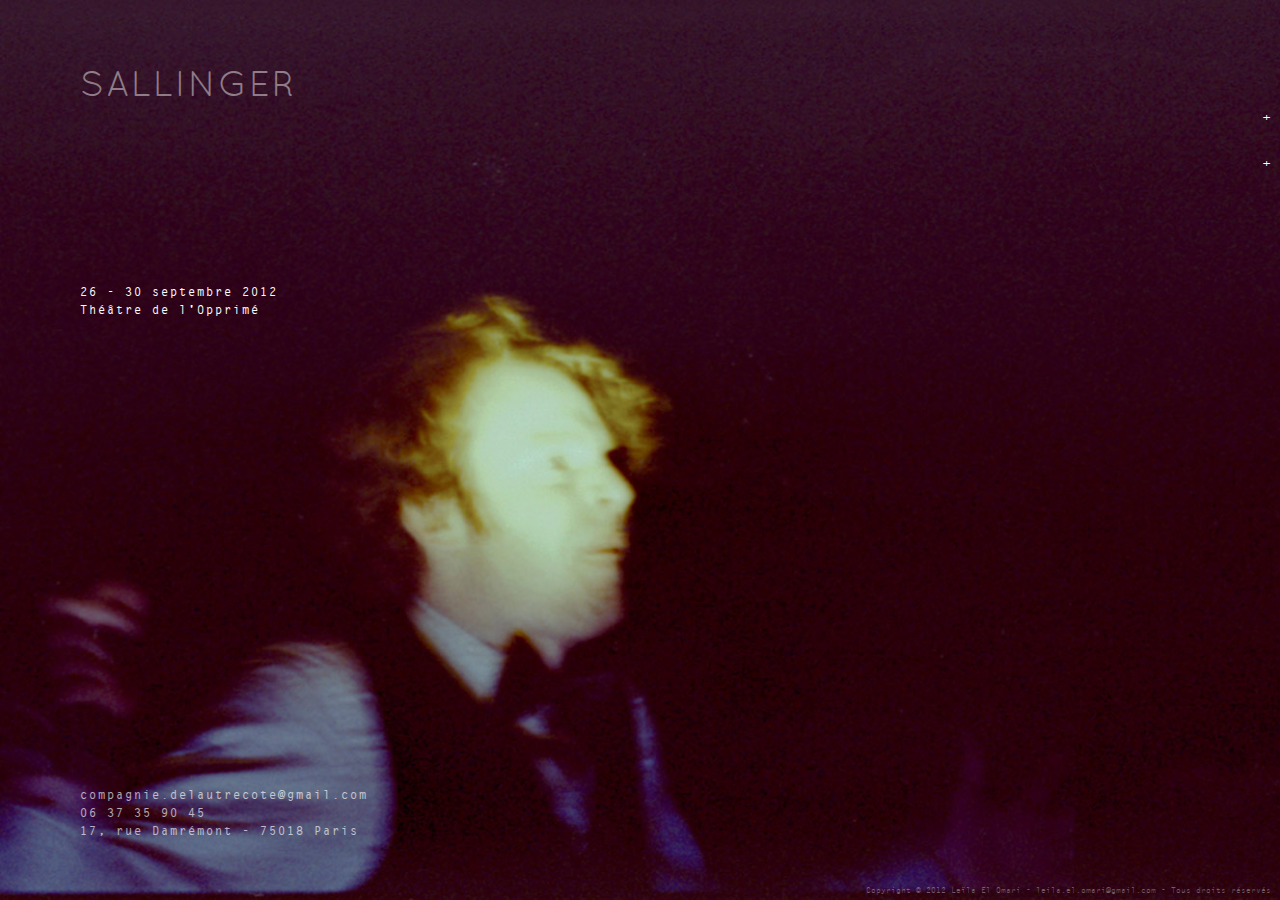
<file: index.html>
<html>
<head>
	<title>Compagnie De l'autre côté</title>
<meta http-equiv="Content-Type" content="text/html; charset=UTF-8">
<!-- icone en haut de l'onglet : <link href="http://www.compagniedelautrecote.com/delautrecote.ico" type="image/ico" rel="icon"> -->
  <meta name="Keywords" content="Compagnie De l'autre côté, De l'autre côté, De l'autre cote, Sallinger">
  <meta name="Description" content="La compagnie De l'autre côté présente Sallinger, une pièce de Bernard-Marie Koltès, librement inspirée de l'oeuvre de Jerome David Salinger" lang="fr">
 <!-- image quand on copie le lien sur fb par exemple : <meta content="image1.jpg" property="og:image"> -->
  <meta name="searchtitle" content="Compagnie De l'autre côté">
  <meta name="robots" content="index, follow">
  <meta name="category" content="art"/>
  <meta name="author" content="Leïla El omari" lang="fr">
  <meta name="copyright" content="photographie & webdesign © Leïla El Omari">
  <meta name="identifier-url" content="http://www.compagniedelautrecote.com/">

<link rel="stylesheet" type="text/css" href="font/stylesheet.css" media="all" title="texte" />
<style type="text/css">
<!--

body {
	background-color:#000000;
	background-image:url(bg.jpg);
	background-size:cover;
	background-attachment:fixed
}

.title {
	font-family: "quicksand_bookregular", "Arial";
	font-size: 36px;
	line-height: 16px;
	color:#FFFFFF;
	letter-spacing:2;
}
.text1 {
	font-family: "letter_gothic_stdregular";
	font-size: 12px;
	line-height: 16px;
	color: #FFFFFF;
	letter-spacing:2;
}
.text2 {
    font-family:"letter_gothic_stdbold";
	font-size: 12px;
	line-height: 18px;
	color: #FFFFFF;
	letter-spacing:2;
}
.text3 {
    font-family:"letter_gothic_stdregular";
	font-size: 12px;
	line-height: 16px;
	color: #FFFFFF;
	letter-spacing:2;
	text-align:right;
}
.text4 {
	font-family: "letter_gothic_stdbold";
	font-size: 12px;
	line-height: 18px;
	color: #FFFFFF;
	letter-spacing:2;
	text-align:right;
}
.spaces {
    font-family:"letter_gothic_stdregular";
	font-size: 6px;
	line-height: 8px;
	color: #FFFFFF;
}
.credits {
    font-family:"letter_gothic_stdregular";
	font-size: 8px;
	line-height: 8px;
	color: #FFFFFF;
	opacity:0.35;
}
	
 a:link { text-decoration:none; font-family: "Letter Gothic Std"; font-size: 12px;line-height: 16px; color:"#FFFFFF"; }
 
 a:visited {
	text-decoration:none;
	font-size: 12px;
	line-height: 16px;
	color:"#FFFFFF";
	letter-spacing:2;
}
 a:hover {
	text-decoration:none;
	font-size: 12px;
	line-height: 16px;
		color:"#FFFFFF";
		letter-spacing:2;
}
 a:active {
	text-decoration:none;
	font-size: 12px;
	line-height: 16px;
		color:"#FFFFFF";
		letter-spacing:2;
}
a:link {
	text-decoration: none;
	color:"#FFFFFF";
	letter-spacing:2;
}

-->
</style>

<?
header("Content-type: application/pdf");
header("Content-Disposition: attachment; filename=$pdf");
readfile($pdf);
?>
      <script type="text/javascript">   
//<!--


function MP_ResizeContainer(id,w,h){
	var container = document.getElementById(id)
	container.style.width = w+"px"
	container.style.height = h+"px"
}

var subs_array = new Array("sub1","sub2","sub3"); 
function displaySubs(the_sub){ 
        if (document.getElementById(the_sub).style.display==""){ 
        document.getElementById(the_sub).style.display = "none";return 
  } 
  for (i=2;i<subs_array.length;i++){ 
        var my_sub = document.getElementById(subs_array[i]); 
        my_sub.style.display = "none"; 
        } 
  document.getElementById(the_sub).style.display = ""; 
  } 

var subs2_array = new Array("sub4","sub5");
function displaySubs2(the_sub){ 
        if (document.getElementById(the_sub).style.display==""){ 
        document.getElementById(the_sub).style.display = "none";return 
  } 
  for (i=0;i<subs2_array.length;i++){ 
        var my_sub = document.getElementById(subs2_array[i]); 
        my_sub.style.display = "none"; 
        } 
  document.getElementById(the_sub).style.display = ""; 
  } 

function set_opacity(id, opacity)
{
        el = document.getElementById(id);
        el.style["filter"] = "alpha(opacity="+opacity+")";
        el.style["-moz-opacity"] = opacity/100;
        el.style["-khtml-opacity"] = opacity/100;
        el.style["opacity"] = opacity/100;
        return true;
}

// --> 

	</script>


      <script src="Scripts/AC_RunActiveContent.js" type="text/javascript"></script>
</head>

<body>
   
    <p style="position:absolute; top:60px; left:80px">        
        <span style="opacity:0.45"><a href="http://www.theatredelopprime.com/sallinger.html" target="_blank" class="headings" onMouseOver="displaySubs('sub1')" onFocus="if(this.blur)this.blur()"><font class="title">SALLINGER<br></font></a></span>                    
      <span id="sub1" style="display:none; opacity:1;"><font class="spaces"><br><br><br><br></font><font class="text2">De Bernard-Marie Koltès</font><font class="spaces"><br></font><font class="text2">Mise en scène Nicolas Hardy</font><font class="spaces"><br><br></font><span style="opacity:0.35"><font class="text1">avec Chloé Chazé,François Deblock, Rhizlaine El Cohen, Lola Eliakim, <br>Fabian Ferrari, Ambre Pietri, Clément Séjourné, Damien Zanoly <br> Direction sonore Minyin, Musicien Diarmid Hurrell</font> </span>   
      </span> 
    </p>
      
    <p>      
    <span id="sub3" style="display:none; opacity:0.60; position:absolute; top:248px; left:80px"><font class="text1">mer. jeu. ven. sam. > </font><font class="text2">20h30<br></font><font class="text1">dim. > </font><font class="text2">17h<br></font>             
      </span>           
        <span style="position:absolute; opacity:1; top:283px; left:80px"><a href="http://www.theatredelopprime.com/sallinger.html" target="_blank" onMouseOver="displaySubs('sub3')"><font class="text2">26 - 30 septembre 2012</font></a><br>
        <a href="http://www.theatredelopprime.com/sallinger.html" target="_blank" onMouseOver="displaySubs('sub2')" ><font class="text2">Théâtre de l'Opprimé<br></font></a>                          
      <span id="sub2" style="opacity:0.60; display:none"><font class="text2">78 / 80 rue de Charolais</font><font class="text2"><br>75012 Paris </font>             
      </span></span>
    </p>
    
    <p>
    <span style="position:absolute; bottom:60px; left:80px; opacity:0.65;"><font class="text2"><a href="mailto:compagnie.delautrecote@gmail.com"><font class="text2">compagnie.delautrecote@gmail.com</font></a> 
   <br><font class="text2">06 37 35 90 45</font><br><font class="text2">17, rue Damrémont - 75018 Paris</font></font></span>
    </p>
    
    
    
    <!-- PLAYER
    
    
    <div id="preview_button" style="width: 17px; height: 17px; position:absolute; top:30px; right: 47px;">
<script type="text/javascript">
AC_FL_RunContent( 'width','100%','height','100%','data','musicplayer_f6.swf?&container_id=preview_button&button_width=17&button_height=17&menu_width=311&menu_height=206&song_url=farewell_picnic.mp3&','type','application/x-shockwave-flash','movie','musicplayer_f6?&container_id=preview_button&button_width=17&button_height=17&menu_width=311&menu_height=206&song_url=farewell_picnic.mp3&','wmode','transparent' ); //end AC code
</script><noscript><object width="100%" height="100%" data="musicplayer_f6.swf?&container_id=preview_button&button_width=17&button_height=17&menu_width=311&menu_height=206&song_url=farewell_picnic.mp3&" type="application/x-shockwave-flash">
<param value="musicplayer_f6.swf?&container_id=preview_button&button_width=17&button_height=17&menu_width=311&menu_height=206&song_url=farewell_picnic.mp3&" name="movie">
<param value="transparent" name="wmode">
</object></noscript>
</div>

		-->

    
    
    <span style="position:absolute; top:97px; right:8px"><font class="text3">

            
            
        <!-- MOINS
	   		<p>
            <a href="" onMouseOver="displaySubs2('sub6')"><font class="text4">-</font></a>
            <span id="sub6"></span>
            </p> 
        -->
     
     	<!--       
    		<p>
            <br>
            + photos
            </p>
            
            <p>
            <br>
            + vimeo
            </p>
            
            <p>
            <br>
            + facebook
            </p>
            
	-->
            
             <p>
            <a href="http://issuu.com/compagniedelautrecote/docs/sallinger_dossier" target="_blank" onMouseOver="displaySubs2('sub4')"><font class="text4"> +</font></a>
            <span id="sub4" style="display:none;"><a href="http://issuu.com/compagniedelautrecote/docs/sallinger_dossier" target="_blank"><font class="text1" style="opacity:0.25">dossier (consulter)</font></a></span>
            </p>
            
            <p>
            <br>
            <a href="sallinger.pdf" onMouseOver="displaySubs2('sub5')"><font class="text4">+</font></a>  
            <span id="sub5" style="display:none;"><a href="sallinger.pdf" target="_blank"><font class="text1" style="opacity:0.25">dossier (télécharger)</font></a></span>
            </p>
           
    </font>
  	</span>
    

    
    
    <div style="position:absolute; bottom:5px; right:9px;"> <font class="credits">
Copyright © 2012 Leïla El Omari - leila.el.omari@gmail.com - Tous droits réservés</font></span></div>
    
</body>
</html>
</file>
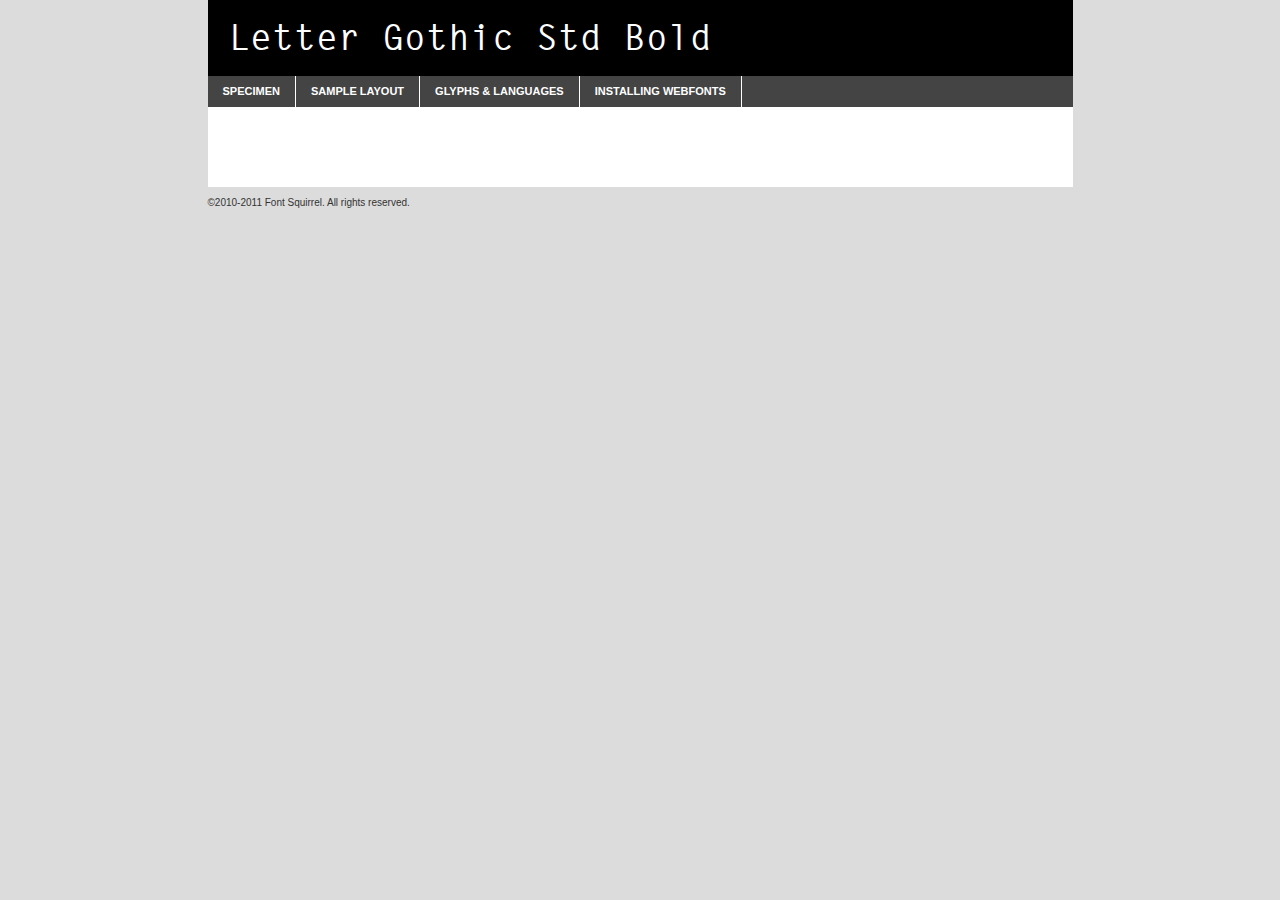
<file: font/lettergothicstd-bold-demo.html>
<!DOCTYPE html PUBLIC "-//W3C//DTD XHTML 1.0 Transitional//EN"
	"http://www.w3.org/TR/xhtml1/DTD/xhtml1-transitional.dtd">

<html xmlns="http://www.w3.org/1999/xhtml" xml:lang="en" lang="en">
<head>
	<meta http-equiv="Content-Type" content="text/html; charset=utf-8" />
	<script src="http://ajax.googleapis.com/ajax/libs/jquery/1.7.2/jquery.min.js" type="text/javascript" charset="utf-8"></script>
	<script src="specimen_files/easytabs.js" type="text/javascript" charset="utf-8"></script>
	<link rel="stylesheet" href="specimen_files/specimen_stylesheet.css" type="text/css" charset="utf-8" />
	<link rel="stylesheet" href="stylesheet.css" type="text/css" charset="utf-8" />

	<style type="text/css">
					body{
				font-family: 'letter_gothic_stdbold';
							}
		</style>

	<title>Letter Gothic Std Bold Specimen</title>
	
	
	<script type="text/javascript" charset="utf-8">
		$(document).ready(function() {
			$('#container').easyTabs({defaultContent:1});
		});
	</script>
</head>

<body>
<div id="container">
	<div id="header">
		Letter Gothic Std Bold	</div>
	<ul class="tabs">
		<li><a href="#specimen">Specimen</a></li>
		<li><a href="#layout">Sample Layout</a></li>
				<li><a href="#glyphs">Glyphs &amp; Languages</a></li>
		<li><a href="#installing">Installing Webfonts</a></li>
		
	</ul>
	
	<div id="main_content">

		
			<div id="specimen">
		
				<div class="section">
					<div class="grid12 firstcol">
						<div class="huge">AaBb</div>
					</div>
				</div>
		
				<div class="section">
					<div class="glyph_range">A&#x200B;B&#x200b;C&#x200b;D&#x200b;E&#x200b;F&#x200b;G&#x200b;H&#x200b;I&#x200b;J&#x200b;K&#x200b;L&#x200b;M&#x200b;N&#x200b;O&#x200b;P&#x200b;Q&#x200b;R&#x200b;S&#x200b;T&#x200b;U&#x200b;V&#x200b;W&#x200b;X&#x200b;Y&#x200b;Z&#x200b;a&#x200b;b&#x200b;c&#x200b;d&#x200b;e&#x200b;f&#x200b;g&#x200b;h&#x200b;i&#x200b;j&#x200b;k&#x200b;l&#x200b;m&#x200b;n&#x200b;o&#x200b;p&#x200b;q&#x200b;r&#x200b;s&#x200b;t&#x200b;u&#x200b;v&#x200b;w&#x200b;x&#x200b;y&#x200b;z&#x200b;1&#x200b;2&#x200b;3&#x200b;4&#x200b;5&#x200b;6&#x200b;7&#x200b;8&#x200b;9&#x200b;0&#x200b;&amp;&#x200b;.&#x200b;,&#x200b;?&#x200b;!&#x200b;&#64;&#x200b;(&#x200b;)&#x200b;#&#x200b;$&#x200b;%&#x200b;*&#x200b;+&#x200b;-&#x200b;=&#x200b;:&#x200b;;</div>
				</div>
				<div class="section">
					<div class="grid12 firstcol">
						<table class="sample_table">
							<tr><td>10</td><td class="size10">abcdefghijklmnopqrstuvwxyzABCDEFGHIJKLMNOPQRSTUVWXYZ0123456789abcdefghijklmnopqrstuvwxyzABCDEFGHIJKLMNOPQRSTUVWXYZ0123456789abcdefghijklmnopqrstuvwxyzABCDEFGHIJKLMNOPQRSTUVWXYZ</td></tr>
							<tr><td>11</td><td class="size11">abcdefghijklmnopqrstuvwxyzABCDEFGHIJKLMNOPQRSTUVWXYZ0123456789abcdefghijklmnopqrstuvwxyzABCDEFGHIJKLMNOPQRSTUVWXYZ0123456789abcdefghijklmnopqrstuvwxyzABCDEFGHIJKLMNOPQRSTUVWXYZ</td></tr>
							<tr><td>12</td><td class="size12">abcdefghijklmnopqrstuvwxyzABCDEFGHIJKLMNOPQRSTUVWXYZ0123456789abcdefghijklmnopqrstuvwxyzABCDEFGHIJKLMNOPQRSTUVWXYZ0123456789abcdefghijklmnopqrstuvwxyzABCDEFGHIJKLMNOPQRSTUVWXYZ</td></tr>
							<tr><td>13</td><td class="size13">abcdefghijklmnopqrstuvwxyzABCDEFGHIJKLMNOPQRSTUVWXYZ0123456789abcdefghijklmnopqrstuvwxyzABCDEFGHIJKLMNOPQRSTUVWXYZ0123456789abcdefghijklmnopqrstuvwxyzABCDEFGHIJKLMNOPQRSTUVWXYZ</td></tr>
							<tr><td>14</td><td class="size14">abcdefghijklmnopqrstuvwxyzABCDEFGHIJKLMNOPQRSTUVWXYZ0123456789abcdefghijklmnopqrstuvwxyzABCDEFGHIJKLMNOPQRSTUVWXYZ0123456789abcdefghijklmnopqrstuvwxyzABCDEFGHIJKLMNOPQRSTUVWXYZ</td></tr>
							<tr><td>16</td><td class="size16">abcdefghijklmnopqrstuvwxyzABCDEFGHIJKLMNOPQRSTUVWXYZ0123456789abcdefghijklmnopqrstuvwxyzABCDEFGHIJKLMNOPQRSTUVWXYZ</td></tr>
							<tr><td>18</td><td class="size18">abcdefghijklmnopqrstuvwxyzABCDEFGHIJKLMNOPQRSTUVWXYZ0123456789abcdefghijklmnopqrstuvwxyzABCDEFGHIJKLMNOPQRSTUVWXYZ</td></tr>
							<tr><td>20</td><td class="size20">abcdefghijklmnopqrstuvwxyzABCDEFGHIJKLMNOPQRSTUVWXYZ0123456789abcdefghijklmnopqrstuvwxyzABCDEFGHIJKLMNOPQRSTUVWXYZ</td></tr>
							<tr><td>24</td><td class="size24">abcdefghijklmnopqrstuvwxyzABCDEFGHIJKLMNOPQRSTUVWXYZ0123456789abcdefghijklmnopqrstuvwxyzABCDEFGHIJKLMNOPQRSTUVWXYZ</td></tr>
							<tr><td>30</td><td class="size30">abcdefghijklmnopqrstuvwxyzABCDEFGHIJKLMNOPQRSTUVWXYZ0123456789abcdefghijklmnopqrstuvwxyzABCDEFGHIJKLMNOPQRSTUVWXYZ</td></tr>
							<tr><td>36</td><td class="size36">abcdefghijklmnopqrstuvwxyzABCDEFGHIJKLMNOPQRSTUVWXYZ0123456789abcdefghijklmnopqrstuvwxyzABCDEFGHIJKLMNOPQRSTUVWXYZ</td></tr>
							<tr><td>48</td><td class="size48">abcdefghijklmnopqrstuvwxyzABCDEFGHIJKLMNOPQRSTUVWXYZ0123456789abcdefghijklmnopqrstuvwxyzABCDEFGHIJKLMNOPQRSTUVWXYZ</td></tr>
							<tr><td>60</td><td class="size60">abcdefghijklmnopqrstuvwxyzABCDEFGHIJKLMNOPQRSTUVWXYZ0123456789abcdefghijklmnopqrstuvwxyzABCDEFGHIJKLMNOPQRSTUVWXYZ</td></tr>
							<tr><td>72</td><td class="size72">abcdefghijklmnopqrstuvwxyzABCDEFGHIJKLMNOPQRSTUVWXYZ0123456789abcdefghijklmnopqrstuvwxyzABCDEFGHIJKLMNOPQRSTUVWXYZ</td></tr>
							<tr><td>90</td><td class="size90">abcdefghijklmnopqrstuvwxyzABCDEFGHIJKLMNOPQRSTUVWXYZ0123456789abcdefghijklmnopqrstuvwxyzABCDEFGHIJKLMNOPQRSTUVWXYZ</td></tr>
						</table>
				
					</div>
			
				</div>
		
		
		
								<div class="section" id="bodycomparison">


										<div id="xheight">
				<div class="fontbody">&#xE000;&#xE000;&#xE000;&#xE000;&#xE000;&#xE000;&#xE000;&#xE000;&#xE000;&#xE000;&#xE000;&#xE000;&#xE000;&#xE000;&#xE000;&#xE000;&#xE000;&#xE000;&#xE000;&#xE000;&#xE000;&#xE000;&#xE000;&#xE000;&#xE000;&#xE000;&#xE000;&#xE000;&#xE000;&#xE000;&#xE000;&#xE000;&#xE000;&#xE000;&#xE000;&#xE000;&#xE000;&#xE000;&#xE000;&#xE000;&#xE000;&#xE000;&#xE000;&#xE000;&#xE000;&#xE000;&#xE000;&#xE000;&#xE000;&#xE000;&#xE000;&#xE000;&#xE000;&#xE000;&#xE000;&#xE000;&#xE000;&#xE000;&#xE000;&#xE000;&#xE000;&#xE000;&#xE000;&#xE000;&#xE000;&#xE000;&#xE000;&#xE000;&#xE000;&#xE000;&#xE000;&#xE000;&#xE000;&#xE000;&#xE000;&#xE000;&#xE000;&#xE000;&#xE000;&#xE000;&#xE000;&#xE000;&#xE000;&#xE000;&#xE000;&#xE000;&#xE000;&#xE000;&#xE000;&#xE000;&#xE000;&#xE000;&#xE000;&#xE000;&#xE000;&#xE000;&#xE000;&#xE000;&#xE000;body</div><div class="arialbody">body</div><div class="verdanabody">body</div><div class="georgiabody">body</div></div>
										<div class="fontbody" style="z-index:1">
											body<span>Letter Gothic Std Bold</span>
										</div>
										<div class="arialbody" style="z-index:1">
											body<span>Arial</span>
										</div>
										<div class="verdanabody" style="z-index:1">
											body<span>Verdana</span>
										</div>
										<div class="georgiabody" style="z-index:1">
											body<span>Georgia</span>
										</div>



								</div>
		
		
				<div class="section psample psample_row1" id="">
					
					<div class="grid2 firstcol">
						<p class="size10"><span>10.</span>Aenean lacinia bibendum nulla sed consectetur. Fusce dapibus, tellus ac cursus commodo, tortor mauris condimentum nibh, ut fermentum massa justo sit amet risus. Nullam id dolor id nibh ultricies vehicula ut id elit. Cum sociis natoque penatibus et magnis dis parturient montes, nascetur ridiculus mus. Nulla vitae elit libero, a pharetra augue.</p>
			
					</div>
					<div class="grid3">
						<p class="size11"><span>11.</span>Aenean lacinia bibendum nulla sed consectetur. Fusce dapibus, tellus ac cursus commodo, tortor mauris condimentum nibh, ut fermentum massa justo sit amet risus. Nullam id dolor id nibh ultricies vehicula ut id elit. Cum sociis natoque penatibus et magnis dis parturient montes, nascetur ridiculus mus. Nulla vitae elit libero, a pharetra augue.</p>
			
					</div>
					<div class="grid3">
						<p class="size12"><span>12.</span>Aenean lacinia bibendum nulla sed consectetur. Fusce dapibus, tellus ac cursus commodo, tortor mauris condimentum nibh, ut fermentum massa justo sit amet risus. Nullam id dolor id nibh ultricies vehicula ut id elit. Cum sociis natoque penatibus et magnis dis parturient montes, nascetur ridiculus mus. Nulla vitae elit libero, a pharetra augue.</p>
			
					</div>
					<div class="grid4">
						<p class="size13"><span>13.</span>Aenean lacinia bibendum nulla sed consectetur. Fusce dapibus, tellus ac cursus commodo, tortor mauris condimentum nibh, ut fermentum massa justo sit amet risus. Nullam id dolor id nibh ultricies vehicula ut id elit. Cum sociis natoque penatibus et magnis dis parturient montes, nascetur ridiculus mus. Nulla vitae elit libero, a pharetra augue.</p>
			
					</div>
					<div class="white_blend"></div>
					
				</div>
				<div class="section psample psample_row2" id="">
					<div class="grid3 firstcol">
						<p class="size14"><span>14.</span>Aenean lacinia bibendum nulla sed consectetur. Fusce dapibus, tellus ac cursus commodo, tortor mauris condimentum nibh, ut fermentum massa justo sit amet risus. Nullam id dolor id nibh ultricies vehicula ut id elit. Cum sociis natoque penatibus et magnis dis parturient montes, nascetur ridiculus mus. Nulla vitae elit libero, a pharetra augue.</p>
			
					</div>
					<div class="grid4">
						<p class="size16"><span>16.</span>Aenean lacinia bibendum nulla sed consectetur. Fusce dapibus, tellus ac cursus commodo, tortor mauris condimentum nibh, ut fermentum massa justo sit amet risus. Nullam id dolor id nibh ultricies vehicula ut id elit. Cum sociis natoque penatibus et magnis dis parturient montes, nascetur ridiculus mus. Nulla vitae elit libero, a pharetra augue.</p>
			
					</div>
					<div class="grid5">
						<p class="size18"><span>18.</span>Aenean lacinia bibendum nulla sed consectetur. Fusce dapibus, tellus ac cursus commodo, tortor mauris condimentum nibh, ut fermentum massa justo sit amet risus. Nullam id dolor id nibh ultricies vehicula ut id elit. Cum sociis natoque penatibus et magnis dis parturient montes, nascetur ridiculus mus. Nulla vitae elit libero, a pharetra augue.</p>
			
					</div>

					<div class="white_blend"></div>

				</div>
				
				<div class="section psample psample_row3" id="">
					<div class="grid5 firstcol">
						<p class="size20"><span>20.</span>Aenean lacinia bibendum nulla sed consectetur. Fusce dapibus, tellus ac cursus commodo, tortor mauris condimentum nibh, ut fermentum massa justo sit amet risus. Nullam id dolor id nibh ultricies vehicula ut id elit. Cum sociis natoque penatibus et magnis dis parturient montes, nascetur ridiculus mus. Nulla vitae elit libero, a pharetra augue.</p>
					</div>
					<div class="grid7">
						<p class="size24"><span>24.</span>Aenean lacinia bibendum nulla sed consectetur. Fusce dapibus, tellus ac cursus commodo, tortor mauris condimentum nibh, ut fermentum massa justo sit amet risus. Nullam id dolor id nibh ultricies vehicula ut id elit. Cum sociis natoque penatibus et magnis dis parturient montes, nascetur ridiculus mus. Nulla vitae elit libero, a pharetra augue.</p>
					</div>
					
					<div class="white_blend"></div>
					
				</div>
				
				<div class="section psample psample_row4" id="">
					<div class="grid12 firstcol">
						<p class="size30"><span>30.</span>Aenean lacinia bibendum nulla sed consectetur. Fusce dapibus, tellus ac cursus commodo, tortor mauris condimentum nibh, ut fermentum massa justo sit amet risus. Nullam id dolor id nibh ultricies vehicula ut id elit. Cum sociis natoque penatibus et magnis dis parturient montes, nascetur ridiculus mus. Nulla vitae elit libero, a pharetra augue.</p>
					</div>
					<div class="white_blend"></div>
					
				</div>
				
				
				
				<div class="section psample psample_row1 fullreverse">
					<div class="grid2 firstcol">
						<p class="size10"><span>10.</span>Aenean lacinia bibendum nulla sed consectetur. Fusce dapibus, tellus ac cursus commodo, tortor mauris condimentum nibh, ut fermentum massa justo sit amet risus. Nullam id dolor id nibh ultricies vehicula ut id elit. Cum sociis natoque penatibus et magnis dis parturient montes, nascetur ridiculus mus. Nulla vitae elit libero, a pharetra augue.</p>
			
					</div>
					<div class="grid3">
						<p class="size11"><span>11.</span>Aenean lacinia bibendum nulla sed consectetur. Fusce dapibus, tellus ac cursus commodo, tortor mauris condimentum nibh, ut fermentum massa justo sit amet risus. Nullam id dolor id nibh ultricies vehicula ut id elit. Cum sociis natoque penatibus et magnis dis parturient montes, nascetur ridiculus mus. Nulla vitae elit libero, a pharetra augue.</p>
			
					</div>
					<div class="grid3">
						<p class="size12"><span>12.</span>Aenean lacinia bibendum nulla sed consectetur. Fusce dapibus, tellus ac cursus commodo, tortor mauris condimentum nibh, ut fermentum massa justo sit amet risus. Nullam id dolor id nibh ultricies vehicula ut id elit. Cum sociis natoque penatibus et magnis dis parturient montes, nascetur ridiculus mus. Nulla vitae elit libero, a pharetra augue.</p>
			
					</div>
					<div class="grid4">
						<p class="size13"><span>13.</span>Aenean lacinia bibendum nulla sed consectetur. Fusce dapibus, tellus ac cursus commodo, tortor mauris condimentum nibh, ut fermentum massa justo sit amet risus. Nullam id dolor id nibh ultricies vehicula ut id elit. Cum sociis natoque penatibus et magnis dis parturient montes, nascetur ridiculus mus. Nulla vitae elit libero, a pharetra augue.</p>
			
					</div>
					<div class="black_blend"></div>
					
				</div>
				
				<div class="section psample psample_row2 fullreverse">
					<div class="grid3 firstcol">
						<p class="size14"><span>14.</span>Aenean lacinia bibendum nulla sed consectetur. Fusce dapibus, tellus ac cursus commodo, tortor mauris condimentum nibh, ut fermentum massa justo sit amet risus. Nullam id dolor id nibh ultricies vehicula ut id elit. Cum sociis natoque penatibus et magnis dis parturient montes, nascetur ridiculus mus. Nulla vitae elit libero, a pharetra augue.</p>
			
					</div>
					<div class="grid4">
						<p class="size16"><span>16.</span>Aenean lacinia bibendum nulla sed consectetur. Fusce dapibus, tellus ac cursus commodo, tortor mauris condimentum nibh, ut fermentum massa justo sit amet risus. Nullam id dolor id nibh ultricies vehicula ut id elit. Cum sociis natoque penatibus et magnis dis parturient montes, nascetur ridiculus mus. Nulla vitae elit libero, a pharetra augue.</p>
			
					</div>
					<div class="grid5">
						<p class="size18"><span>18.</span>Aenean lacinia bibendum nulla sed consectetur. Fusce dapibus, tellus ac cursus commodo, tortor mauris condimentum nibh, ut fermentum massa justo sit amet risus. Nullam id dolor id nibh ultricies vehicula ut id elit. Cum sociis natoque penatibus et magnis dis parturient montes, nascetur ridiculus mus. Nulla vitae elit libero, a pharetra augue.</p>
			
					</div>
					<div class="black_blend"></div>

				</div>
				
				<div class="section psample fullreverse psample_row3" id="">
					<div class="grid5 firstcol">
						<p class="size20"><span>20.</span>Aenean lacinia bibendum nulla sed consectetur. Fusce dapibus, tellus ac cursus commodo, tortor mauris condimentum nibh, ut fermentum massa justo sit amet risus. Nullam id dolor id nibh ultricies vehicula ut id elit. Cum sociis natoque penatibus et magnis dis parturient montes, nascetur ridiculus mus. Nulla vitae elit libero, a pharetra augue.</p>
					</div>
					<div class="grid7">
						<p class="size24"><span>24.</span>Aenean lacinia bibendum nulla sed consectetur. Fusce dapibus, tellus ac cursus commodo, tortor mauris condimentum nibh, ut fermentum massa justo sit amet risus. Nullam id dolor id nibh ultricies vehicula ut id elit. Cum sociis natoque penatibus et magnis dis parturient montes, nascetur ridiculus mus. Nulla vitae elit libero, a pharetra augue.</p>
					</div>
					
					<div class="black_blend"></div>
					
				</div>
				
				<div class="section psample fullreverse psample_row4" id="" style="border-bottom: 20px #000 solid;">
					<div class="grid12 firstcol">
						<p class="size30"><span>30.</span>Aenean lacinia bibendum nulla sed consectetur. Fusce dapibus, tellus ac cursus commodo, tortor mauris condimentum nibh, ut fermentum massa justo sit amet risus. Nullam id dolor id nibh ultricies vehicula ut id elit. Cum sociis natoque penatibus et magnis dis parturient montes, nascetur ridiculus mus. Nulla vitae elit libero, a pharetra augue.</p>
					</div>
					<div class="black_blend"></div>
					
				</div>
				
				
				
				
			</div>
			
			<div id="layout">
				
				<div class="section">
					
					<div class="grid12 firstcol">
						<h1>Lorem Ipsum Dolor</h1>
						<h2>Etiam porta sem malesuada magna mollis euismod</h2>
						
						<p class="byline">By <a href="#link">Aenean Lacinia</a></p>
					</div>
				</div>
				<div class="section">
					<div class="grid8 firstcol">
						<p class="large">Donec sed odio dui. Morbi leo risus, porta ac consectetur ac, vestibulum at eros. Fusce dapibus, tellus ac cursus commodo, tortor mauris condimentum nibh, ut fermentum massa justo sit amet risus. </p>

						
						<h3>Pellentesque ornare sem</h3>

						<p>Maecenas sed diam eget risus varius blandit sit amet non magna. Maecenas faucibus mollis interdum. Donec ullamcorper nulla non metus auctor fringilla. Nullam id dolor id nibh ultricies vehicula ut id elit. Nullam id dolor id nibh ultricies vehicula ut id elit. </p>

						<p>Aenean eu leo quam. Pellentesque ornare sem lacinia quam venenatis vestibulum. Lorem ipsum dolor sit amet, consectetur adipiscing elit. Cum sociis natoque penatibus et magnis dis parturient montes, nascetur ridiculus mus. </p>

						<p>Nulla vitae elit libero, a pharetra augue. Praesent commodo cursus magna, vel scelerisque nisl consectetur et. Aenean lacinia bibendum nulla sed consectetur. </p>

						<p>Nullam quis risus eget urna mollis ornare vel eu leo. Nullam quis risus eget urna mollis ornare vel eu leo. Maecenas sed diam eget risus varius blandit sit amet non magna. Donec ullamcorper nulla non metus auctor fringilla. </p>

						<h3>Cras mattis consectetur</h3>

						<p>Aenean eu leo quam. Pellentesque ornare sem lacinia quam venenatis vestibulum. Aenean lacinia bibendum nulla sed consectetur. Integer posuere erat a ante venenatis dapibus posuere velit aliquet. Cras mattis consectetur purus sit amet fermentum. </p>

						<p>Nullam id dolor id nibh ultricies vehicula ut id elit. Nullam quis risus eget urna mollis ornare vel eu leo. Cras mattis consectetur purus sit amet fermentum.</p>
					</div>
					
					<div class="grid4 sidebar">
						
						<div class="box reverse">
							<p class="last">Nullam quis risus eget urna mollis ornare vel eu leo. Donec ullamcorper nulla non metus auctor fringilla. Cras mattis consectetur purus sit amet fermentum. Sed posuere consectetur est at lobortis. Lorem ipsum dolor sit amet, consectetur adipiscing elit. </p>
						</div>
						
						<p class="caption">Maecenas sed diam eget risus varius.</p>

						<p>Vestibulum id ligula porta felis euismod semper. Integer posuere erat a ante venenatis dapibus posuere velit aliquet. Vestibulum id ligula porta felis euismod semper. Sed posuere consectetur est at lobortis. Maecenas sed diam eget risus varius blandit sit amet non magna. Fusce dapibus, tellus ac cursus commodo, tortor mauris condimentum nibh, ut fermentum massa justo sit amet risus. </p>

					

						<p>Duis mollis, est non commodo luctus, nisi erat porttitor ligula, eget lacinia odio sem nec elit. Aenean lacinia bibendum nulla sed consectetur. Vivamus sagittis lacus vel augue laoreet rutrum faucibus dolor auctor. Aenean lacinia bibendum nulla sed consectetur. Nullam quis risus eget urna mollis ornare vel eu leo. </p>

						<p>Praesent commodo cursus magna, vel scelerisque nisl consectetur et. Donec ullamcorper nulla non metus auctor fringilla. Maecenas faucibus mollis interdum. Fusce dapibus, tellus ac cursus commodo, tortor mauris condimentum nibh, ut fermentum massa justo sit amet risus. </p>

					</div>
				</div>
				
			</div>


			



		<div id="glyphs">
			<div class="section">
				<div class="grid12 firstcol">
			
				<h1>Language Support</h1>
				<p>The subset of Letter Gothic Std Bold in this kit supports the following languages:<br />
			
					Albanian, Danish, Dutch, English, Faroese, French, German, Icelandic, Italian, Malagasy, Norwegian, Spanish, Swedish				</p>
				<h1>Glyph Chart</h1>
				<p>The subset of Letter Gothic Std Bold in this kit includes all the glyphs listed below. Unicode entities are included above each glyph to help you insert individual characters into your layout.</p>
				<div id="glyph_chart">
			
																														 <div><p>&amp;#13;</p>&#13;</div>
																				 <div><p>&amp;#32;</p>&#32;</div>
																				 <div><p>&amp;#33;</p>&#33;</div>
																				 <div><p>&amp;#34;</p>&#34;</div>
																				 <div><p>&amp;#35;</p>&#35;</div>
																				 <div><p>&amp;#36;</p>&#36;</div>
																				 <div><p>&amp;#37;</p>&#37;</div>
																				 <div><p>&amp;#38;</p>&#38;</div>
																				 <div><p>&amp;#39;</p>&#39;</div>
																				 <div><p>&amp;#40;</p>&#40;</div>
																				 <div><p>&amp;#41;</p>&#41;</div>
																				 <div><p>&amp;#42;</p>&#42;</div>
																				 <div><p>&amp;#43;</p>&#43;</div>
																				 <div><p>&amp;#44;</p>&#44;</div>
																				 <div><p>&amp;#45;</p>&#45;</div>
																				 <div><p>&amp;#46;</p>&#46;</div>
																				 <div><p>&amp;#47;</p>&#47;</div>
																				 <div><p>&amp;#48;</p>&#48;</div>
																				 <div><p>&amp;#49;</p>&#49;</div>
																				 <div><p>&amp;#50;</p>&#50;</div>
																				 <div><p>&amp;#51;</p>&#51;</div>
																				 <div><p>&amp;#52;</p>&#52;</div>
																				 <div><p>&amp;#53;</p>&#53;</div>
																				 <div><p>&amp;#54;</p>&#54;</div>
																				 <div><p>&amp;#55;</p>&#55;</div>
																				 <div><p>&amp;#56;</p>&#56;</div>
																				 <div><p>&amp;#57;</p>&#57;</div>
																				 <div><p>&amp;#58;</p>&#58;</div>
																				 <div><p>&amp;#59;</p>&#59;</div>
																				 <div><p>&amp;#60;</p>&#60;</div>
																				 <div><p>&amp;#61;</p>&#61;</div>
																				 <div><p>&amp;#62;</p>&#62;</div>
																				 <div><p>&amp;#63;</p>&#63;</div>
																				 <div><p>&amp;#64;</p>&#64;</div>
																				 <div><p>&amp;#65;</p>&#65;</div>
																				 <div><p>&amp;#66;</p>&#66;</div>
																				 <div><p>&amp;#67;</p>&#67;</div>
																				 <div><p>&amp;#68;</p>&#68;</div>
																				 <div><p>&amp;#69;</p>&#69;</div>
																				 <div><p>&amp;#70;</p>&#70;</div>
																				 <div><p>&amp;#71;</p>&#71;</div>
																				 <div><p>&amp;#72;</p>&#72;</div>
																				 <div><p>&amp;#73;</p>&#73;</div>
																				 <div><p>&amp;#74;</p>&#74;</div>
																				 <div><p>&amp;#75;</p>&#75;</div>
																				 <div><p>&amp;#76;</p>&#76;</div>
																				 <div><p>&amp;#77;</p>&#77;</div>
																				 <div><p>&amp;#78;</p>&#78;</div>
																				 <div><p>&amp;#79;</p>&#79;</div>
																				 <div><p>&amp;#80;</p>&#80;</div>
																				 <div><p>&amp;#81;</p>&#81;</div>
																				 <div><p>&amp;#82;</p>&#82;</div>
																				 <div><p>&amp;#83;</p>&#83;</div>
																				 <div><p>&amp;#84;</p>&#84;</div>
																				 <div><p>&amp;#85;</p>&#85;</div>
																				 <div><p>&amp;#86;</p>&#86;</div>
																				 <div><p>&amp;#87;</p>&#87;</div>
																				 <div><p>&amp;#88;</p>&#88;</div>
																				 <div><p>&amp;#89;</p>&#89;</div>
																				 <div><p>&amp;#90;</p>&#90;</div>
																				 <div><p>&amp;#91;</p>&#91;</div>
																				 <div><p>&amp;#92;</p>&#92;</div>
																				 <div><p>&amp;#93;</p>&#93;</div>
																				 <div><p>&amp;#94;</p>&#94;</div>
																				 <div><p>&amp;#95;</p>&#95;</div>
																				 <div><p>&amp;#96;</p>&#96;</div>
																				 <div><p>&amp;#97;</p>&#97;</div>
																				 <div><p>&amp;#98;</p>&#98;</div>
																				 <div><p>&amp;#99;</p>&#99;</div>
																				 <div><p>&amp;#100;</p>&#100;</div>
																				 <div><p>&amp;#101;</p>&#101;</div>
																				 <div><p>&amp;#102;</p>&#102;</div>
																				 <div><p>&amp;#103;</p>&#103;</div>
																				 <div><p>&amp;#104;</p>&#104;</div>
																				 <div><p>&amp;#105;</p>&#105;</div>
																				 <div><p>&amp;#106;</p>&#106;</div>
																				 <div><p>&amp;#107;</p>&#107;</div>
																				 <div><p>&amp;#108;</p>&#108;</div>
																				 <div><p>&amp;#109;</p>&#109;</div>
																				 <div><p>&amp;#110;</p>&#110;</div>
																				 <div><p>&amp;#111;</p>&#111;</div>
																				 <div><p>&amp;#112;</p>&#112;</div>
																				 <div><p>&amp;#113;</p>&#113;</div>
																				 <div><p>&amp;#114;</p>&#114;</div>
																				 <div><p>&amp;#115;</p>&#115;</div>
																				 <div><p>&amp;#116;</p>&#116;</div>
																				 <div><p>&amp;#117;</p>&#117;</div>
																				 <div><p>&amp;#118;</p>&#118;</div>
																				 <div><p>&amp;#119;</p>&#119;</div>
																				 <div><p>&amp;#120;</p>&#120;</div>
																				 <div><p>&amp;#121;</p>&#121;</div>
																				 <div><p>&amp;#122;</p>&#122;</div>
																				 <div><p>&amp;#123;</p>&#123;</div>
																				 <div><p>&amp;#124;</p>&#124;</div>
																				 <div><p>&amp;#125;</p>&#125;</div>
																				 <div><p>&amp;#126;</p>&#126;</div>
																				 <div><p>&amp;#160;</p>&#160;</div>
																				 <div><p>&amp;#161;</p>&#161;</div>
																				 <div><p>&amp;#162;</p>&#162;</div>
																				 <div><p>&amp;#163;</p>&#163;</div>
																				 <div><p>&amp;#164;</p>&#164;</div>
																				 <div><p>&amp;#165;</p>&#165;</div>
																				 <div><p>&amp;#166;</p>&#166;</div>
																				 <div><p>&amp;#167;</p>&#167;</div>
																				 <div><p>&amp;#168;</p>&#168;</div>
																				 <div><p>&amp;#169;</p>&#169;</div>
																				 <div><p>&amp;#170;</p>&#170;</div>
																				 <div><p>&amp;#171;</p>&#171;</div>
																				 <div><p>&amp;#172;</p>&#172;</div>
																				 <div><p>&amp;#173;</p>&#173;</div>
																				 <div><p>&amp;#174;</p>&#174;</div>
																				 <div><p>&amp;#175;</p>&#175;</div>
																				 <div><p>&amp;#176;</p>&#176;</div>
																				 <div><p>&amp;#177;</p>&#177;</div>
																				 <div><p>&amp;#178;</p>&#178;</div>
																				 <div><p>&amp;#179;</p>&#179;</div>
																				 <div><p>&amp;#180;</p>&#180;</div>
																				 <div><p>&amp;#181;</p>&#181;</div>
																				 <div><p>&amp;#182;</p>&#182;</div>
																				 <div><p>&amp;#183;</p>&#183;</div>
																				 <div><p>&amp;#184;</p>&#184;</div>
																				 <div><p>&amp;#185;</p>&#185;</div>
																				 <div><p>&amp;#186;</p>&#186;</div>
																				 <div><p>&amp;#187;</p>&#187;</div>
																				 <div><p>&amp;#188;</p>&#188;</div>
																				 <div><p>&amp;#189;</p>&#189;</div>
																				 <div><p>&amp;#190;</p>&#190;</div>
																				 <div><p>&amp;#191;</p>&#191;</div>
																				 <div><p>&amp;#192;</p>&#192;</div>
																				 <div><p>&amp;#193;</p>&#193;</div>
																				 <div><p>&amp;#194;</p>&#194;</div>
																				 <div><p>&amp;#195;</p>&#195;</div>
																				 <div><p>&amp;#196;</p>&#196;</div>
																				 <div><p>&amp;#197;</p>&#197;</div>
																				 <div><p>&amp;#198;</p>&#198;</div>
																				 <div><p>&amp;#199;</p>&#199;</div>
																				 <div><p>&amp;#200;</p>&#200;</div>
																				 <div><p>&amp;#201;</p>&#201;</div>
																				 <div><p>&amp;#202;</p>&#202;</div>
																				 <div><p>&amp;#203;</p>&#203;</div>
																				 <div><p>&amp;#204;</p>&#204;</div>
																				 <div><p>&amp;#205;</p>&#205;</div>
																				 <div><p>&amp;#206;</p>&#206;</div>
																				 <div><p>&amp;#207;</p>&#207;</div>
																				 <div><p>&amp;#208;</p>&#208;</div>
																				 <div><p>&amp;#209;</p>&#209;</div>
																				 <div><p>&amp;#210;</p>&#210;</div>
																				 <div><p>&amp;#211;</p>&#211;</div>
																				 <div><p>&amp;#212;</p>&#212;</div>
																				 <div><p>&amp;#213;</p>&#213;</div>
																				 <div><p>&amp;#214;</p>&#214;</div>
																				 <div><p>&amp;#215;</p>&#215;</div>
																				 <div><p>&amp;#216;</p>&#216;</div>
																				 <div><p>&amp;#217;</p>&#217;</div>
																				 <div><p>&amp;#218;</p>&#218;</div>
																				 <div><p>&amp;#219;</p>&#219;</div>
																				 <div><p>&amp;#220;</p>&#220;</div>
																				 <div><p>&amp;#221;</p>&#221;</div>
																				 <div><p>&amp;#222;</p>&#222;</div>
																				 <div><p>&amp;#223;</p>&#223;</div>
																				 <div><p>&amp;#224;</p>&#224;</div>
																				 <div><p>&amp;#225;</p>&#225;</div>
																				 <div><p>&amp;#226;</p>&#226;</div>
																				 <div><p>&amp;#227;</p>&#227;</div>
																				 <div><p>&amp;#228;</p>&#228;</div>
																				 <div><p>&amp;#229;</p>&#229;</div>
																				 <div><p>&amp;#230;</p>&#230;</div>
																				 <div><p>&amp;#231;</p>&#231;</div>
																				 <div><p>&amp;#232;</p>&#232;</div>
																				 <div><p>&amp;#233;</p>&#233;</div>
																				 <div><p>&amp;#234;</p>&#234;</div>
																				 <div><p>&amp;#235;</p>&#235;</div>
																				 <div><p>&amp;#236;</p>&#236;</div>
																				 <div><p>&amp;#237;</p>&#237;</div>
																				 <div><p>&amp;#238;</p>&#238;</div>
																				 <div><p>&amp;#239;</p>&#239;</div>
																				 <div><p>&amp;#240;</p>&#240;</div>
																				 <div><p>&amp;#241;</p>&#241;</div>
																				 <div><p>&amp;#242;</p>&#242;</div>
																				 <div><p>&amp;#243;</p>&#243;</div>
																				 <div><p>&amp;#244;</p>&#244;</div>
																				 <div><p>&amp;#245;</p>&#245;</div>
																				 <div><p>&amp;#246;</p>&#246;</div>
																				 <div><p>&amp;#247;</p>&#247;</div>
																				 <div><p>&amp;#248;</p>&#248;</div>
																				 <div><p>&amp;#249;</p>&#249;</div>
																				 <div><p>&amp;#250;</p>&#250;</div>
																				 <div><p>&amp;#251;</p>&#251;</div>
																				 <div><p>&amp;#252;</p>&#252;</div>
																				 <div><p>&amp;#253;</p>&#253;</div>
																				 <div><p>&amp;#254;</p>&#254;</div>
																				 <div><p>&amp;#255;</p>&#255;</div>
																				 <div><p>&amp;#338;</p>&#338;</div>
																				 <div><p>&amp;#339;</p>&#339;</div>
																				 <div><p>&amp;#376;</p>&#376;</div>
																				 <div><p>&amp;#710;</p>&#710;</div>
																				 <div><p>&amp;#732;</p>&#732;</div>
																				 <div><p>&amp;#8192;</p>&#8192;</div>
																				 <div><p>&amp;#8193;</p>&#8193;</div>
																				 <div><p>&amp;#8194;</p>&#8194;</div>
																				 <div><p>&amp;#8195;</p>&#8195;</div>
																				 <div><p>&amp;#8196;</p>&#8196;</div>
																				 <div><p>&amp;#8197;</p>&#8197;</div>
																				 <div><p>&amp;#8198;</p>&#8198;</div>
																				 <div><p>&amp;#8199;</p>&#8199;</div>
																				 <div><p>&amp;#8200;</p>&#8200;</div>
																				 <div><p>&amp;#8201;</p>&#8201;</div>
																				 <div><p>&amp;#8202;</p>&#8202;</div>
																				 <div><p>&amp;#8208;</p>&#8208;</div>
																				 <div><p>&amp;#8209;</p>&#8209;</div>
																				 <div><p>&amp;#8210;</p>&#8210;</div>
																				 <div><p>&amp;#8211;</p>&#8211;</div>
																				 <div><p>&amp;#8212;</p>&#8212;</div>
																				 <div><p>&amp;#8216;</p>&#8216;</div>
																				 <div><p>&amp;#8217;</p>&#8217;</div>
																				 <div><p>&amp;#8218;</p>&#8218;</div>
																				 <div><p>&amp;#8220;</p>&#8220;</div>
																				 <div><p>&amp;#8221;</p>&#8221;</div>
																				 <div><p>&amp;#8222;</p>&#8222;</div>
																				 <div><p>&amp;#8226;</p>&#8226;</div>
																				 <div><p>&amp;#8230;</p>&#8230;</div>
																				 <div><p>&amp;#8239;</p>&#8239;</div>
																				 <div><p>&amp;#8249;</p>&#8249;</div>
																				 <div><p>&amp;#8250;</p>&#8250;</div>
																				 <div><p>&amp;#8287;</p>&#8287;</div>
																				 <div><p>&amp;#8364;</p>&#8364;</div>
																				 <div><p>&amp;#8482;</p>&#8482;</div>
																				 <div><p>&amp;#57344;</p>&#57344;</div>
																				 <div><p>&amp;#64257;</p>&#64257;</div>
																				 <div><p>&amp;#64258;</p>&#64258;</div>
																												</div>	
				</div>
		
		
			</div>
		</div>
		
		
		<div id="specs">
			
		</div>
	
		<div id="installing">
			<div class="section">
				<div class="grid7 firstcol">
					<h1>Installing Webfonts</h1>
					
					<p>Webfonts are supported by all major browser platforms but not all in the same way. There are currently four different font formats that must be included in order to target all browsers. This includes TTF, WOFF, EOT and SVG.</p>
					
					<h2>1. Upload your webfonts</h2>
					<p>You must upload your webfont kit to your website. They should be in or near the same directory as your CSS files.</p>
					
					<h2>2. Include the webfont stylesheet</h2>
					<p>A special CSS @font-face declaration helps the various browsers select the appropriate font it needs without causing you a bunch of headaches. Learn more about this syntax by reading the <a href="http://www.fontspring.com/blog/further-hardening-of-the-bulletproof-syntax">Fontspring blog post</a> about it. The code for it is as follows:</p>


<code>
@font-face{ 
	font-family: 'MyWebFont';
	src: url('WebFont.eot');
	src: url('WebFont.eot?#iefix') format('embedded-opentype'),
	     url('WebFont.woff') format('woff'),
	     url('WebFont.ttf') format('truetype'),
	     url('WebFont.svg#webfont') format('svg');
}
</code>

	<p>We've already gone ahead and generated the code for you. All you have to do is link to the stylesheet in your HTML, like this:</p>
	<code>&lt;link rel=&quot;stylesheet&quot; href=&quot;stylesheet.css&quot; type=&quot;text/css&quot; charset=&quot;utf-8&quot; /&gt;</code>

					<h2>3. Modify your own stylesheet</h2>
					<p>To take advantage of your new fonts, you must tell your stylesheet to use them. Look at the original @font-face declaration above and find the property called "font-family." The name linked there will be what you use to reference the font. Prepend that webfont name to the font stack in the "font-family" property, inside the selector you want to change. For example:</p>
<code>p { font-family: 'WebFont', Arial, sans-serif; }</code>

<h2>4. Test</h2>
<p>Getting webfonts to work cross-browser <em>can</em> be tricky. Use the information in the sidebar to help you if you find that fonts aren't loading in a particular browser.</p>
				</div>
				
				<div class="grid5 sidebar">
					<div class="box">
						<h2>Troubleshooting<br />Font-Face Problems</h2>
						<p>Having trouble getting your webfonts to load in your new website? Here are some tips to sort out what might be the problem.</p>

						<h3>Fonts not showing in any browser</h3>

						<p>This sounds like you need to work on the plumbing. You either did not upload the fonts to the correct directory, or you did not link the fonts properly in the CSS. If you've confirmed that all this is correct and you still have a problem, take a look at your .htaccess file and see if requests are getting intercepted.</p>

						<h3>Fonts not loading in iPhone or iPad</h3>

						<p>The most common problem here is that you are serving the fonts from an IIS server. IIS refuses to serve files that have unknown MIME types. If that is the case, you must set the MIME type for SVG to "image/svg+xml" in the server settings. Follow these instructions from Microsoft if you need help.</p>

						<h3>Fonts not loading in Firefox</h3>

						<p>The primary reason for this failure? You are still using a version Firefox older than 3.5. So upgrade already! If that isn't it, then you are very likely serving fonts from a different domain. Firefox requires that all font assets be served from the same domain. Lastly it is possible that you need to add WOFF to your list of MIME types (if you are serving via IIS.)</p>

						<h3>Fonts not loading in IE</h3>

						<p>Are you looking at Internet Explorer on an actual Windows machine or are you cheating by using a service like Adobe BrowserLab? Many of these screenshot services do not render @font-face for IE. Best to test it on a real machine.</p>

						<h3>Fonts not loading in IE9</h3>

						<p>IE9, like Firefox, requires that fonts be served from the same domain as the website. Make sure that is the case.</p>
					</div>
				</div>
			</div>
			
		</div>
	
	</div>
	<div id="footer">
		<p>&copy;2010-2011 Font Squirrel. All rights reserved.</p>
	</div>
</div>
</body>
</html>
</file>
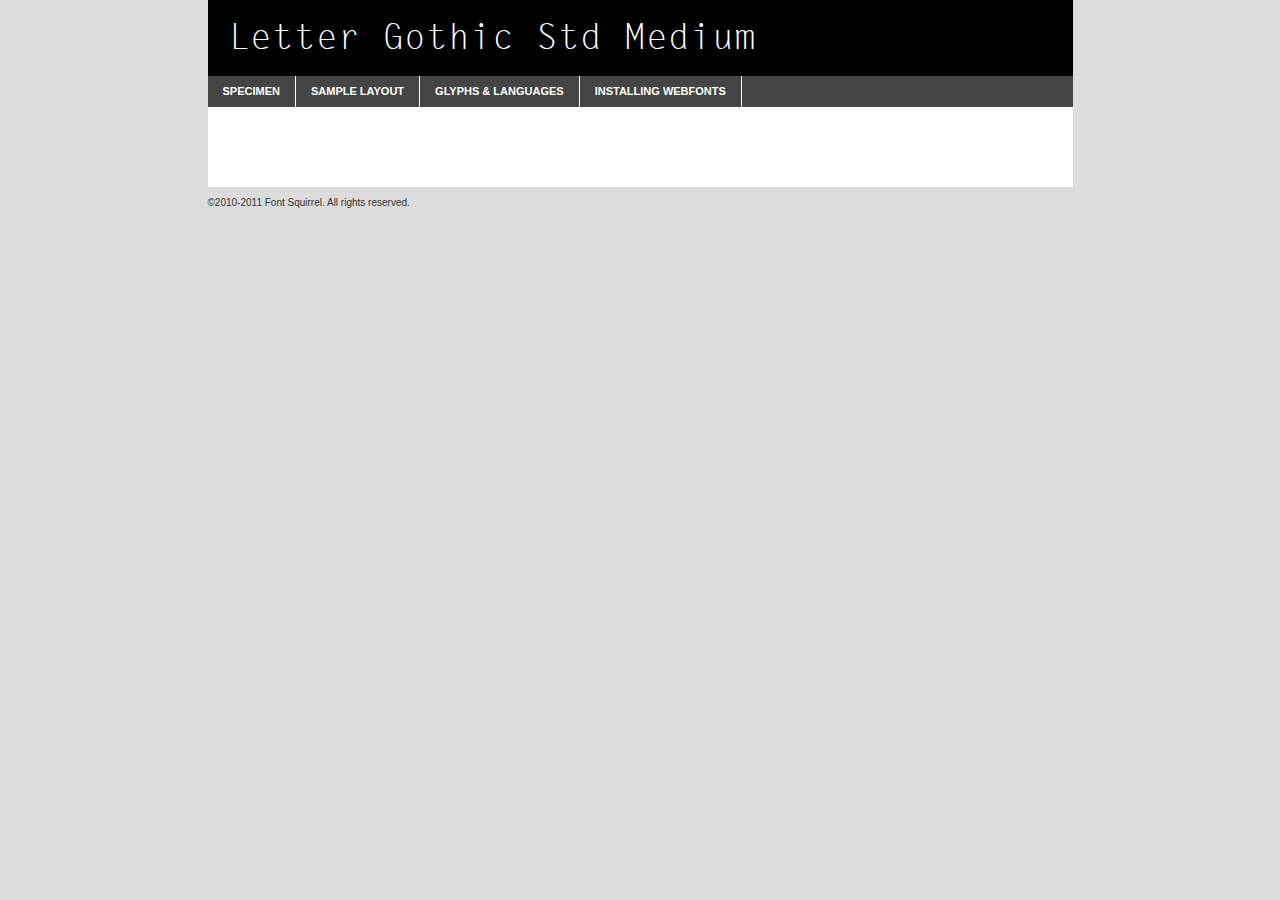
<file: font/lettergothicstd-demo.html>
<!DOCTYPE html PUBLIC "-//W3C//DTD XHTML 1.0 Transitional//EN"
	"http://www.w3.org/TR/xhtml1/DTD/xhtml1-transitional.dtd">

<html xmlns="http://www.w3.org/1999/xhtml" xml:lang="en" lang="en">
<head>
	<meta http-equiv="Content-Type" content="text/html; charset=utf-8" />
	<script src="http://ajax.googleapis.com/ajax/libs/jquery/1.7.2/jquery.min.js" type="text/javascript" charset="utf-8"></script>
	<script src="specimen_files/easytabs.js" type="text/javascript" charset="utf-8"></script>
	<link rel="stylesheet" href="specimen_files/specimen_stylesheet.css" type="text/css" charset="utf-8" />
	<link rel="stylesheet" href="stylesheet.css" type="text/css" charset="utf-8" />

	<style type="text/css">
					body{
				font-family: 'letter_gothic_stdregular';
							}
		</style>

	<title>Letter Gothic Std Medium Specimen</title>
	
	
	<script type="text/javascript" charset="utf-8">
		$(document).ready(function() {
			$('#container').easyTabs({defaultContent:1});
		});
	</script>
</head>

<body>
<div id="container">
	<div id="header">
		Letter Gothic Std Medium	</div>
	<ul class="tabs">
		<li><a href="#specimen">Specimen</a></li>
		<li><a href="#layout">Sample Layout</a></li>
				<li><a href="#glyphs">Glyphs &amp; Languages</a></li>
		<li><a href="#installing">Installing Webfonts</a></li>
		
	</ul>
	
	<div id="main_content">

		
			<div id="specimen">
		
				<div class="section">
					<div class="grid12 firstcol">
						<div class="huge">AaBb</div>
					</div>
				</div>
		
				<div class="section">
					<div class="glyph_range">A&#x200B;B&#x200b;C&#x200b;D&#x200b;E&#x200b;F&#x200b;G&#x200b;H&#x200b;I&#x200b;J&#x200b;K&#x200b;L&#x200b;M&#x200b;N&#x200b;O&#x200b;P&#x200b;Q&#x200b;R&#x200b;S&#x200b;T&#x200b;U&#x200b;V&#x200b;W&#x200b;X&#x200b;Y&#x200b;Z&#x200b;a&#x200b;b&#x200b;c&#x200b;d&#x200b;e&#x200b;f&#x200b;g&#x200b;h&#x200b;i&#x200b;j&#x200b;k&#x200b;l&#x200b;m&#x200b;n&#x200b;o&#x200b;p&#x200b;q&#x200b;r&#x200b;s&#x200b;t&#x200b;u&#x200b;v&#x200b;w&#x200b;x&#x200b;y&#x200b;z&#x200b;1&#x200b;2&#x200b;3&#x200b;4&#x200b;5&#x200b;6&#x200b;7&#x200b;8&#x200b;9&#x200b;0&#x200b;&amp;&#x200b;.&#x200b;,&#x200b;?&#x200b;!&#x200b;&#64;&#x200b;(&#x200b;)&#x200b;#&#x200b;$&#x200b;%&#x200b;*&#x200b;+&#x200b;-&#x200b;=&#x200b;:&#x200b;;</div>
				</div>
				<div class="section">
					<div class="grid12 firstcol">
						<table class="sample_table">
							<tr><td>10</td><td class="size10">abcdefghijklmnopqrstuvwxyzABCDEFGHIJKLMNOPQRSTUVWXYZ0123456789abcdefghijklmnopqrstuvwxyzABCDEFGHIJKLMNOPQRSTUVWXYZ0123456789abcdefghijklmnopqrstuvwxyzABCDEFGHIJKLMNOPQRSTUVWXYZ</td></tr>
							<tr><td>11</td><td class="size11">abcdefghijklmnopqrstuvwxyzABCDEFGHIJKLMNOPQRSTUVWXYZ0123456789abcdefghijklmnopqrstuvwxyzABCDEFGHIJKLMNOPQRSTUVWXYZ0123456789abcdefghijklmnopqrstuvwxyzABCDEFGHIJKLMNOPQRSTUVWXYZ</td></tr>
							<tr><td>12</td><td class="size12">abcdefghijklmnopqrstuvwxyzABCDEFGHIJKLMNOPQRSTUVWXYZ0123456789abcdefghijklmnopqrstuvwxyzABCDEFGHIJKLMNOPQRSTUVWXYZ0123456789abcdefghijklmnopqrstuvwxyzABCDEFGHIJKLMNOPQRSTUVWXYZ</td></tr>
							<tr><td>13</td><td class="size13">abcdefghijklmnopqrstuvwxyzABCDEFGHIJKLMNOPQRSTUVWXYZ0123456789abcdefghijklmnopqrstuvwxyzABCDEFGHIJKLMNOPQRSTUVWXYZ0123456789abcdefghijklmnopqrstuvwxyzABCDEFGHIJKLMNOPQRSTUVWXYZ</td></tr>
							<tr><td>14</td><td class="size14">abcdefghijklmnopqrstuvwxyzABCDEFGHIJKLMNOPQRSTUVWXYZ0123456789abcdefghijklmnopqrstuvwxyzABCDEFGHIJKLMNOPQRSTUVWXYZ0123456789abcdefghijklmnopqrstuvwxyzABCDEFGHIJKLMNOPQRSTUVWXYZ</td></tr>
							<tr><td>16</td><td class="size16">abcdefghijklmnopqrstuvwxyzABCDEFGHIJKLMNOPQRSTUVWXYZ0123456789abcdefghijklmnopqrstuvwxyzABCDEFGHIJKLMNOPQRSTUVWXYZ</td></tr>
							<tr><td>18</td><td class="size18">abcdefghijklmnopqrstuvwxyzABCDEFGHIJKLMNOPQRSTUVWXYZ0123456789abcdefghijklmnopqrstuvwxyzABCDEFGHIJKLMNOPQRSTUVWXYZ</td></tr>
							<tr><td>20</td><td class="size20">abcdefghijklmnopqrstuvwxyzABCDEFGHIJKLMNOPQRSTUVWXYZ0123456789abcdefghijklmnopqrstuvwxyzABCDEFGHIJKLMNOPQRSTUVWXYZ</td></tr>
							<tr><td>24</td><td class="size24">abcdefghijklmnopqrstuvwxyzABCDEFGHIJKLMNOPQRSTUVWXYZ0123456789abcdefghijklmnopqrstuvwxyzABCDEFGHIJKLMNOPQRSTUVWXYZ</td></tr>
							<tr><td>30</td><td class="size30">abcdefghijklmnopqrstuvwxyzABCDEFGHIJKLMNOPQRSTUVWXYZ0123456789abcdefghijklmnopqrstuvwxyzABCDEFGHIJKLMNOPQRSTUVWXYZ</td></tr>
							<tr><td>36</td><td class="size36">abcdefghijklmnopqrstuvwxyzABCDEFGHIJKLMNOPQRSTUVWXYZ0123456789abcdefghijklmnopqrstuvwxyzABCDEFGHIJKLMNOPQRSTUVWXYZ</td></tr>
							<tr><td>48</td><td class="size48">abcdefghijklmnopqrstuvwxyzABCDEFGHIJKLMNOPQRSTUVWXYZ0123456789abcdefghijklmnopqrstuvwxyzABCDEFGHIJKLMNOPQRSTUVWXYZ</td></tr>
							<tr><td>60</td><td class="size60">abcdefghijklmnopqrstuvwxyzABCDEFGHIJKLMNOPQRSTUVWXYZ0123456789abcdefghijklmnopqrstuvwxyzABCDEFGHIJKLMNOPQRSTUVWXYZ</td></tr>
							<tr><td>72</td><td class="size72">abcdefghijklmnopqrstuvwxyzABCDEFGHIJKLMNOPQRSTUVWXYZ0123456789abcdefghijklmnopqrstuvwxyzABCDEFGHIJKLMNOPQRSTUVWXYZ</td></tr>
							<tr><td>90</td><td class="size90">abcdefghijklmnopqrstuvwxyzABCDEFGHIJKLMNOPQRSTUVWXYZ0123456789abcdefghijklmnopqrstuvwxyzABCDEFGHIJKLMNOPQRSTUVWXYZ</td></tr>
						</table>
				
					</div>
			
				</div>
		
		
		
								<div class="section" id="bodycomparison">


										<div id="xheight">
				<div class="fontbody">&#xE000;&#xE000;&#xE000;&#xE000;&#xE000;&#xE000;&#xE000;&#xE000;&#xE000;&#xE000;&#xE000;&#xE000;&#xE000;&#xE000;&#xE000;&#xE000;&#xE000;&#xE000;&#xE000;&#xE000;&#xE000;&#xE000;&#xE000;&#xE000;&#xE000;&#xE000;&#xE000;&#xE000;&#xE000;&#xE000;&#xE000;&#xE000;&#xE000;&#xE000;&#xE000;&#xE000;&#xE000;&#xE000;&#xE000;&#xE000;&#xE000;&#xE000;&#xE000;&#xE000;&#xE000;&#xE000;&#xE000;&#xE000;&#xE000;&#xE000;&#xE000;&#xE000;&#xE000;&#xE000;&#xE000;&#xE000;&#xE000;&#xE000;&#xE000;&#xE000;&#xE000;&#xE000;&#xE000;&#xE000;&#xE000;&#xE000;&#xE000;&#xE000;&#xE000;&#xE000;&#xE000;&#xE000;&#xE000;&#xE000;&#xE000;&#xE000;&#xE000;&#xE000;&#xE000;&#xE000;&#xE000;&#xE000;&#xE000;&#xE000;&#xE000;&#xE000;&#xE000;&#xE000;&#xE000;&#xE000;&#xE000;&#xE000;&#xE000;&#xE000;&#xE000;&#xE000;&#xE000;&#xE000;&#xE000;body</div><div class="arialbody">body</div><div class="verdanabody">body</div><div class="georgiabody">body</div></div>
										<div class="fontbody" style="z-index:1">
											body<span>Letter Gothic Std Medium</span>
										</div>
										<div class="arialbody" style="z-index:1">
											body<span>Arial</span>
										</div>
										<div class="verdanabody" style="z-index:1">
											body<span>Verdana</span>
										</div>
										<div class="georgiabody" style="z-index:1">
											body<span>Georgia</span>
										</div>



								</div>
		
		
				<div class="section psample psample_row1" id="">
					
					<div class="grid2 firstcol">
						<p class="size10"><span>10.</span>Aenean lacinia bibendum nulla sed consectetur. Fusce dapibus, tellus ac cursus commodo, tortor mauris condimentum nibh, ut fermentum massa justo sit amet risus. Nullam id dolor id nibh ultricies vehicula ut id elit. Cum sociis natoque penatibus et magnis dis parturient montes, nascetur ridiculus mus. Nulla vitae elit libero, a pharetra augue.</p>
			
					</div>
					<div class="grid3">
						<p class="size11"><span>11.</span>Aenean lacinia bibendum nulla sed consectetur. Fusce dapibus, tellus ac cursus commodo, tortor mauris condimentum nibh, ut fermentum massa justo sit amet risus. Nullam id dolor id nibh ultricies vehicula ut id elit. Cum sociis natoque penatibus et magnis dis parturient montes, nascetur ridiculus mus. Nulla vitae elit libero, a pharetra augue.</p>
			
					</div>
					<div class="grid3">
						<p class="size12"><span>12.</span>Aenean lacinia bibendum nulla sed consectetur. Fusce dapibus, tellus ac cursus commodo, tortor mauris condimentum nibh, ut fermentum massa justo sit amet risus. Nullam id dolor id nibh ultricies vehicula ut id elit. Cum sociis natoque penatibus et magnis dis parturient montes, nascetur ridiculus mus. Nulla vitae elit libero, a pharetra augue.</p>
			
					</div>
					<div class="grid4">
						<p class="size13"><span>13.</span>Aenean lacinia bibendum nulla sed consectetur. Fusce dapibus, tellus ac cursus commodo, tortor mauris condimentum nibh, ut fermentum massa justo sit amet risus. Nullam id dolor id nibh ultricies vehicula ut id elit. Cum sociis natoque penatibus et magnis dis parturient montes, nascetur ridiculus mus. Nulla vitae elit libero, a pharetra augue.</p>
			
					</div>
					<div class="white_blend"></div>
					
				</div>
				<div class="section psample psample_row2" id="">
					<div class="grid3 firstcol">
						<p class="size14"><span>14.</span>Aenean lacinia bibendum nulla sed consectetur. Fusce dapibus, tellus ac cursus commodo, tortor mauris condimentum nibh, ut fermentum massa justo sit amet risus. Nullam id dolor id nibh ultricies vehicula ut id elit. Cum sociis natoque penatibus et magnis dis parturient montes, nascetur ridiculus mus. Nulla vitae elit libero, a pharetra augue.</p>
			
					</div>
					<div class="grid4">
						<p class="size16"><span>16.</span>Aenean lacinia bibendum nulla sed consectetur. Fusce dapibus, tellus ac cursus commodo, tortor mauris condimentum nibh, ut fermentum massa justo sit amet risus. Nullam id dolor id nibh ultricies vehicula ut id elit. Cum sociis natoque penatibus et magnis dis parturient montes, nascetur ridiculus mus. Nulla vitae elit libero, a pharetra augue.</p>
			
					</div>
					<div class="grid5">
						<p class="size18"><span>18.</span>Aenean lacinia bibendum nulla sed consectetur. Fusce dapibus, tellus ac cursus commodo, tortor mauris condimentum nibh, ut fermentum massa justo sit amet risus. Nullam id dolor id nibh ultricies vehicula ut id elit. Cum sociis natoque penatibus et magnis dis parturient montes, nascetur ridiculus mus. Nulla vitae elit libero, a pharetra augue.</p>
			
					</div>

					<div class="white_blend"></div>

				</div>
				
				<div class="section psample psample_row3" id="">
					<div class="grid5 firstcol">
						<p class="size20"><span>20.</span>Aenean lacinia bibendum nulla sed consectetur. Fusce dapibus, tellus ac cursus commodo, tortor mauris condimentum nibh, ut fermentum massa justo sit amet risus. Nullam id dolor id nibh ultricies vehicula ut id elit. Cum sociis natoque penatibus et magnis dis parturient montes, nascetur ridiculus mus. Nulla vitae elit libero, a pharetra augue.</p>
					</div>
					<div class="grid7">
						<p class="size24"><span>24.</span>Aenean lacinia bibendum nulla sed consectetur. Fusce dapibus, tellus ac cursus commodo, tortor mauris condimentum nibh, ut fermentum massa justo sit amet risus. Nullam id dolor id nibh ultricies vehicula ut id elit. Cum sociis natoque penatibus et magnis dis parturient montes, nascetur ridiculus mus. Nulla vitae elit libero, a pharetra augue.</p>
					</div>
					
					<div class="white_blend"></div>
					
				</div>
				
				<div class="section psample psample_row4" id="">
					<div class="grid12 firstcol">
						<p class="size30"><span>30.</span>Aenean lacinia bibendum nulla sed consectetur. Fusce dapibus, tellus ac cursus commodo, tortor mauris condimentum nibh, ut fermentum massa justo sit amet risus. Nullam id dolor id nibh ultricies vehicula ut id elit. Cum sociis natoque penatibus et magnis dis parturient montes, nascetur ridiculus mus. Nulla vitae elit libero, a pharetra augue.</p>
					</div>
					<div class="white_blend"></div>
					
				</div>
				
				
				
				<div class="section psample psample_row1 fullreverse">
					<div class="grid2 firstcol">
						<p class="size10"><span>10.</span>Aenean lacinia bibendum nulla sed consectetur. Fusce dapibus, tellus ac cursus commodo, tortor mauris condimentum nibh, ut fermentum massa justo sit amet risus. Nullam id dolor id nibh ultricies vehicula ut id elit. Cum sociis natoque penatibus et magnis dis parturient montes, nascetur ridiculus mus. Nulla vitae elit libero, a pharetra augue.</p>
			
					</div>
					<div class="grid3">
						<p class="size11"><span>11.</span>Aenean lacinia bibendum nulla sed consectetur. Fusce dapibus, tellus ac cursus commodo, tortor mauris condimentum nibh, ut fermentum massa justo sit amet risus. Nullam id dolor id nibh ultricies vehicula ut id elit. Cum sociis natoque penatibus et magnis dis parturient montes, nascetur ridiculus mus. Nulla vitae elit libero, a pharetra augue.</p>
			
					</div>
					<div class="grid3">
						<p class="size12"><span>12.</span>Aenean lacinia bibendum nulla sed consectetur. Fusce dapibus, tellus ac cursus commodo, tortor mauris condimentum nibh, ut fermentum massa justo sit amet risus. Nullam id dolor id nibh ultricies vehicula ut id elit. Cum sociis natoque penatibus et magnis dis parturient montes, nascetur ridiculus mus. Nulla vitae elit libero, a pharetra augue.</p>
			
					</div>
					<div class="grid4">
						<p class="size13"><span>13.</span>Aenean lacinia bibendum nulla sed consectetur. Fusce dapibus, tellus ac cursus commodo, tortor mauris condimentum nibh, ut fermentum massa justo sit amet risus. Nullam id dolor id nibh ultricies vehicula ut id elit. Cum sociis natoque penatibus et magnis dis parturient montes, nascetur ridiculus mus. Nulla vitae elit libero, a pharetra augue.</p>
			
					</div>
					<div class="black_blend"></div>
					
				</div>
				
				<div class="section psample psample_row2 fullreverse">
					<div class="grid3 firstcol">
						<p class="size14"><span>14.</span>Aenean lacinia bibendum nulla sed consectetur. Fusce dapibus, tellus ac cursus commodo, tortor mauris condimentum nibh, ut fermentum massa justo sit amet risus. Nullam id dolor id nibh ultricies vehicula ut id elit. Cum sociis natoque penatibus et magnis dis parturient montes, nascetur ridiculus mus. Nulla vitae elit libero, a pharetra augue.</p>
			
					</div>
					<div class="grid4">
						<p class="size16"><span>16.</span>Aenean lacinia bibendum nulla sed consectetur. Fusce dapibus, tellus ac cursus commodo, tortor mauris condimentum nibh, ut fermentum massa justo sit amet risus. Nullam id dolor id nibh ultricies vehicula ut id elit. Cum sociis natoque penatibus et magnis dis parturient montes, nascetur ridiculus mus. Nulla vitae elit libero, a pharetra augue.</p>
			
					</div>
					<div class="grid5">
						<p class="size18"><span>18.</span>Aenean lacinia bibendum nulla sed consectetur. Fusce dapibus, tellus ac cursus commodo, tortor mauris condimentum nibh, ut fermentum massa justo sit amet risus. Nullam id dolor id nibh ultricies vehicula ut id elit. Cum sociis natoque penatibus et magnis dis parturient montes, nascetur ridiculus mus. Nulla vitae elit libero, a pharetra augue.</p>
			
					</div>
					<div class="black_blend"></div>

				</div>
				
				<div class="section psample fullreverse psample_row3" id="">
					<div class="grid5 firstcol">
						<p class="size20"><span>20.</span>Aenean lacinia bibendum nulla sed consectetur. Fusce dapibus, tellus ac cursus commodo, tortor mauris condimentum nibh, ut fermentum massa justo sit amet risus. Nullam id dolor id nibh ultricies vehicula ut id elit. Cum sociis natoque penatibus et magnis dis parturient montes, nascetur ridiculus mus. Nulla vitae elit libero, a pharetra augue.</p>
					</div>
					<div class="grid7">
						<p class="size24"><span>24.</span>Aenean lacinia bibendum nulla sed consectetur. Fusce dapibus, tellus ac cursus commodo, tortor mauris condimentum nibh, ut fermentum massa justo sit amet risus. Nullam id dolor id nibh ultricies vehicula ut id elit. Cum sociis natoque penatibus et magnis dis parturient montes, nascetur ridiculus mus. Nulla vitae elit libero, a pharetra augue.</p>
					</div>
					
					<div class="black_blend"></div>
					
				</div>
				
				<div class="section psample fullreverse psample_row4" id="" style="border-bottom: 20px #000 solid;">
					<div class="grid12 firstcol">
						<p class="size30"><span>30.</span>Aenean lacinia bibendum nulla sed consectetur. Fusce dapibus, tellus ac cursus commodo, tortor mauris condimentum nibh, ut fermentum massa justo sit amet risus. Nullam id dolor id nibh ultricies vehicula ut id elit. Cum sociis natoque penatibus et magnis dis parturient montes, nascetur ridiculus mus. Nulla vitae elit libero, a pharetra augue.</p>
					</div>
					<div class="black_blend"></div>
					
				</div>
				
				
				
				
			</div>
			
			<div id="layout">
				
				<div class="section">
					
					<div class="grid12 firstcol">
						<h1>Lorem Ipsum Dolor</h1>
						<h2>Etiam porta sem malesuada magna mollis euismod</h2>
						
						<p class="byline">By <a href="#link">Aenean Lacinia</a></p>
					</div>
				</div>
				<div class="section">
					<div class="grid8 firstcol">
						<p class="large">Donec sed odio dui. Morbi leo risus, porta ac consectetur ac, vestibulum at eros. Fusce dapibus, tellus ac cursus commodo, tortor mauris condimentum nibh, ut fermentum massa justo sit amet risus. </p>

						
						<h3>Pellentesque ornare sem</h3>

						<p>Maecenas sed diam eget risus varius blandit sit amet non magna. Maecenas faucibus mollis interdum. Donec ullamcorper nulla non metus auctor fringilla. Nullam id dolor id nibh ultricies vehicula ut id elit. Nullam id dolor id nibh ultricies vehicula ut id elit. </p>

						<p>Aenean eu leo quam. Pellentesque ornare sem lacinia quam venenatis vestibulum. Lorem ipsum dolor sit amet, consectetur adipiscing elit. Cum sociis natoque penatibus et magnis dis parturient montes, nascetur ridiculus mus. </p>

						<p>Nulla vitae elit libero, a pharetra augue. Praesent commodo cursus magna, vel scelerisque nisl consectetur et. Aenean lacinia bibendum nulla sed consectetur. </p>

						<p>Nullam quis risus eget urna mollis ornare vel eu leo. Nullam quis risus eget urna mollis ornare vel eu leo. Maecenas sed diam eget risus varius blandit sit amet non magna. Donec ullamcorper nulla non metus auctor fringilla. </p>

						<h3>Cras mattis consectetur</h3>

						<p>Aenean eu leo quam. Pellentesque ornare sem lacinia quam venenatis vestibulum. Aenean lacinia bibendum nulla sed consectetur. Integer posuere erat a ante venenatis dapibus posuere velit aliquet. Cras mattis consectetur purus sit amet fermentum. </p>

						<p>Nullam id dolor id nibh ultricies vehicula ut id elit. Nullam quis risus eget urna mollis ornare vel eu leo. Cras mattis consectetur purus sit amet fermentum.</p>
					</div>
					
					<div class="grid4 sidebar">
						
						<div class="box reverse">
							<p class="last">Nullam quis risus eget urna mollis ornare vel eu leo. Donec ullamcorper nulla non metus auctor fringilla. Cras mattis consectetur purus sit amet fermentum. Sed posuere consectetur est at lobortis. Lorem ipsum dolor sit amet, consectetur adipiscing elit. </p>
						</div>
						
						<p class="caption">Maecenas sed diam eget risus varius.</p>

						<p>Vestibulum id ligula porta felis euismod semper. Integer posuere erat a ante venenatis dapibus posuere velit aliquet. Vestibulum id ligula porta felis euismod semper. Sed posuere consectetur est at lobortis. Maecenas sed diam eget risus varius blandit sit amet non magna. Fusce dapibus, tellus ac cursus commodo, tortor mauris condimentum nibh, ut fermentum massa justo sit amet risus. </p>

					

						<p>Duis mollis, est non commodo luctus, nisi erat porttitor ligula, eget lacinia odio sem nec elit. Aenean lacinia bibendum nulla sed consectetur. Vivamus sagittis lacus vel augue laoreet rutrum faucibus dolor auctor. Aenean lacinia bibendum nulla sed consectetur. Nullam quis risus eget urna mollis ornare vel eu leo. </p>

						<p>Praesent commodo cursus magna, vel scelerisque nisl consectetur et. Donec ullamcorper nulla non metus auctor fringilla. Maecenas faucibus mollis interdum. Fusce dapibus, tellus ac cursus commodo, tortor mauris condimentum nibh, ut fermentum massa justo sit amet risus. </p>

					</div>
				</div>
				
			</div>


			



		<div id="glyphs">
			<div class="section">
				<div class="grid12 firstcol">
			
				<h1>Language Support</h1>
				<p>The subset of Letter Gothic Std Medium in this kit supports the following languages:<br />
			
					Albanian, Danish, Dutch, English, Faroese, French, German, Icelandic, Italian, Malagasy, Norwegian, Spanish, Swedish				</p>
				<h1>Glyph Chart</h1>
				<p>The subset of Letter Gothic Std Medium in this kit includes all the glyphs listed below. Unicode entities are included above each glyph to help you insert individual characters into your layout.</p>
				<div id="glyph_chart">
			
																														 <div><p>&amp;#13;</p>&#13;</div>
																				 <div><p>&amp;#32;</p>&#32;</div>
																				 <div><p>&amp;#33;</p>&#33;</div>
																				 <div><p>&amp;#34;</p>&#34;</div>
																				 <div><p>&amp;#35;</p>&#35;</div>
																				 <div><p>&amp;#36;</p>&#36;</div>
																				 <div><p>&amp;#37;</p>&#37;</div>
																				 <div><p>&amp;#38;</p>&#38;</div>
																				 <div><p>&amp;#39;</p>&#39;</div>
																				 <div><p>&amp;#40;</p>&#40;</div>
																				 <div><p>&amp;#41;</p>&#41;</div>
																				 <div><p>&amp;#42;</p>&#42;</div>
																				 <div><p>&amp;#43;</p>&#43;</div>
																				 <div><p>&amp;#44;</p>&#44;</div>
																				 <div><p>&amp;#45;</p>&#45;</div>
																				 <div><p>&amp;#46;</p>&#46;</div>
																				 <div><p>&amp;#47;</p>&#47;</div>
																				 <div><p>&amp;#48;</p>&#48;</div>
																				 <div><p>&amp;#49;</p>&#49;</div>
																				 <div><p>&amp;#50;</p>&#50;</div>
																				 <div><p>&amp;#51;</p>&#51;</div>
																				 <div><p>&amp;#52;</p>&#52;</div>
																				 <div><p>&amp;#53;</p>&#53;</div>
																				 <div><p>&amp;#54;</p>&#54;</div>
																				 <div><p>&amp;#55;</p>&#55;</div>
																				 <div><p>&amp;#56;</p>&#56;</div>
																				 <div><p>&amp;#57;</p>&#57;</div>
																				 <div><p>&amp;#58;</p>&#58;</div>
																				 <div><p>&amp;#59;</p>&#59;</div>
																				 <div><p>&amp;#60;</p>&#60;</div>
																				 <div><p>&amp;#61;</p>&#61;</div>
																				 <div><p>&amp;#62;</p>&#62;</div>
																				 <div><p>&amp;#63;</p>&#63;</div>
																				 <div><p>&amp;#64;</p>&#64;</div>
																				 <div><p>&amp;#65;</p>&#65;</div>
																				 <div><p>&amp;#66;</p>&#66;</div>
																				 <div><p>&amp;#67;</p>&#67;</div>
																				 <div><p>&amp;#68;</p>&#68;</div>
																				 <div><p>&amp;#69;</p>&#69;</div>
																				 <div><p>&amp;#70;</p>&#70;</div>
																				 <div><p>&amp;#71;</p>&#71;</div>
																				 <div><p>&amp;#72;</p>&#72;</div>
																				 <div><p>&amp;#73;</p>&#73;</div>
																				 <div><p>&amp;#74;</p>&#74;</div>
																				 <div><p>&amp;#75;</p>&#75;</div>
																				 <div><p>&amp;#76;</p>&#76;</div>
																				 <div><p>&amp;#77;</p>&#77;</div>
																				 <div><p>&amp;#78;</p>&#78;</div>
																				 <div><p>&amp;#79;</p>&#79;</div>
																				 <div><p>&amp;#80;</p>&#80;</div>
																				 <div><p>&amp;#81;</p>&#81;</div>
																				 <div><p>&amp;#82;</p>&#82;</div>
																				 <div><p>&amp;#83;</p>&#83;</div>
																				 <div><p>&amp;#84;</p>&#84;</div>
																				 <div><p>&amp;#85;</p>&#85;</div>
																				 <div><p>&amp;#86;</p>&#86;</div>
																				 <div><p>&amp;#87;</p>&#87;</div>
																				 <div><p>&amp;#88;</p>&#88;</div>
																				 <div><p>&amp;#89;</p>&#89;</div>
																				 <div><p>&amp;#90;</p>&#90;</div>
																				 <div><p>&amp;#91;</p>&#91;</div>
																				 <div><p>&amp;#92;</p>&#92;</div>
																				 <div><p>&amp;#93;</p>&#93;</div>
																				 <div><p>&amp;#94;</p>&#94;</div>
																				 <div><p>&amp;#95;</p>&#95;</div>
																				 <div><p>&amp;#96;</p>&#96;</div>
																				 <div><p>&amp;#97;</p>&#97;</div>
																				 <div><p>&amp;#98;</p>&#98;</div>
																				 <div><p>&amp;#99;</p>&#99;</div>
																				 <div><p>&amp;#100;</p>&#100;</div>
																				 <div><p>&amp;#101;</p>&#101;</div>
																				 <div><p>&amp;#102;</p>&#102;</div>
																				 <div><p>&amp;#103;</p>&#103;</div>
																				 <div><p>&amp;#104;</p>&#104;</div>
																				 <div><p>&amp;#105;</p>&#105;</div>
																				 <div><p>&amp;#106;</p>&#106;</div>
																				 <div><p>&amp;#107;</p>&#107;</div>
																				 <div><p>&amp;#108;</p>&#108;</div>
																				 <div><p>&amp;#109;</p>&#109;</div>
																				 <div><p>&amp;#110;</p>&#110;</div>
																				 <div><p>&amp;#111;</p>&#111;</div>
																				 <div><p>&amp;#112;</p>&#112;</div>
																				 <div><p>&amp;#113;</p>&#113;</div>
																				 <div><p>&amp;#114;</p>&#114;</div>
																				 <div><p>&amp;#115;</p>&#115;</div>
																				 <div><p>&amp;#116;</p>&#116;</div>
																				 <div><p>&amp;#117;</p>&#117;</div>
																				 <div><p>&amp;#118;</p>&#118;</div>
																				 <div><p>&amp;#119;</p>&#119;</div>
																				 <div><p>&amp;#120;</p>&#120;</div>
																				 <div><p>&amp;#121;</p>&#121;</div>
																				 <div><p>&amp;#122;</p>&#122;</div>
																				 <div><p>&amp;#123;</p>&#123;</div>
																				 <div><p>&amp;#124;</p>&#124;</div>
																				 <div><p>&amp;#125;</p>&#125;</div>
																				 <div><p>&amp;#126;</p>&#126;</div>
																				 <div><p>&amp;#160;</p>&#160;</div>
																				 <div><p>&amp;#161;</p>&#161;</div>
																				 <div><p>&amp;#162;</p>&#162;</div>
																				 <div><p>&amp;#163;</p>&#163;</div>
																				 <div><p>&amp;#164;</p>&#164;</div>
																				 <div><p>&amp;#165;</p>&#165;</div>
																				 <div><p>&amp;#166;</p>&#166;</div>
																				 <div><p>&amp;#167;</p>&#167;</div>
																				 <div><p>&amp;#168;</p>&#168;</div>
																				 <div><p>&amp;#169;</p>&#169;</div>
																				 <div><p>&amp;#170;</p>&#170;</div>
																				 <div><p>&amp;#171;</p>&#171;</div>
																				 <div><p>&amp;#172;</p>&#172;</div>
																				 <div><p>&amp;#173;</p>&#173;</div>
																				 <div><p>&amp;#174;</p>&#174;</div>
																				 <div><p>&amp;#175;</p>&#175;</div>
																				 <div><p>&amp;#176;</p>&#176;</div>
																				 <div><p>&amp;#177;</p>&#177;</div>
																				 <div><p>&amp;#178;</p>&#178;</div>
																				 <div><p>&amp;#179;</p>&#179;</div>
																				 <div><p>&amp;#180;</p>&#180;</div>
																				 <div><p>&amp;#181;</p>&#181;</div>
																				 <div><p>&amp;#182;</p>&#182;</div>
																				 <div><p>&amp;#183;</p>&#183;</div>
																				 <div><p>&amp;#184;</p>&#184;</div>
																				 <div><p>&amp;#185;</p>&#185;</div>
																				 <div><p>&amp;#186;</p>&#186;</div>
																				 <div><p>&amp;#187;</p>&#187;</div>
																				 <div><p>&amp;#188;</p>&#188;</div>
																				 <div><p>&amp;#189;</p>&#189;</div>
																				 <div><p>&amp;#190;</p>&#190;</div>
																				 <div><p>&amp;#191;</p>&#191;</div>
																				 <div><p>&amp;#192;</p>&#192;</div>
																				 <div><p>&amp;#193;</p>&#193;</div>
																				 <div><p>&amp;#194;</p>&#194;</div>
																				 <div><p>&amp;#195;</p>&#195;</div>
																				 <div><p>&amp;#196;</p>&#196;</div>
																				 <div><p>&amp;#197;</p>&#197;</div>
																				 <div><p>&amp;#198;</p>&#198;</div>
																				 <div><p>&amp;#199;</p>&#199;</div>
																				 <div><p>&amp;#200;</p>&#200;</div>
																				 <div><p>&amp;#201;</p>&#201;</div>
																				 <div><p>&amp;#202;</p>&#202;</div>
																				 <div><p>&amp;#203;</p>&#203;</div>
																				 <div><p>&amp;#204;</p>&#204;</div>
																				 <div><p>&amp;#205;</p>&#205;</div>
																				 <div><p>&amp;#206;</p>&#206;</div>
																				 <div><p>&amp;#207;</p>&#207;</div>
																				 <div><p>&amp;#208;</p>&#208;</div>
																				 <div><p>&amp;#209;</p>&#209;</div>
																				 <div><p>&amp;#210;</p>&#210;</div>
																				 <div><p>&amp;#211;</p>&#211;</div>
																				 <div><p>&amp;#212;</p>&#212;</div>
																				 <div><p>&amp;#213;</p>&#213;</div>
																				 <div><p>&amp;#214;</p>&#214;</div>
																				 <div><p>&amp;#215;</p>&#215;</div>
																				 <div><p>&amp;#216;</p>&#216;</div>
																				 <div><p>&amp;#217;</p>&#217;</div>
																				 <div><p>&amp;#218;</p>&#218;</div>
																				 <div><p>&amp;#219;</p>&#219;</div>
																				 <div><p>&amp;#220;</p>&#220;</div>
																				 <div><p>&amp;#221;</p>&#221;</div>
																				 <div><p>&amp;#222;</p>&#222;</div>
																				 <div><p>&amp;#223;</p>&#223;</div>
																				 <div><p>&amp;#224;</p>&#224;</div>
																				 <div><p>&amp;#225;</p>&#225;</div>
																				 <div><p>&amp;#226;</p>&#226;</div>
																				 <div><p>&amp;#227;</p>&#227;</div>
																				 <div><p>&amp;#228;</p>&#228;</div>
																				 <div><p>&amp;#229;</p>&#229;</div>
																				 <div><p>&amp;#230;</p>&#230;</div>
																				 <div><p>&amp;#231;</p>&#231;</div>
																				 <div><p>&amp;#232;</p>&#232;</div>
																				 <div><p>&amp;#233;</p>&#233;</div>
																				 <div><p>&amp;#234;</p>&#234;</div>
																				 <div><p>&amp;#235;</p>&#235;</div>
																				 <div><p>&amp;#236;</p>&#236;</div>
																				 <div><p>&amp;#237;</p>&#237;</div>
																				 <div><p>&amp;#238;</p>&#238;</div>
																				 <div><p>&amp;#239;</p>&#239;</div>
																				 <div><p>&amp;#240;</p>&#240;</div>
																				 <div><p>&amp;#241;</p>&#241;</div>
																				 <div><p>&amp;#242;</p>&#242;</div>
																				 <div><p>&amp;#243;</p>&#243;</div>
																				 <div><p>&amp;#244;</p>&#244;</div>
																				 <div><p>&amp;#245;</p>&#245;</div>
																				 <div><p>&amp;#246;</p>&#246;</div>
																				 <div><p>&amp;#247;</p>&#247;</div>
																				 <div><p>&amp;#248;</p>&#248;</div>
																				 <div><p>&amp;#249;</p>&#249;</div>
																				 <div><p>&amp;#250;</p>&#250;</div>
																				 <div><p>&amp;#251;</p>&#251;</div>
																				 <div><p>&amp;#252;</p>&#252;</div>
																				 <div><p>&amp;#253;</p>&#253;</div>
																				 <div><p>&amp;#254;</p>&#254;</div>
																				 <div><p>&amp;#255;</p>&#255;</div>
																				 <div><p>&amp;#338;</p>&#338;</div>
																				 <div><p>&amp;#339;</p>&#339;</div>
																				 <div><p>&amp;#376;</p>&#376;</div>
																				 <div><p>&amp;#710;</p>&#710;</div>
																				 <div><p>&amp;#732;</p>&#732;</div>
																				 <div><p>&amp;#8192;</p>&#8192;</div>
																				 <div><p>&amp;#8193;</p>&#8193;</div>
																				 <div><p>&amp;#8194;</p>&#8194;</div>
																				 <div><p>&amp;#8195;</p>&#8195;</div>
																				 <div><p>&amp;#8196;</p>&#8196;</div>
																				 <div><p>&amp;#8197;</p>&#8197;</div>
																				 <div><p>&amp;#8198;</p>&#8198;</div>
																				 <div><p>&amp;#8199;</p>&#8199;</div>
																				 <div><p>&amp;#8200;</p>&#8200;</div>
																				 <div><p>&amp;#8201;</p>&#8201;</div>
																				 <div><p>&amp;#8202;</p>&#8202;</div>
																				 <div><p>&amp;#8208;</p>&#8208;</div>
																				 <div><p>&amp;#8209;</p>&#8209;</div>
																				 <div><p>&amp;#8210;</p>&#8210;</div>
																				 <div><p>&amp;#8211;</p>&#8211;</div>
																				 <div><p>&amp;#8212;</p>&#8212;</div>
																				 <div><p>&amp;#8216;</p>&#8216;</div>
																				 <div><p>&amp;#8217;</p>&#8217;</div>
																				 <div><p>&amp;#8218;</p>&#8218;</div>
																				 <div><p>&amp;#8220;</p>&#8220;</div>
																				 <div><p>&amp;#8221;</p>&#8221;</div>
																				 <div><p>&amp;#8222;</p>&#8222;</div>
																				 <div><p>&amp;#8226;</p>&#8226;</div>
																				 <div><p>&amp;#8230;</p>&#8230;</div>
																				 <div><p>&amp;#8239;</p>&#8239;</div>
																				 <div><p>&amp;#8249;</p>&#8249;</div>
																				 <div><p>&amp;#8250;</p>&#8250;</div>
																				 <div><p>&amp;#8287;</p>&#8287;</div>
																				 <div><p>&amp;#8364;</p>&#8364;</div>
																				 <div><p>&amp;#8482;</p>&#8482;</div>
																				 <div><p>&amp;#57344;</p>&#57344;</div>
																				 <div><p>&amp;#64257;</p>&#64257;</div>
																				 <div><p>&amp;#64258;</p>&#64258;</div>
																												</div>	
				</div>
		
		
			</div>
		</div>
		
		
		<div id="specs">
			
		</div>
	
		<div id="installing">
			<div class="section">
				<div class="grid7 firstcol">
					<h1>Installing Webfonts</h1>
					
					<p>Webfonts are supported by all major browser platforms but not all in the same way. There are currently four different font formats that must be included in order to target all browsers. This includes TTF, WOFF, EOT and SVG.</p>
					
					<h2>1. Upload your webfonts</h2>
					<p>You must upload your webfont kit to your website. They should be in or near the same directory as your CSS files.</p>
					
					<h2>2. Include the webfont stylesheet</h2>
					<p>A special CSS @font-face declaration helps the various browsers select the appropriate font it needs without causing you a bunch of headaches. Learn more about this syntax by reading the <a href="http://www.fontspring.com/blog/further-hardening-of-the-bulletproof-syntax">Fontspring blog post</a> about it. The code for it is as follows:</p>


<code>
@font-face{ 
	font-family: 'MyWebFont';
	src: url('WebFont.eot');
	src: url('WebFont.eot?#iefix') format('embedded-opentype'),
	     url('WebFont.woff') format('woff'),
	     url('WebFont.ttf') format('truetype'),
	     url('WebFont.svg#webfont') format('svg');
}
</code>

	<p>We've already gone ahead and generated the code for you. All you have to do is link to the stylesheet in your HTML, like this:</p>
	<code>&lt;link rel=&quot;stylesheet&quot; href=&quot;stylesheet.css&quot; type=&quot;text/css&quot; charset=&quot;utf-8&quot; /&gt;</code>

					<h2>3. Modify your own stylesheet</h2>
					<p>To take advantage of your new fonts, you must tell your stylesheet to use them. Look at the original @font-face declaration above and find the property called "font-family." The name linked there will be what you use to reference the font. Prepend that webfont name to the font stack in the "font-family" property, inside the selector you want to change. For example:</p>
<code>p { font-family: 'WebFont', Arial, sans-serif; }</code>

<h2>4. Test</h2>
<p>Getting webfonts to work cross-browser <em>can</em> be tricky. Use the information in the sidebar to help you if you find that fonts aren't loading in a particular browser.</p>
				</div>
				
				<div class="grid5 sidebar">
					<div class="box">
						<h2>Troubleshooting<br />Font-Face Problems</h2>
						<p>Having trouble getting your webfonts to load in your new website? Here are some tips to sort out what might be the problem.</p>

						<h3>Fonts not showing in any browser</h3>

						<p>This sounds like you need to work on the plumbing. You either did not upload the fonts to the correct directory, or you did not link the fonts properly in the CSS. If you've confirmed that all this is correct and you still have a problem, take a look at your .htaccess file and see if requests are getting intercepted.</p>

						<h3>Fonts not loading in iPhone or iPad</h3>

						<p>The most common problem here is that you are serving the fonts from an IIS server. IIS refuses to serve files that have unknown MIME types. If that is the case, you must set the MIME type for SVG to "image/svg+xml" in the server settings. Follow these instructions from Microsoft if you need help.</p>

						<h3>Fonts not loading in Firefox</h3>

						<p>The primary reason for this failure? You are still using a version Firefox older than 3.5. So upgrade already! If that isn't it, then you are very likely serving fonts from a different domain. Firefox requires that all font assets be served from the same domain. Lastly it is possible that you need to add WOFF to your list of MIME types (if you are serving via IIS.)</p>

						<h3>Fonts not loading in IE</h3>

						<p>Are you looking at Internet Explorer on an actual Windows machine or are you cheating by using a service like Adobe BrowserLab? Many of these screenshot services do not render @font-face for IE. Best to test it on a real machine.</p>

						<h3>Fonts not loading in IE9</h3>

						<p>IE9, like Firefox, requires that fonts be served from the same domain as the website. Make sure that is the case.</p>
					</div>
				</div>
			</div>
			
		</div>
	
	</div>
	<div id="footer">
		<p>&copy;2010-2011 Font Squirrel. All rights reserved.</p>
	</div>
</div>
</body>
</html>
</file>
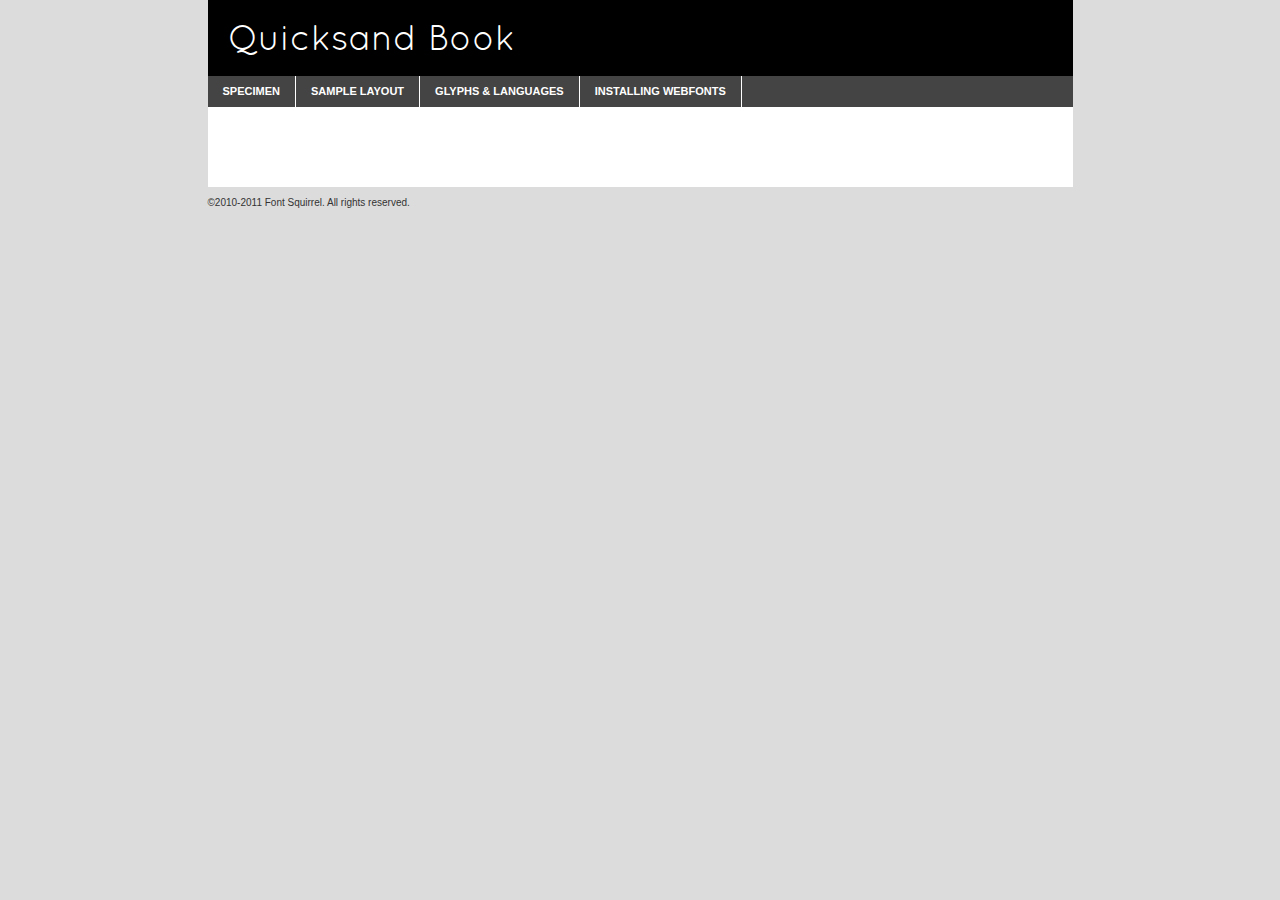
<file: font/quicksand_book-demo.html>
<!DOCTYPE html PUBLIC "-//W3C//DTD XHTML 1.0 Transitional//EN"
	"http://www.w3.org/TR/xhtml1/DTD/xhtml1-transitional.dtd">

<html xmlns="http://www.w3.org/1999/xhtml" xml:lang="en" lang="en">
<head>
	<meta http-equiv="Content-Type" content="text/html; charset=utf-8" />
	<script src="http://ajax.googleapis.com/ajax/libs/jquery/1.7.2/jquery.min.js" type="text/javascript" charset="utf-8"></script>
	<script src="specimen_files/easytabs.js" type="text/javascript" charset="utf-8"></script>
	<link rel="stylesheet" href="specimen_files/specimen_stylesheet.css" type="text/css" charset="utf-8" />
	<link rel="stylesheet" href="stylesheet.css" type="text/css" charset="utf-8" />

	<style type="text/css">
					body{
				font-family: 'quicksand_bookregular';
							}
		</style>

	<title>Quicksand Book Specimen</title>
	
	
	<script type="text/javascript" charset="utf-8">
		$(document).ready(function() {
			$('#container').easyTabs({defaultContent:1});
		});
	</script>
</head>

<body>
<div id="container">
	<div id="header">
		Quicksand Book	</div>
	<ul class="tabs">
		<li><a href="#specimen">Specimen</a></li>
		<li><a href="#layout">Sample Layout</a></li>
				<li><a href="#glyphs">Glyphs &amp; Languages</a></li>
		<li><a href="#installing">Installing Webfonts</a></li>
		
	</ul>
	
	<div id="main_content">

		
			<div id="specimen">
		
				<div class="section">
					<div class="grid12 firstcol">
						<div class="huge">AaBb</div>
					</div>
				</div>
		
				<div class="section">
					<div class="glyph_range">A&#x200B;B&#x200b;C&#x200b;D&#x200b;E&#x200b;F&#x200b;G&#x200b;H&#x200b;I&#x200b;J&#x200b;K&#x200b;L&#x200b;M&#x200b;N&#x200b;O&#x200b;P&#x200b;Q&#x200b;R&#x200b;S&#x200b;T&#x200b;U&#x200b;V&#x200b;W&#x200b;X&#x200b;Y&#x200b;Z&#x200b;a&#x200b;b&#x200b;c&#x200b;d&#x200b;e&#x200b;f&#x200b;g&#x200b;h&#x200b;i&#x200b;j&#x200b;k&#x200b;l&#x200b;m&#x200b;n&#x200b;o&#x200b;p&#x200b;q&#x200b;r&#x200b;s&#x200b;t&#x200b;u&#x200b;v&#x200b;w&#x200b;x&#x200b;y&#x200b;z&#x200b;1&#x200b;2&#x200b;3&#x200b;4&#x200b;5&#x200b;6&#x200b;7&#x200b;8&#x200b;9&#x200b;0&#x200b;&amp;&#x200b;.&#x200b;,&#x200b;?&#x200b;!&#x200b;&#64;&#x200b;(&#x200b;)&#x200b;#&#x200b;$&#x200b;%&#x200b;*&#x200b;+&#x200b;-&#x200b;=&#x200b;:&#x200b;;</div>
				</div>
				<div class="section">
					<div class="grid12 firstcol">
						<table class="sample_table">
							<tr><td>10</td><td class="size10">abcdefghijklmnopqrstuvwxyzABCDEFGHIJKLMNOPQRSTUVWXYZ0123456789abcdefghijklmnopqrstuvwxyzABCDEFGHIJKLMNOPQRSTUVWXYZ0123456789abcdefghijklmnopqrstuvwxyzABCDEFGHIJKLMNOPQRSTUVWXYZ</td></tr>
							<tr><td>11</td><td class="size11">abcdefghijklmnopqrstuvwxyzABCDEFGHIJKLMNOPQRSTUVWXYZ0123456789abcdefghijklmnopqrstuvwxyzABCDEFGHIJKLMNOPQRSTUVWXYZ0123456789abcdefghijklmnopqrstuvwxyzABCDEFGHIJKLMNOPQRSTUVWXYZ</td></tr>
							<tr><td>12</td><td class="size12">abcdefghijklmnopqrstuvwxyzABCDEFGHIJKLMNOPQRSTUVWXYZ0123456789abcdefghijklmnopqrstuvwxyzABCDEFGHIJKLMNOPQRSTUVWXYZ0123456789abcdefghijklmnopqrstuvwxyzABCDEFGHIJKLMNOPQRSTUVWXYZ</td></tr>
							<tr><td>13</td><td class="size13">abcdefghijklmnopqrstuvwxyzABCDEFGHIJKLMNOPQRSTUVWXYZ0123456789abcdefghijklmnopqrstuvwxyzABCDEFGHIJKLMNOPQRSTUVWXYZ0123456789abcdefghijklmnopqrstuvwxyzABCDEFGHIJKLMNOPQRSTUVWXYZ</td></tr>
							<tr><td>14</td><td class="size14">abcdefghijklmnopqrstuvwxyzABCDEFGHIJKLMNOPQRSTUVWXYZ0123456789abcdefghijklmnopqrstuvwxyzABCDEFGHIJKLMNOPQRSTUVWXYZ0123456789abcdefghijklmnopqrstuvwxyzABCDEFGHIJKLMNOPQRSTUVWXYZ</td></tr>
							<tr><td>16</td><td class="size16">abcdefghijklmnopqrstuvwxyzABCDEFGHIJKLMNOPQRSTUVWXYZ0123456789abcdefghijklmnopqrstuvwxyzABCDEFGHIJKLMNOPQRSTUVWXYZ</td></tr>
							<tr><td>18</td><td class="size18">abcdefghijklmnopqrstuvwxyzABCDEFGHIJKLMNOPQRSTUVWXYZ0123456789abcdefghijklmnopqrstuvwxyzABCDEFGHIJKLMNOPQRSTUVWXYZ</td></tr>
							<tr><td>20</td><td class="size20">abcdefghijklmnopqrstuvwxyzABCDEFGHIJKLMNOPQRSTUVWXYZ0123456789abcdefghijklmnopqrstuvwxyzABCDEFGHIJKLMNOPQRSTUVWXYZ</td></tr>
							<tr><td>24</td><td class="size24">abcdefghijklmnopqrstuvwxyzABCDEFGHIJKLMNOPQRSTUVWXYZ0123456789abcdefghijklmnopqrstuvwxyzABCDEFGHIJKLMNOPQRSTUVWXYZ</td></tr>
							<tr><td>30</td><td class="size30">abcdefghijklmnopqrstuvwxyzABCDEFGHIJKLMNOPQRSTUVWXYZ0123456789abcdefghijklmnopqrstuvwxyzABCDEFGHIJKLMNOPQRSTUVWXYZ</td></tr>
							<tr><td>36</td><td class="size36">abcdefghijklmnopqrstuvwxyzABCDEFGHIJKLMNOPQRSTUVWXYZ0123456789abcdefghijklmnopqrstuvwxyzABCDEFGHIJKLMNOPQRSTUVWXYZ</td></tr>
							<tr><td>48</td><td class="size48">abcdefghijklmnopqrstuvwxyzABCDEFGHIJKLMNOPQRSTUVWXYZ0123456789abcdefghijklmnopqrstuvwxyzABCDEFGHIJKLMNOPQRSTUVWXYZ</td></tr>
							<tr><td>60</td><td class="size60">abcdefghijklmnopqrstuvwxyzABCDEFGHIJKLMNOPQRSTUVWXYZ0123456789abcdefghijklmnopqrstuvwxyzABCDEFGHIJKLMNOPQRSTUVWXYZ</td></tr>
							<tr><td>72</td><td class="size72">abcdefghijklmnopqrstuvwxyzABCDEFGHIJKLMNOPQRSTUVWXYZ0123456789abcdefghijklmnopqrstuvwxyzABCDEFGHIJKLMNOPQRSTUVWXYZ</td></tr>
							<tr><td>90</td><td class="size90">abcdefghijklmnopqrstuvwxyzABCDEFGHIJKLMNOPQRSTUVWXYZ0123456789abcdefghijklmnopqrstuvwxyzABCDEFGHIJKLMNOPQRSTUVWXYZ</td></tr>
						</table>
				
					</div>
			
				</div>
		
		
		
								<div class="section" id="bodycomparison">


										<div id="xheight">
				<div class="fontbody">&#xE000;&#xE000;&#xE000;&#xE000;&#xE000;&#xE000;&#xE000;&#xE000;&#xE000;&#xE000;&#xE000;&#xE000;&#xE000;&#xE000;&#xE000;&#xE000;&#xE000;&#xE000;&#xE000;&#xE000;&#xE000;&#xE000;&#xE000;&#xE000;&#xE000;&#xE000;&#xE000;&#xE000;&#xE000;&#xE000;&#xE000;&#xE000;&#xE000;&#xE000;&#xE000;&#xE000;&#xE000;&#xE000;&#xE000;&#xE000;&#xE000;&#xE000;&#xE000;&#xE000;&#xE000;&#xE000;&#xE000;&#xE000;&#xE000;&#xE000;&#xE000;&#xE000;&#xE000;&#xE000;&#xE000;&#xE000;&#xE000;&#xE000;&#xE000;&#xE000;&#xE000;&#xE000;&#xE000;&#xE000;&#xE000;&#xE000;&#xE000;&#xE000;&#xE000;&#xE000;&#xE000;&#xE000;&#xE000;&#xE000;&#xE000;&#xE000;&#xE000;&#xE000;&#xE000;&#xE000;&#xE000;&#xE000;&#xE000;&#xE000;&#xE000;&#xE000;&#xE000;&#xE000;&#xE000;&#xE000;&#xE000;&#xE000;&#xE000;&#xE000;&#xE000;&#xE000;&#xE000;&#xE000;&#xE000;body</div><div class="arialbody">body</div><div class="verdanabody">body</div><div class="georgiabody">body</div></div>
										<div class="fontbody" style="z-index:1">
											body<span>Quicksand Book</span>
										</div>
										<div class="arialbody" style="z-index:1">
											body<span>Arial</span>
										</div>
										<div class="verdanabody" style="z-index:1">
											body<span>Verdana</span>
										</div>
										<div class="georgiabody" style="z-index:1">
											body<span>Georgia</span>
										</div>



								</div>
		
		
				<div class="section psample psample_row1" id="">
					
					<div class="grid2 firstcol">
						<p class="size10"><span>10.</span>Aenean lacinia bibendum nulla sed consectetur. Fusce dapibus, tellus ac cursus commodo, tortor mauris condimentum nibh, ut fermentum massa justo sit amet risus. Nullam id dolor id nibh ultricies vehicula ut id elit. Cum sociis natoque penatibus et magnis dis parturient montes, nascetur ridiculus mus. Nulla vitae elit libero, a pharetra augue.</p>
			
					</div>
					<div class="grid3">
						<p class="size11"><span>11.</span>Aenean lacinia bibendum nulla sed consectetur. Fusce dapibus, tellus ac cursus commodo, tortor mauris condimentum nibh, ut fermentum massa justo sit amet risus. Nullam id dolor id nibh ultricies vehicula ut id elit. Cum sociis natoque penatibus et magnis dis parturient montes, nascetur ridiculus mus. Nulla vitae elit libero, a pharetra augue.</p>
			
					</div>
					<div class="grid3">
						<p class="size12"><span>12.</span>Aenean lacinia bibendum nulla sed consectetur. Fusce dapibus, tellus ac cursus commodo, tortor mauris condimentum nibh, ut fermentum massa justo sit amet risus. Nullam id dolor id nibh ultricies vehicula ut id elit. Cum sociis natoque penatibus et magnis dis parturient montes, nascetur ridiculus mus. Nulla vitae elit libero, a pharetra augue.</p>
			
					</div>
					<div class="grid4">
						<p class="size13"><span>13.</span>Aenean lacinia bibendum nulla sed consectetur. Fusce dapibus, tellus ac cursus commodo, tortor mauris condimentum nibh, ut fermentum massa justo sit amet risus. Nullam id dolor id nibh ultricies vehicula ut id elit. Cum sociis natoque penatibus et magnis dis parturient montes, nascetur ridiculus mus. Nulla vitae elit libero, a pharetra augue.</p>
			
					</div>
					<div class="white_blend"></div>
					
				</div>
				<div class="section psample psample_row2" id="">
					<div class="grid3 firstcol">
						<p class="size14"><span>14.</span>Aenean lacinia bibendum nulla sed consectetur. Fusce dapibus, tellus ac cursus commodo, tortor mauris condimentum nibh, ut fermentum massa justo sit amet risus. Nullam id dolor id nibh ultricies vehicula ut id elit. Cum sociis natoque penatibus et magnis dis parturient montes, nascetur ridiculus mus. Nulla vitae elit libero, a pharetra augue.</p>
			
					</div>
					<div class="grid4">
						<p class="size16"><span>16.</span>Aenean lacinia bibendum nulla sed consectetur. Fusce dapibus, tellus ac cursus commodo, tortor mauris condimentum nibh, ut fermentum massa justo sit amet risus. Nullam id dolor id nibh ultricies vehicula ut id elit. Cum sociis natoque penatibus et magnis dis parturient montes, nascetur ridiculus mus. Nulla vitae elit libero, a pharetra augue.</p>
			
					</div>
					<div class="grid5">
						<p class="size18"><span>18.</span>Aenean lacinia bibendum nulla sed consectetur. Fusce dapibus, tellus ac cursus commodo, tortor mauris condimentum nibh, ut fermentum massa justo sit amet risus. Nullam id dolor id nibh ultricies vehicula ut id elit. Cum sociis natoque penatibus et magnis dis parturient montes, nascetur ridiculus mus. Nulla vitae elit libero, a pharetra augue.</p>
			
					</div>

					<div class="white_blend"></div>

				</div>
				
				<div class="section psample psample_row3" id="">
					<div class="grid5 firstcol">
						<p class="size20"><span>20.</span>Aenean lacinia bibendum nulla sed consectetur. Fusce dapibus, tellus ac cursus commodo, tortor mauris condimentum nibh, ut fermentum massa justo sit amet risus. Nullam id dolor id nibh ultricies vehicula ut id elit. Cum sociis natoque penatibus et magnis dis parturient montes, nascetur ridiculus mus. Nulla vitae elit libero, a pharetra augue.</p>
					</div>
					<div class="grid7">
						<p class="size24"><span>24.</span>Aenean lacinia bibendum nulla sed consectetur. Fusce dapibus, tellus ac cursus commodo, tortor mauris condimentum nibh, ut fermentum massa justo sit amet risus. Nullam id dolor id nibh ultricies vehicula ut id elit. Cum sociis natoque penatibus et magnis dis parturient montes, nascetur ridiculus mus. Nulla vitae elit libero, a pharetra augue.</p>
					</div>
					
					<div class="white_blend"></div>
					
				</div>
				
				<div class="section psample psample_row4" id="">
					<div class="grid12 firstcol">
						<p class="size30"><span>30.</span>Aenean lacinia bibendum nulla sed consectetur. Fusce dapibus, tellus ac cursus commodo, tortor mauris condimentum nibh, ut fermentum massa justo sit amet risus. Nullam id dolor id nibh ultricies vehicula ut id elit. Cum sociis natoque penatibus et magnis dis parturient montes, nascetur ridiculus mus. Nulla vitae elit libero, a pharetra augue.</p>
					</div>
					<div class="white_blend"></div>
					
				</div>
				
				
				
				<div class="section psample psample_row1 fullreverse">
					<div class="grid2 firstcol">
						<p class="size10"><span>10.</span>Aenean lacinia bibendum nulla sed consectetur. Fusce dapibus, tellus ac cursus commodo, tortor mauris condimentum nibh, ut fermentum massa justo sit amet risus. Nullam id dolor id nibh ultricies vehicula ut id elit. Cum sociis natoque penatibus et magnis dis parturient montes, nascetur ridiculus mus. Nulla vitae elit libero, a pharetra augue.</p>
			
					</div>
					<div class="grid3">
						<p class="size11"><span>11.</span>Aenean lacinia bibendum nulla sed consectetur. Fusce dapibus, tellus ac cursus commodo, tortor mauris condimentum nibh, ut fermentum massa justo sit amet risus. Nullam id dolor id nibh ultricies vehicula ut id elit. Cum sociis natoque penatibus et magnis dis parturient montes, nascetur ridiculus mus. Nulla vitae elit libero, a pharetra augue.</p>
			
					</div>
					<div class="grid3">
						<p class="size12"><span>12.</span>Aenean lacinia bibendum nulla sed consectetur. Fusce dapibus, tellus ac cursus commodo, tortor mauris condimentum nibh, ut fermentum massa justo sit amet risus. Nullam id dolor id nibh ultricies vehicula ut id elit. Cum sociis natoque penatibus et magnis dis parturient montes, nascetur ridiculus mus. Nulla vitae elit libero, a pharetra augue.</p>
			
					</div>
					<div class="grid4">
						<p class="size13"><span>13.</span>Aenean lacinia bibendum nulla sed consectetur. Fusce dapibus, tellus ac cursus commodo, tortor mauris condimentum nibh, ut fermentum massa justo sit amet risus. Nullam id dolor id nibh ultricies vehicula ut id elit. Cum sociis natoque penatibus et magnis dis parturient montes, nascetur ridiculus mus. Nulla vitae elit libero, a pharetra augue.</p>
			
					</div>
					<div class="black_blend"></div>
					
				</div>
				
				<div class="section psample psample_row2 fullreverse">
					<div class="grid3 firstcol">
						<p class="size14"><span>14.</span>Aenean lacinia bibendum nulla sed consectetur. Fusce dapibus, tellus ac cursus commodo, tortor mauris condimentum nibh, ut fermentum massa justo sit amet risus. Nullam id dolor id nibh ultricies vehicula ut id elit. Cum sociis natoque penatibus et magnis dis parturient montes, nascetur ridiculus mus. Nulla vitae elit libero, a pharetra augue.</p>
			
					</div>
					<div class="grid4">
						<p class="size16"><span>16.</span>Aenean lacinia bibendum nulla sed consectetur. Fusce dapibus, tellus ac cursus commodo, tortor mauris condimentum nibh, ut fermentum massa justo sit amet risus. Nullam id dolor id nibh ultricies vehicula ut id elit. Cum sociis natoque penatibus et magnis dis parturient montes, nascetur ridiculus mus. Nulla vitae elit libero, a pharetra augue.</p>
			
					</div>
					<div class="grid5">
						<p class="size18"><span>18.</span>Aenean lacinia bibendum nulla sed consectetur. Fusce dapibus, tellus ac cursus commodo, tortor mauris condimentum nibh, ut fermentum massa justo sit amet risus. Nullam id dolor id nibh ultricies vehicula ut id elit. Cum sociis natoque penatibus et magnis dis parturient montes, nascetur ridiculus mus. Nulla vitae elit libero, a pharetra augue.</p>
			
					</div>
					<div class="black_blend"></div>

				</div>
				
				<div class="section psample fullreverse psample_row3" id="">
					<div class="grid5 firstcol">
						<p class="size20"><span>20.</span>Aenean lacinia bibendum nulla sed consectetur. Fusce dapibus, tellus ac cursus commodo, tortor mauris condimentum nibh, ut fermentum massa justo sit amet risus. Nullam id dolor id nibh ultricies vehicula ut id elit. Cum sociis natoque penatibus et magnis dis parturient montes, nascetur ridiculus mus. Nulla vitae elit libero, a pharetra augue.</p>
					</div>
					<div class="grid7">
						<p class="size24"><span>24.</span>Aenean lacinia bibendum nulla sed consectetur. Fusce dapibus, tellus ac cursus commodo, tortor mauris condimentum nibh, ut fermentum massa justo sit amet risus. Nullam id dolor id nibh ultricies vehicula ut id elit. Cum sociis natoque penatibus et magnis dis parturient montes, nascetur ridiculus mus. Nulla vitae elit libero, a pharetra augue.</p>
					</div>
					
					<div class="black_blend"></div>
					
				</div>
				
				<div class="section psample fullreverse psample_row4" id="" style="border-bottom: 20px #000 solid;">
					<div class="grid12 firstcol">
						<p class="size30"><span>30.</span>Aenean lacinia bibendum nulla sed consectetur. Fusce dapibus, tellus ac cursus commodo, tortor mauris condimentum nibh, ut fermentum massa justo sit amet risus. Nullam id dolor id nibh ultricies vehicula ut id elit. Cum sociis natoque penatibus et magnis dis parturient montes, nascetur ridiculus mus. Nulla vitae elit libero, a pharetra augue.</p>
					</div>
					<div class="black_blend"></div>
					
				</div>
				
				
				
				
			</div>
			
			<div id="layout">
				
				<div class="section">
					
					<div class="grid12 firstcol">
						<h1>Lorem Ipsum Dolor</h1>
						<h2>Etiam porta sem malesuada magna mollis euismod</h2>
						
						<p class="byline">By <a href="#link">Aenean Lacinia</a></p>
					</div>
				</div>
				<div class="section">
					<div class="grid8 firstcol">
						<p class="large">Donec sed odio dui. Morbi leo risus, porta ac consectetur ac, vestibulum at eros. Fusce dapibus, tellus ac cursus commodo, tortor mauris condimentum nibh, ut fermentum massa justo sit amet risus. </p>

						
						<h3>Pellentesque ornare sem</h3>

						<p>Maecenas sed diam eget risus varius blandit sit amet non magna. Maecenas faucibus mollis interdum. Donec ullamcorper nulla non metus auctor fringilla. Nullam id dolor id nibh ultricies vehicula ut id elit. Nullam id dolor id nibh ultricies vehicula ut id elit. </p>

						<p>Aenean eu leo quam. Pellentesque ornare sem lacinia quam venenatis vestibulum. Lorem ipsum dolor sit amet, consectetur adipiscing elit. Cum sociis natoque penatibus et magnis dis parturient montes, nascetur ridiculus mus. </p>

						<p>Nulla vitae elit libero, a pharetra augue. Praesent commodo cursus magna, vel scelerisque nisl consectetur et. Aenean lacinia bibendum nulla sed consectetur. </p>

						<p>Nullam quis risus eget urna mollis ornare vel eu leo. Nullam quis risus eget urna mollis ornare vel eu leo. Maecenas sed diam eget risus varius blandit sit amet non magna. Donec ullamcorper nulla non metus auctor fringilla. </p>

						<h3>Cras mattis consectetur</h3>

						<p>Aenean eu leo quam. Pellentesque ornare sem lacinia quam venenatis vestibulum. Aenean lacinia bibendum nulla sed consectetur. Integer posuere erat a ante venenatis dapibus posuere velit aliquet. Cras mattis consectetur purus sit amet fermentum. </p>

						<p>Nullam id dolor id nibh ultricies vehicula ut id elit. Nullam quis risus eget urna mollis ornare vel eu leo. Cras mattis consectetur purus sit amet fermentum.</p>
					</div>
					
					<div class="grid4 sidebar">
						
						<div class="box reverse">
							<p class="last">Nullam quis risus eget urna mollis ornare vel eu leo. Donec ullamcorper nulla non metus auctor fringilla. Cras mattis consectetur purus sit amet fermentum. Sed posuere consectetur est at lobortis. Lorem ipsum dolor sit amet, consectetur adipiscing elit. </p>
						</div>
						
						<p class="caption">Maecenas sed diam eget risus varius.</p>

						<p>Vestibulum id ligula porta felis euismod semper. Integer posuere erat a ante venenatis dapibus posuere velit aliquet. Vestibulum id ligula porta felis euismod semper. Sed posuere consectetur est at lobortis. Maecenas sed diam eget risus varius blandit sit amet non magna. Fusce dapibus, tellus ac cursus commodo, tortor mauris condimentum nibh, ut fermentum massa justo sit amet risus. </p>

					

						<p>Duis mollis, est non commodo luctus, nisi erat porttitor ligula, eget lacinia odio sem nec elit. Aenean lacinia bibendum nulla sed consectetur. Vivamus sagittis lacus vel augue laoreet rutrum faucibus dolor auctor. Aenean lacinia bibendum nulla sed consectetur. Nullam quis risus eget urna mollis ornare vel eu leo. </p>

						<p>Praesent commodo cursus magna, vel scelerisque nisl consectetur et. Donec ullamcorper nulla non metus auctor fringilla. Maecenas faucibus mollis interdum. Fusce dapibus, tellus ac cursus commodo, tortor mauris condimentum nibh, ut fermentum massa justo sit amet risus. </p>

					</div>
				</div>
				
			</div>


			



		<div id="glyphs">
			<div class="section">
				<div class="grid12 firstcol">
			
				<h1>Language Support</h1>
				<p>The subset of Quicksand Book in this kit supports the following languages:<br />
			
					Albanian, Danish, Dutch, English, Faroese, French, German, Icelandic, Italian, Malagasy, Norwegian, Spanish, Swedish				</p>
				<h1>Glyph Chart</h1>
				<p>The subset of Quicksand Book in this kit includes all the glyphs listed below. Unicode entities are included above each glyph to help you insert individual characters into your layout.</p>
				<div id="glyph_chart">
			
																														 <div><p>&amp;#13;</p>&#13;</div>
																				 <div><p>&amp;#32;</p>&#32;</div>
																				 <div><p>&amp;#33;</p>&#33;</div>
																				 <div><p>&amp;#34;</p>&#34;</div>
																				 <div><p>&amp;#35;</p>&#35;</div>
																				 <div><p>&amp;#36;</p>&#36;</div>
																				 <div><p>&amp;#37;</p>&#37;</div>
																				 <div><p>&amp;#38;</p>&#38;</div>
																				 <div><p>&amp;#39;</p>&#39;</div>
																				 <div><p>&amp;#40;</p>&#40;</div>
																				 <div><p>&amp;#41;</p>&#41;</div>
																				 <div><p>&amp;#42;</p>&#42;</div>
																				 <div><p>&amp;#43;</p>&#43;</div>
																				 <div><p>&amp;#44;</p>&#44;</div>
																				 <div><p>&amp;#45;</p>&#45;</div>
																				 <div><p>&amp;#46;</p>&#46;</div>
																				 <div><p>&amp;#47;</p>&#47;</div>
																				 <div><p>&amp;#48;</p>&#48;</div>
																				 <div><p>&amp;#49;</p>&#49;</div>
																				 <div><p>&amp;#50;</p>&#50;</div>
																				 <div><p>&amp;#51;</p>&#51;</div>
																				 <div><p>&amp;#52;</p>&#52;</div>
																				 <div><p>&amp;#53;</p>&#53;</div>
																				 <div><p>&amp;#54;</p>&#54;</div>
																				 <div><p>&amp;#55;</p>&#55;</div>
																				 <div><p>&amp;#56;</p>&#56;</div>
																				 <div><p>&amp;#57;</p>&#57;</div>
																				 <div><p>&amp;#58;</p>&#58;</div>
																				 <div><p>&amp;#59;</p>&#59;</div>
																				 <div><p>&amp;#60;</p>&#60;</div>
																				 <div><p>&amp;#61;</p>&#61;</div>
																				 <div><p>&amp;#62;</p>&#62;</div>
																				 <div><p>&amp;#63;</p>&#63;</div>
																				 <div><p>&amp;#64;</p>&#64;</div>
																				 <div><p>&amp;#65;</p>&#65;</div>
																				 <div><p>&amp;#66;</p>&#66;</div>
																				 <div><p>&amp;#67;</p>&#67;</div>
																				 <div><p>&amp;#68;</p>&#68;</div>
																				 <div><p>&amp;#69;</p>&#69;</div>
																				 <div><p>&amp;#70;</p>&#70;</div>
																				 <div><p>&amp;#71;</p>&#71;</div>
																				 <div><p>&amp;#72;</p>&#72;</div>
																				 <div><p>&amp;#73;</p>&#73;</div>
																				 <div><p>&amp;#74;</p>&#74;</div>
																				 <div><p>&amp;#75;</p>&#75;</div>
																				 <div><p>&amp;#76;</p>&#76;</div>
																				 <div><p>&amp;#77;</p>&#77;</div>
																				 <div><p>&amp;#78;</p>&#78;</div>
																				 <div><p>&amp;#79;</p>&#79;</div>
																				 <div><p>&amp;#80;</p>&#80;</div>
																				 <div><p>&amp;#81;</p>&#81;</div>
																				 <div><p>&amp;#82;</p>&#82;</div>
																				 <div><p>&amp;#83;</p>&#83;</div>
																				 <div><p>&amp;#84;</p>&#84;</div>
																				 <div><p>&amp;#85;</p>&#85;</div>
																				 <div><p>&amp;#86;</p>&#86;</div>
																				 <div><p>&amp;#87;</p>&#87;</div>
																				 <div><p>&amp;#88;</p>&#88;</div>
																				 <div><p>&amp;#89;</p>&#89;</div>
																				 <div><p>&amp;#90;</p>&#90;</div>
																				 <div><p>&amp;#91;</p>&#91;</div>
																				 <div><p>&amp;#92;</p>&#92;</div>
																				 <div><p>&amp;#93;</p>&#93;</div>
																				 <div><p>&amp;#94;</p>&#94;</div>
																				 <div><p>&amp;#95;</p>&#95;</div>
																				 <div><p>&amp;#96;</p>&#96;</div>
																				 <div><p>&amp;#97;</p>&#97;</div>
																				 <div><p>&amp;#98;</p>&#98;</div>
																				 <div><p>&amp;#99;</p>&#99;</div>
																				 <div><p>&amp;#100;</p>&#100;</div>
																				 <div><p>&amp;#101;</p>&#101;</div>
																				 <div><p>&amp;#102;</p>&#102;</div>
																				 <div><p>&amp;#103;</p>&#103;</div>
																				 <div><p>&amp;#104;</p>&#104;</div>
																				 <div><p>&amp;#105;</p>&#105;</div>
																				 <div><p>&amp;#106;</p>&#106;</div>
																				 <div><p>&amp;#107;</p>&#107;</div>
																				 <div><p>&amp;#108;</p>&#108;</div>
																				 <div><p>&amp;#109;</p>&#109;</div>
																				 <div><p>&amp;#110;</p>&#110;</div>
																				 <div><p>&amp;#111;</p>&#111;</div>
																				 <div><p>&amp;#112;</p>&#112;</div>
																				 <div><p>&amp;#113;</p>&#113;</div>
																				 <div><p>&amp;#114;</p>&#114;</div>
																				 <div><p>&amp;#115;</p>&#115;</div>
																				 <div><p>&amp;#116;</p>&#116;</div>
																				 <div><p>&amp;#117;</p>&#117;</div>
																				 <div><p>&amp;#118;</p>&#118;</div>
																				 <div><p>&amp;#119;</p>&#119;</div>
																				 <div><p>&amp;#120;</p>&#120;</div>
																				 <div><p>&amp;#121;</p>&#121;</div>
																				 <div><p>&amp;#122;</p>&#122;</div>
																				 <div><p>&amp;#123;</p>&#123;</div>
																				 <div><p>&amp;#124;</p>&#124;</div>
																				 <div><p>&amp;#125;</p>&#125;</div>
																				 <div><p>&amp;#126;</p>&#126;</div>
																				 <div><p>&amp;#160;</p>&#160;</div>
																				 <div><p>&amp;#161;</p>&#161;</div>
																				 <div><p>&amp;#162;</p>&#162;</div>
																				 <div><p>&amp;#163;</p>&#163;</div>
																				 <div><p>&amp;#165;</p>&#165;</div>
																				 <div><p>&amp;#168;</p>&#168;</div>
																				 <div><p>&amp;#169;</p>&#169;</div>
																				 <div><p>&amp;#170;</p>&#170;</div>
																				 <div><p>&amp;#171;</p>&#171;</div>
																				 <div><p>&amp;#173;</p>&#173;</div>
																				 <div><p>&amp;#174;</p>&#174;</div>
																				 <div><p>&amp;#176;</p>&#176;</div>
																				 <div><p>&amp;#178;</p>&#178;</div>
																				 <div><p>&amp;#180;</p>&#180;</div>
																				 <div><p>&amp;#182;</p>&#182;</div>
																				 <div><p>&amp;#183;</p>&#183;</div>
																				 <div><p>&amp;#184;</p>&#184;</div>
																				 <div><p>&amp;#186;</p>&#186;</div>
																				 <div><p>&amp;#187;</p>&#187;</div>
																				 <div><p>&amp;#191;</p>&#191;</div>
																				 <div><p>&amp;#192;</p>&#192;</div>
																				 <div><p>&amp;#193;</p>&#193;</div>
																				 <div><p>&amp;#194;</p>&#194;</div>
																				 <div><p>&amp;#195;</p>&#195;</div>
																				 <div><p>&amp;#196;</p>&#196;</div>
																				 <div><p>&amp;#197;</p>&#197;</div>
																				 <div><p>&amp;#198;</p>&#198;</div>
																				 <div><p>&amp;#199;</p>&#199;</div>
																				 <div><p>&amp;#200;</p>&#200;</div>
																				 <div><p>&amp;#201;</p>&#201;</div>
																				 <div><p>&amp;#202;</p>&#202;</div>
																				 <div><p>&amp;#203;</p>&#203;</div>
																				 <div><p>&amp;#204;</p>&#204;</div>
																				 <div><p>&amp;#205;</p>&#205;</div>
																				 <div><p>&amp;#206;</p>&#206;</div>
																				 <div><p>&amp;#207;</p>&#207;</div>
																				 <div><p>&amp;#208;</p>&#208;</div>
																				 <div><p>&amp;#209;</p>&#209;</div>
																				 <div><p>&amp;#210;</p>&#210;</div>
																				 <div><p>&amp;#211;</p>&#211;</div>
																				 <div><p>&amp;#212;</p>&#212;</div>
																				 <div><p>&amp;#213;</p>&#213;</div>
																				 <div><p>&amp;#214;</p>&#214;</div>
																				 <div><p>&amp;#215;</p>&#215;</div>
																				 <div><p>&amp;#216;</p>&#216;</div>
																				 <div><p>&amp;#217;</p>&#217;</div>
																				 <div><p>&amp;#218;</p>&#218;</div>
																				 <div><p>&amp;#219;</p>&#219;</div>
																				 <div><p>&amp;#220;</p>&#220;</div>
																				 <div><p>&amp;#221;</p>&#221;</div>
																				 <div><p>&amp;#222;</p>&#222;</div>
																				 <div><p>&amp;#223;</p>&#223;</div>
																				 <div><p>&amp;#224;</p>&#224;</div>
																				 <div><p>&amp;#225;</p>&#225;</div>
																				 <div><p>&amp;#226;</p>&#226;</div>
																				 <div><p>&amp;#227;</p>&#227;</div>
																				 <div><p>&amp;#228;</p>&#228;</div>
																				 <div><p>&amp;#229;</p>&#229;</div>
																				 <div><p>&amp;#230;</p>&#230;</div>
																				 <div><p>&amp;#231;</p>&#231;</div>
																				 <div><p>&amp;#232;</p>&#232;</div>
																				 <div><p>&amp;#233;</p>&#233;</div>
																				 <div><p>&amp;#234;</p>&#234;</div>
																				 <div><p>&amp;#235;</p>&#235;</div>
																				 <div><p>&amp;#236;</p>&#236;</div>
																				 <div><p>&amp;#237;</p>&#237;</div>
																				 <div><p>&amp;#238;</p>&#238;</div>
																				 <div><p>&amp;#239;</p>&#239;</div>
																				 <div><p>&amp;#240;</p>&#240;</div>
																				 <div><p>&amp;#241;</p>&#241;</div>
																				 <div><p>&amp;#242;</p>&#242;</div>
																				 <div><p>&amp;#243;</p>&#243;</div>
																				 <div><p>&amp;#244;</p>&#244;</div>
																				 <div><p>&amp;#245;</p>&#245;</div>
																				 <div><p>&amp;#246;</p>&#246;</div>
																				 <div><p>&amp;#247;</p>&#247;</div>
																				 <div><p>&amp;#248;</p>&#248;</div>
																				 <div><p>&amp;#249;</p>&#249;</div>
																				 <div><p>&amp;#250;</p>&#250;</div>
																				 <div><p>&amp;#251;</p>&#251;</div>
																				 <div><p>&amp;#252;</p>&#252;</div>
																				 <div><p>&amp;#253;</p>&#253;</div>
																				 <div><p>&amp;#254;</p>&#254;</div>
																				 <div><p>&amp;#255;</p>&#255;</div>
																				 <div><p>&amp;#338;</p>&#338;</div>
																				 <div><p>&amp;#339;</p>&#339;</div>
																				 <div><p>&amp;#376;</p>&#376;</div>
																				 <div><p>&amp;#710;</p>&#710;</div>
																				 <div><p>&amp;#732;</p>&#732;</div>
																				 <div><p>&amp;#8192;</p>&#8192;</div>
																				 <div><p>&amp;#8193;</p>&#8193;</div>
																				 <div><p>&amp;#8194;</p>&#8194;</div>
																				 <div><p>&amp;#8195;</p>&#8195;</div>
																				 <div><p>&amp;#8196;</p>&#8196;</div>
																				 <div><p>&amp;#8197;</p>&#8197;</div>
																				 <div><p>&amp;#8198;</p>&#8198;</div>
																				 <div><p>&amp;#8199;</p>&#8199;</div>
																				 <div><p>&amp;#8200;</p>&#8200;</div>
																				 <div><p>&amp;#8201;</p>&#8201;</div>
																				 <div><p>&amp;#8202;</p>&#8202;</div>
																				 <div><p>&amp;#8208;</p>&#8208;</div>
																				 <div><p>&amp;#8209;</p>&#8209;</div>
																				 <div><p>&amp;#8210;</p>&#8210;</div>
																				 <div><p>&amp;#8211;</p>&#8211;</div>
																				 <div><p>&amp;#8212;</p>&#8212;</div>
																				 <div><p>&amp;#8216;</p>&#8216;</div>
																				 <div><p>&amp;#8217;</p>&#8217;</div>
																				 <div><p>&amp;#8218;</p>&#8218;</div>
																				 <div><p>&amp;#8220;</p>&#8220;</div>
																				 <div><p>&amp;#8221;</p>&#8221;</div>
																				 <div><p>&amp;#8222;</p>&#8222;</div>
																				 <div><p>&amp;#8226;</p>&#8226;</div>
																				 <div><p>&amp;#8230;</p>&#8230;</div>
																				 <div><p>&amp;#8239;</p>&#8239;</div>
																				 <div><p>&amp;#8249;</p>&#8249;</div>
																				 <div><p>&amp;#8250;</p>&#8250;</div>
																				 <div><p>&amp;#8287;</p>&#8287;</div>
																				 <div><p>&amp;#8482;</p>&#8482;</div>
																				 <div><p>&amp;#57344;</p>&#57344;</div>
																												</div>	
				</div>
		
		
			</div>
		</div>
		
		
		<div id="specs">
			
		</div>
	
		<div id="installing">
			<div class="section">
				<div class="grid7 firstcol">
					<h1>Installing Webfonts</h1>
					
					<p>Webfonts are supported by all major browser platforms but not all in the same way. There are currently four different font formats that must be included in order to target all browsers. This includes TTF, WOFF, EOT and SVG.</p>
					
					<h2>1. Upload your webfonts</h2>
					<p>You must upload your webfont kit to your website. They should be in or near the same directory as your CSS files.</p>
					
					<h2>2. Include the webfont stylesheet</h2>
					<p>A special CSS @font-face declaration helps the various browsers select the appropriate font it needs without causing you a bunch of headaches. Learn more about this syntax by reading the <a href="http://www.fontspring.com/blog/further-hardening-of-the-bulletproof-syntax">Fontspring blog post</a> about it. The code for it is as follows:</p>


<code>
@font-face{ 
	font-family: 'MyWebFont';
	src: url('WebFont.eot');
	src: url('WebFont.eot?#iefix') format('embedded-opentype'),
	     url('WebFont.woff') format('woff'),
	     url('WebFont.ttf') format('truetype'),
	     url('WebFont.svg#webfont') format('svg');
}
</code>

	<p>We've already gone ahead and generated the code for you. All you have to do is link to the stylesheet in your HTML, like this:</p>
	<code>&lt;link rel=&quot;stylesheet&quot; href=&quot;stylesheet.css&quot; type=&quot;text/css&quot; charset=&quot;utf-8&quot; /&gt;</code>

					<h2>3. Modify your own stylesheet</h2>
					<p>To take advantage of your new fonts, you must tell your stylesheet to use them. Look at the original @font-face declaration above and find the property called "font-family." The name linked there will be what you use to reference the font. Prepend that webfont name to the font stack in the "font-family" property, inside the selector you want to change. For example:</p>
<code>p { font-family: 'WebFont', Arial, sans-serif; }</code>

<h2>4. Test</h2>
<p>Getting webfonts to work cross-browser <em>can</em> be tricky. Use the information in the sidebar to help you if you find that fonts aren't loading in a particular browser.</p>
				</div>
				
				<div class="grid5 sidebar">
					<div class="box">
						<h2>Troubleshooting<br />Font-Face Problems</h2>
						<p>Having trouble getting your webfonts to load in your new website? Here are some tips to sort out what might be the problem.</p>

						<h3>Fonts not showing in any browser</h3>

						<p>This sounds like you need to work on the plumbing. You either did not upload the fonts to the correct directory, or you did not link the fonts properly in the CSS. If you've confirmed that all this is correct and you still have a problem, take a look at your .htaccess file and see if requests are getting intercepted.</p>

						<h3>Fonts not loading in iPhone or iPad</h3>

						<p>The most common problem here is that you are serving the fonts from an IIS server. IIS refuses to serve files that have unknown MIME types. If that is the case, you must set the MIME type for SVG to "image/svg+xml" in the server settings. Follow these instructions from Microsoft if you need help.</p>

						<h3>Fonts not loading in Firefox</h3>

						<p>The primary reason for this failure? You are still using a version Firefox older than 3.5. So upgrade already! If that isn't it, then you are very likely serving fonts from a different domain. Firefox requires that all font assets be served from the same domain. Lastly it is possible that you need to add WOFF to your list of MIME types (if you are serving via IIS.)</p>

						<h3>Fonts not loading in IE</h3>

						<p>Are you looking at Internet Explorer on an actual Windows machine or are you cheating by using a service like Adobe BrowserLab? Many of these screenshot services do not render @font-face for IE. Best to test it on a real machine.</p>

						<h3>Fonts not loading in IE9</h3>

						<p>IE9, like Firefox, requires that fonts be served from the same domain as the website. Make sure that is the case.</p>
					</div>
				</div>
			</div>
			
		</div>
	
	</div>
	<div id="footer">
		<p>&copy;2010-2011 Font Squirrel. All rights reserved.</p>
	</div>
</div>
</body>
</html>
</file>
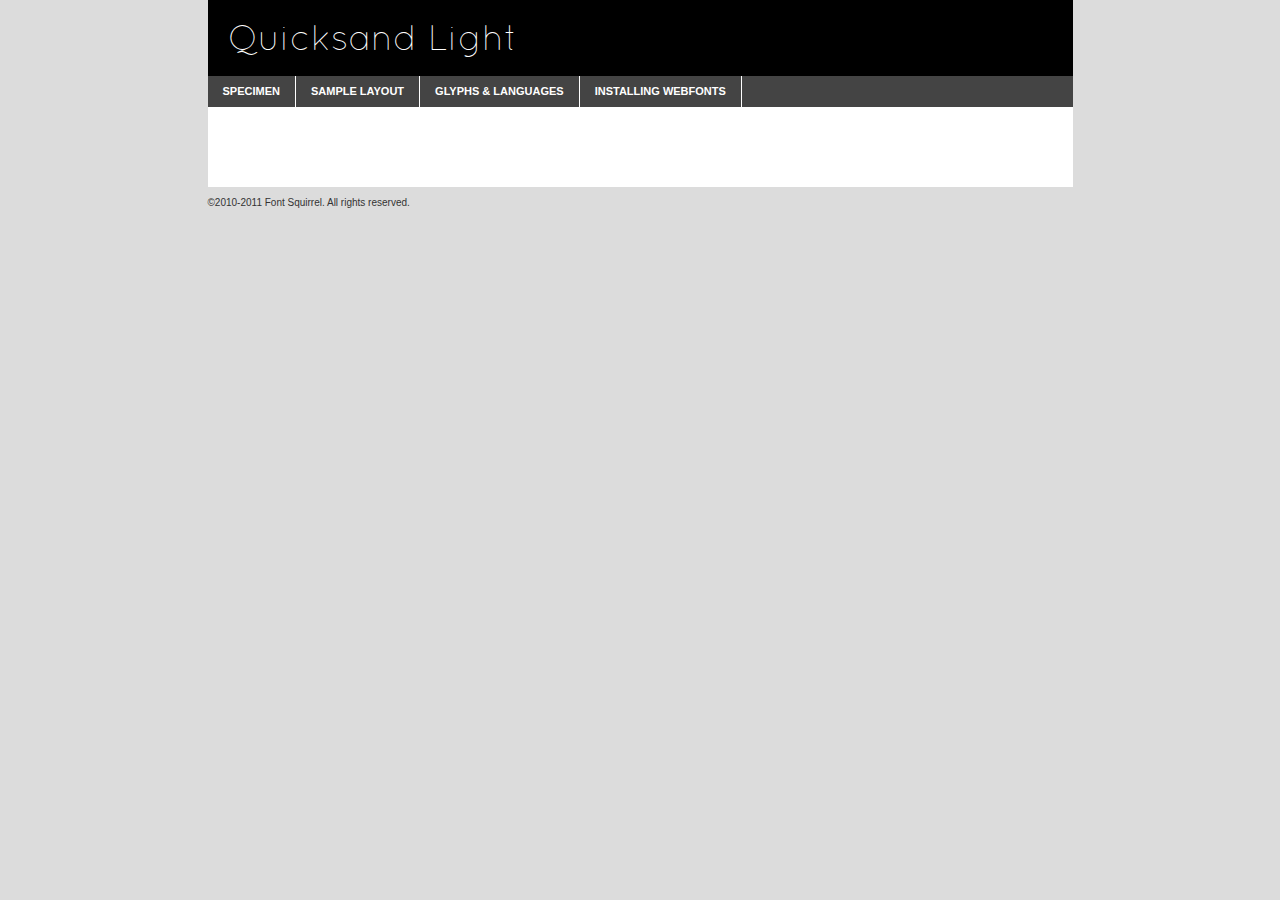
<file: font/quicksand_light-demo.html>
<!DOCTYPE html PUBLIC "-//W3C//DTD XHTML 1.0 Transitional//EN"
	"http://www.w3.org/TR/xhtml1/DTD/xhtml1-transitional.dtd">

<html xmlns="http://www.w3.org/1999/xhtml" xml:lang="en" lang="en">
<head>
	<meta http-equiv="Content-Type" content="text/html; charset=utf-8" />
	<script src="http://ajax.googleapis.com/ajax/libs/jquery/1.7.2/jquery.min.js" type="text/javascript" charset="utf-8"></script>
	<script src="specimen_files/easytabs.js" type="text/javascript" charset="utf-8"></script>
	<link rel="stylesheet" href="specimen_files/specimen_stylesheet.css" type="text/css" charset="utf-8" />
	<link rel="stylesheet" href="stylesheet.css" type="text/css" charset="utf-8" />

	<style type="text/css">
					body{
				font-family: 'quicksand_lightregular';
							}
		</style>

	<title>Quicksand Light Specimen</title>
	
	
	<script type="text/javascript" charset="utf-8">
		$(document).ready(function() {
			$('#container').easyTabs({defaultContent:1});
		});
	</script>
</head>

<body>
<div id="container">
	<div id="header">
		Quicksand Light	</div>
	<ul class="tabs">
		<li><a href="#specimen">Specimen</a></li>
		<li><a href="#layout">Sample Layout</a></li>
				<li><a href="#glyphs">Glyphs &amp; Languages</a></li>
		<li><a href="#installing">Installing Webfonts</a></li>
		
	</ul>
	
	<div id="main_content">

		
			<div id="specimen">
		
				<div class="section">
					<div class="grid12 firstcol">
						<div class="huge">AaBb</div>
					</div>
				</div>
		
				<div class="section">
					<div class="glyph_range">A&#x200B;B&#x200b;C&#x200b;D&#x200b;E&#x200b;F&#x200b;G&#x200b;H&#x200b;I&#x200b;J&#x200b;K&#x200b;L&#x200b;M&#x200b;N&#x200b;O&#x200b;P&#x200b;Q&#x200b;R&#x200b;S&#x200b;T&#x200b;U&#x200b;V&#x200b;W&#x200b;X&#x200b;Y&#x200b;Z&#x200b;a&#x200b;b&#x200b;c&#x200b;d&#x200b;e&#x200b;f&#x200b;g&#x200b;h&#x200b;i&#x200b;j&#x200b;k&#x200b;l&#x200b;m&#x200b;n&#x200b;o&#x200b;p&#x200b;q&#x200b;r&#x200b;s&#x200b;t&#x200b;u&#x200b;v&#x200b;w&#x200b;x&#x200b;y&#x200b;z&#x200b;1&#x200b;2&#x200b;3&#x200b;4&#x200b;5&#x200b;6&#x200b;7&#x200b;8&#x200b;9&#x200b;0&#x200b;&amp;&#x200b;.&#x200b;,&#x200b;?&#x200b;!&#x200b;&#64;&#x200b;(&#x200b;)&#x200b;#&#x200b;$&#x200b;%&#x200b;*&#x200b;+&#x200b;-&#x200b;=&#x200b;:&#x200b;;</div>
				</div>
				<div class="section">
					<div class="grid12 firstcol">
						<table class="sample_table">
							<tr><td>10</td><td class="size10">abcdefghijklmnopqrstuvwxyzABCDEFGHIJKLMNOPQRSTUVWXYZ0123456789abcdefghijklmnopqrstuvwxyzABCDEFGHIJKLMNOPQRSTUVWXYZ0123456789abcdefghijklmnopqrstuvwxyzABCDEFGHIJKLMNOPQRSTUVWXYZ</td></tr>
							<tr><td>11</td><td class="size11">abcdefghijklmnopqrstuvwxyzABCDEFGHIJKLMNOPQRSTUVWXYZ0123456789abcdefghijklmnopqrstuvwxyzABCDEFGHIJKLMNOPQRSTUVWXYZ0123456789abcdefghijklmnopqrstuvwxyzABCDEFGHIJKLMNOPQRSTUVWXYZ</td></tr>
							<tr><td>12</td><td class="size12">abcdefghijklmnopqrstuvwxyzABCDEFGHIJKLMNOPQRSTUVWXYZ0123456789abcdefghijklmnopqrstuvwxyzABCDEFGHIJKLMNOPQRSTUVWXYZ0123456789abcdefghijklmnopqrstuvwxyzABCDEFGHIJKLMNOPQRSTUVWXYZ</td></tr>
							<tr><td>13</td><td class="size13">abcdefghijklmnopqrstuvwxyzABCDEFGHIJKLMNOPQRSTUVWXYZ0123456789abcdefghijklmnopqrstuvwxyzABCDEFGHIJKLMNOPQRSTUVWXYZ0123456789abcdefghijklmnopqrstuvwxyzABCDEFGHIJKLMNOPQRSTUVWXYZ</td></tr>
							<tr><td>14</td><td class="size14">abcdefghijklmnopqrstuvwxyzABCDEFGHIJKLMNOPQRSTUVWXYZ0123456789abcdefghijklmnopqrstuvwxyzABCDEFGHIJKLMNOPQRSTUVWXYZ0123456789abcdefghijklmnopqrstuvwxyzABCDEFGHIJKLMNOPQRSTUVWXYZ</td></tr>
							<tr><td>16</td><td class="size16">abcdefghijklmnopqrstuvwxyzABCDEFGHIJKLMNOPQRSTUVWXYZ0123456789abcdefghijklmnopqrstuvwxyzABCDEFGHIJKLMNOPQRSTUVWXYZ</td></tr>
							<tr><td>18</td><td class="size18">abcdefghijklmnopqrstuvwxyzABCDEFGHIJKLMNOPQRSTUVWXYZ0123456789abcdefghijklmnopqrstuvwxyzABCDEFGHIJKLMNOPQRSTUVWXYZ</td></tr>
							<tr><td>20</td><td class="size20">abcdefghijklmnopqrstuvwxyzABCDEFGHIJKLMNOPQRSTUVWXYZ0123456789abcdefghijklmnopqrstuvwxyzABCDEFGHIJKLMNOPQRSTUVWXYZ</td></tr>
							<tr><td>24</td><td class="size24">abcdefghijklmnopqrstuvwxyzABCDEFGHIJKLMNOPQRSTUVWXYZ0123456789abcdefghijklmnopqrstuvwxyzABCDEFGHIJKLMNOPQRSTUVWXYZ</td></tr>
							<tr><td>30</td><td class="size30">abcdefghijklmnopqrstuvwxyzABCDEFGHIJKLMNOPQRSTUVWXYZ0123456789abcdefghijklmnopqrstuvwxyzABCDEFGHIJKLMNOPQRSTUVWXYZ</td></tr>
							<tr><td>36</td><td class="size36">abcdefghijklmnopqrstuvwxyzABCDEFGHIJKLMNOPQRSTUVWXYZ0123456789abcdefghijklmnopqrstuvwxyzABCDEFGHIJKLMNOPQRSTUVWXYZ</td></tr>
							<tr><td>48</td><td class="size48">abcdefghijklmnopqrstuvwxyzABCDEFGHIJKLMNOPQRSTUVWXYZ0123456789abcdefghijklmnopqrstuvwxyzABCDEFGHIJKLMNOPQRSTUVWXYZ</td></tr>
							<tr><td>60</td><td class="size60">abcdefghijklmnopqrstuvwxyzABCDEFGHIJKLMNOPQRSTUVWXYZ0123456789abcdefghijklmnopqrstuvwxyzABCDEFGHIJKLMNOPQRSTUVWXYZ</td></tr>
							<tr><td>72</td><td class="size72">abcdefghijklmnopqrstuvwxyzABCDEFGHIJKLMNOPQRSTUVWXYZ0123456789abcdefghijklmnopqrstuvwxyzABCDEFGHIJKLMNOPQRSTUVWXYZ</td></tr>
							<tr><td>90</td><td class="size90">abcdefghijklmnopqrstuvwxyzABCDEFGHIJKLMNOPQRSTUVWXYZ0123456789abcdefghijklmnopqrstuvwxyzABCDEFGHIJKLMNOPQRSTUVWXYZ</td></tr>
						</table>
				
					</div>
			
				</div>
		
		
		
								<div class="section" id="bodycomparison">


										<div id="xheight">
				<div class="fontbody">&#xE000;&#xE000;&#xE000;&#xE000;&#xE000;&#xE000;&#xE000;&#xE000;&#xE000;&#xE000;&#xE000;&#xE000;&#xE000;&#xE000;&#xE000;&#xE000;&#xE000;&#xE000;&#xE000;&#xE000;&#xE000;&#xE000;&#xE000;&#xE000;&#xE000;&#xE000;&#xE000;&#xE000;&#xE000;&#xE000;&#xE000;&#xE000;&#xE000;&#xE000;&#xE000;&#xE000;&#xE000;&#xE000;&#xE000;&#xE000;&#xE000;&#xE000;&#xE000;&#xE000;&#xE000;&#xE000;&#xE000;&#xE000;&#xE000;&#xE000;&#xE000;&#xE000;&#xE000;&#xE000;&#xE000;&#xE000;&#xE000;&#xE000;&#xE000;&#xE000;&#xE000;&#xE000;&#xE000;&#xE000;&#xE000;&#xE000;&#xE000;&#xE000;&#xE000;&#xE000;&#xE000;&#xE000;&#xE000;&#xE000;&#xE000;&#xE000;&#xE000;&#xE000;&#xE000;&#xE000;&#xE000;&#xE000;&#xE000;&#xE000;&#xE000;&#xE000;&#xE000;&#xE000;&#xE000;&#xE000;&#xE000;&#xE000;&#xE000;&#xE000;&#xE000;&#xE000;&#xE000;&#xE000;&#xE000;body</div><div class="arialbody">body</div><div class="verdanabody">body</div><div class="georgiabody">body</div></div>
										<div class="fontbody" style="z-index:1">
											body<span>Quicksand Light</span>
										</div>
										<div class="arialbody" style="z-index:1">
											body<span>Arial</span>
										</div>
										<div class="verdanabody" style="z-index:1">
											body<span>Verdana</span>
										</div>
										<div class="georgiabody" style="z-index:1">
											body<span>Georgia</span>
										</div>



								</div>
		
		
				<div class="section psample psample_row1" id="">
					
					<div class="grid2 firstcol">
						<p class="size10"><span>10.</span>Aenean lacinia bibendum nulla sed consectetur. Fusce dapibus, tellus ac cursus commodo, tortor mauris condimentum nibh, ut fermentum massa justo sit amet risus. Nullam id dolor id nibh ultricies vehicula ut id elit. Cum sociis natoque penatibus et magnis dis parturient montes, nascetur ridiculus mus. Nulla vitae elit libero, a pharetra augue.</p>
			
					</div>
					<div class="grid3">
						<p class="size11"><span>11.</span>Aenean lacinia bibendum nulla sed consectetur. Fusce dapibus, tellus ac cursus commodo, tortor mauris condimentum nibh, ut fermentum massa justo sit amet risus. Nullam id dolor id nibh ultricies vehicula ut id elit. Cum sociis natoque penatibus et magnis dis parturient montes, nascetur ridiculus mus. Nulla vitae elit libero, a pharetra augue.</p>
			
					</div>
					<div class="grid3">
						<p class="size12"><span>12.</span>Aenean lacinia bibendum nulla sed consectetur. Fusce dapibus, tellus ac cursus commodo, tortor mauris condimentum nibh, ut fermentum massa justo sit amet risus. Nullam id dolor id nibh ultricies vehicula ut id elit. Cum sociis natoque penatibus et magnis dis parturient montes, nascetur ridiculus mus. Nulla vitae elit libero, a pharetra augue.</p>
			
					</div>
					<div class="grid4">
						<p class="size13"><span>13.</span>Aenean lacinia bibendum nulla sed consectetur. Fusce dapibus, tellus ac cursus commodo, tortor mauris condimentum nibh, ut fermentum massa justo sit amet risus. Nullam id dolor id nibh ultricies vehicula ut id elit. Cum sociis natoque penatibus et magnis dis parturient montes, nascetur ridiculus mus. Nulla vitae elit libero, a pharetra augue.</p>
			
					</div>
					<div class="white_blend"></div>
					
				</div>
				<div class="section psample psample_row2" id="">
					<div class="grid3 firstcol">
						<p class="size14"><span>14.</span>Aenean lacinia bibendum nulla sed consectetur. Fusce dapibus, tellus ac cursus commodo, tortor mauris condimentum nibh, ut fermentum massa justo sit amet risus. Nullam id dolor id nibh ultricies vehicula ut id elit. Cum sociis natoque penatibus et magnis dis parturient montes, nascetur ridiculus mus. Nulla vitae elit libero, a pharetra augue.</p>
			
					</div>
					<div class="grid4">
						<p class="size16"><span>16.</span>Aenean lacinia bibendum nulla sed consectetur. Fusce dapibus, tellus ac cursus commodo, tortor mauris condimentum nibh, ut fermentum massa justo sit amet risus. Nullam id dolor id nibh ultricies vehicula ut id elit. Cum sociis natoque penatibus et magnis dis parturient montes, nascetur ridiculus mus. Nulla vitae elit libero, a pharetra augue.</p>
			
					</div>
					<div class="grid5">
						<p class="size18"><span>18.</span>Aenean lacinia bibendum nulla sed consectetur. Fusce dapibus, tellus ac cursus commodo, tortor mauris condimentum nibh, ut fermentum massa justo sit amet risus. Nullam id dolor id nibh ultricies vehicula ut id elit. Cum sociis natoque penatibus et magnis dis parturient montes, nascetur ridiculus mus. Nulla vitae elit libero, a pharetra augue.</p>
			
					</div>

					<div class="white_blend"></div>

				</div>
				
				<div class="section psample psample_row3" id="">
					<div class="grid5 firstcol">
						<p class="size20"><span>20.</span>Aenean lacinia bibendum nulla sed consectetur. Fusce dapibus, tellus ac cursus commodo, tortor mauris condimentum nibh, ut fermentum massa justo sit amet risus. Nullam id dolor id nibh ultricies vehicula ut id elit. Cum sociis natoque penatibus et magnis dis parturient montes, nascetur ridiculus mus. Nulla vitae elit libero, a pharetra augue.</p>
					</div>
					<div class="grid7">
						<p class="size24"><span>24.</span>Aenean lacinia bibendum nulla sed consectetur. Fusce dapibus, tellus ac cursus commodo, tortor mauris condimentum nibh, ut fermentum massa justo sit amet risus. Nullam id dolor id nibh ultricies vehicula ut id elit. Cum sociis natoque penatibus et magnis dis parturient montes, nascetur ridiculus mus. Nulla vitae elit libero, a pharetra augue.</p>
					</div>
					
					<div class="white_blend"></div>
					
				</div>
				
				<div class="section psample psample_row4" id="">
					<div class="grid12 firstcol">
						<p class="size30"><span>30.</span>Aenean lacinia bibendum nulla sed consectetur. Fusce dapibus, tellus ac cursus commodo, tortor mauris condimentum nibh, ut fermentum massa justo sit amet risus. Nullam id dolor id nibh ultricies vehicula ut id elit. Cum sociis natoque penatibus et magnis dis parturient montes, nascetur ridiculus mus. Nulla vitae elit libero, a pharetra augue.</p>
					</div>
					<div class="white_blend"></div>
					
				</div>
				
				
				
				<div class="section psample psample_row1 fullreverse">
					<div class="grid2 firstcol">
						<p class="size10"><span>10.</span>Aenean lacinia bibendum nulla sed consectetur. Fusce dapibus, tellus ac cursus commodo, tortor mauris condimentum nibh, ut fermentum massa justo sit amet risus. Nullam id dolor id nibh ultricies vehicula ut id elit. Cum sociis natoque penatibus et magnis dis parturient montes, nascetur ridiculus mus. Nulla vitae elit libero, a pharetra augue.</p>
			
					</div>
					<div class="grid3">
						<p class="size11"><span>11.</span>Aenean lacinia bibendum nulla sed consectetur. Fusce dapibus, tellus ac cursus commodo, tortor mauris condimentum nibh, ut fermentum massa justo sit amet risus. Nullam id dolor id nibh ultricies vehicula ut id elit. Cum sociis natoque penatibus et magnis dis parturient montes, nascetur ridiculus mus. Nulla vitae elit libero, a pharetra augue.</p>
			
					</div>
					<div class="grid3">
						<p class="size12"><span>12.</span>Aenean lacinia bibendum nulla sed consectetur. Fusce dapibus, tellus ac cursus commodo, tortor mauris condimentum nibh, ut fermentum massa justo sit amet risus. Nullam id dolor id nibh ultricies vehicula ut id elit. Cum sociis natoque penatibus et magnis dis parturient montes, nascetur ridiculus mus. Nulla vitae elit libero, a pharetra augue.</p>
			
					</div>
					<div class="grid4">
						<p class="size13"><span>13.</span>Aenean lacinia bibendum nulla sed consectetur. Fusce dapibus, tellus ac cursus commodo, tortor mauris condimentum nibh, ut fermentum massa justo sit amet risus. Nullam id dolor id nibh ultricies vehicula ut id elit. Cum sociis natoque penatibus et magnis dis parturient montes, nascetur ridiculus mus. Nulla vitae elit libero, a pharetra augue.</p>
			
					</div>
					<div class="black_blend"></div>
					
				</div>
				
				<div class="section psample psample_row2 fullreverse">
					<div class="grid3 firstcol">
						<p class="size14"><span>14.</span>Aenean lacinia bibendum nulla sed consectetur. Fusce dapibus, tellus ac cursus commodo, tortor mauris condimentum nibh, ut fermentum massa justo sit amet risus. Nullam id dolor id nibh ultricies vehicula ut id elit. Cum sociis natoque penatibus et magnis dis parturient montes, nascetur ridiculus mus. Nulla vitae elit libero, a pharetra augue.</p>
			
					</div>
					<div class="grid4">
						<p class="size16"><span>16.</span>Aenean lacinia bibendum nulla sed consectetur. Fusce dapibus, tellus ac cursus commodo, tortor mauris condimentum nibh, ut fermentum massa justo sit amet risus. Nullam id dolor id nibh ultricies vehicula ut id elit. Cum sociis natoque penatibus et magnis dis parturient montes, nascetur ridiculus mus. Nulla vitae elit libero, a pharetra augue.</p>
			
					</div>
					<div class="grid5">
						<p class="size18"><span>18.</span>Aenean lacinia bibendum nulla sed consectetur. Fusce dapibus, tellus ac cursus commodo, tortor mauris condimentum nibh, ut fermentum massa justo sit amet risus. Nullam id dolor id nibh ultricies vehicula ut id elit. Cum sociis natoque penatibus et magnis dis parturient montes, nascetur ridiculus mus. Nulla vitae elit libero, a pharetra augue.</p>
			
					</div>
					<div class="black_blend"></div>

				</div>
				
				<div class="section psample fullreverse psample_row3" id="">
					<div class="grid5 firstcol">
						<p class="size20"><span>20.</span>Aenean lacinia bibendum nulla sed consectetur. Fusce dapibus, tellus ac cursus commodo, tortor mauris condimentum nibh, ut fermentum massa justo sit amet risus. Nullam id dolor id nibh ultricies vehicula ut id elit. Cum sociis natoque penatibus et magnis dis parturient montes, nascetur ridiculus mus. Nulla vitae elit libero, a pharetra augue.</p>
					</div>
					<div class="grid7">
						<p class="size24"><span>24.</span>Aenean lacinia bibendum nulla sed consectetur. Fusce dapibus, tellus ac cursus commodo, tortor mauris condimentum nibh, ut fermentum massa justo sit amet risus. Nullam id dolor id nibh ultricies vehicula ut id elit. Cum sociis natoque penatibus et magnis dis parturient montes, nascetur ridiculus mus. Nulla vitae elit libero, a pharetra augue.</p>
					</div>
					
					<div class="black_blend"></div>
					
				</div>
				
				<div class="section psample fullreverse psample_row4" id="" style="border-bottom: 20px #000 solid;">
					<div class="grid12 firstcol">
						<p class="size30"><span>30.</span>Aenean lacinia bibendum nulla sed consectetur. Fusce dapibus, tellus ac cursus commodo, tortor mauris condimentum nibh, ut fermentum massa justo sit amet risus. Nullam id dolor id nibh ultricies vehicula ut id elit. Cum sociis natoque penatibus et magnis dis parturient montes, nascetur ridiculus mus. Nulla vitae elit libero, a pharetra augue.</p>
					</div>
					<div class="black_blend"></div>
					
				</div>
				
				
				
				
			</div>
			
			<div id="layout">
				
				<div class="section">
					
					<div class="grid12 firstcol">
						<h1>Lorem Ipsum Dolor</h1>
						<h2>Etiam porta sem malesuada magna mollis euismod</h2>
						
						<p class="byline">By <a href="#link">Aenean Lacinia</a></p>
					</div>
				</div>
				<div class="section">
					<div class="grid8 firstcol">
						<p class="large">Donec sed odio dui. Morbi leo risus, porta ac consectetur ac, vestibulum at eros. Fusce dapibus, tellus ac cursus commodo, tortor mauris condimentum nibh, ut fermentum massa justo sit amet risus. </p>

						
						<h3>Pellentesque ornare sem</h3>

						<p>Maecenas sed diam eget risus varius blandit sit amet non magna. Maecenas faucibus mollis interdum. Donec ullamcorper nulla non metus auctor fringilla. Nullam id dolor id nibh ultricies vehicula ut id elit. Nullam id dolor id nibh ultricies vehicula ut id elit. </p>

						<p>Aenean eu leo quam. Pellentesque ornare sem lacinia quam venenatis vestibulum. Lorem ipsum dolor sit amet, consectetur adipiscing elit. Cum sociis natoque penatibus et magnis dis parturient montes, nascetur ridiculus mus. </p>

						<p>Nulla vitae elit libero, a pharetra augue. Praesent commodo cursus magna, vel scelerisque nisl consectetur et. Aenean lacinia bibendum nulla sed consectetur. </p>

						<p>Nullam quis risus eget urna mollis ornare vel eu leo. Nullam quis risus eget urna mollis ornare vel eu leo. Maecenas sed diam eget risus varius blandit sit amet non magna. Donec ullamcorper nulla non metus auctor fringilla. </p>

						<h3>Cras mattis consectetur</h3>

						<p>Aenean eu leo quam. Pellentesque ornare sem lacinia quam venenatis vestibulum. Aenean lacinia bibendum nulla sed consectetur. Integer posuere erat a ante venenatis dapibus posuere velit aliquet. Cras mattis consectetur purus sit amet fermentum. </p>

						<p>Nullam id dolor id nibh ultricies vehicula ut id elit. Nullam quis risus eget urna mollis ornare vel eu leo. Cras mattis consectetur purus sit amet fermentum.</p>
					</div>
					
					<div class="grid4 sidebar">
						
						<div class="box reverse">
							<p class="last">Nullam quis risus eget urna mollis ornare vel eu leo. Donec ullamcorper nulla non metus auctor fringilla. Cras mattis consectetur purus sit amet fermentum. Sed posuere consectetur est at lobortis. Lorem ipsum dolor sit amet, consectetur adipiscing elit. </p>
						</div>
						
						<p class="caption">Maecenas sed diam eget risus varius.</p>

						<p>Vestibulum id ligula porta felis euismod semper. Integer posuere erat a ante venenatis dapibus posuere velit aliquet. Vestibulum id ligula porta felis euismod semper. Sed posuere consectetur est at lobortis. Maecenas sed diam eget risus varius blandit sit amet non magna. Fusce dapibus, tellus ac cursus commodo, tortor mauris condimentum nibh, ut fermentum massa justo sit amet risus. </p>

					

						<p>Duis mollis, est non commodo luctus, nisi erat porttitor ligula, eget lacinia odio sem nec elit. Aenean lacinia bibendum nulla sed consectetur. Vivamus sagittis lacus vel augue laoreet rutrum faucibus dolor auctor. Aenean lacinia bibendum nulla sed consectetur. Nullam quis risus eget urna mollis ornare vel eu leo. </p>

						<p>Praesent commodo cursus magna, vel scelerisque nisl consectetur et. Donec ullamcorper nulla non metus auctor fringilla. Maecenas faucibus mollis interdum. Fusce dapibus, tellus ac cursus commodo, tortor mauris condimentum nibh, ut fermentum massa justo sit amet risus. </p>

					</div>
				</div>
				
			</div>


			



		<div id="glyphs">
			<div class="section">
				<div class="grid12 firstcol">
			
				<h1>Language Support</h1>
				<p>The subset of Quicksand Light in this kit supports the following languages:<br />
			
					Albanian, Danish, Dutch, English, French, German, Italian, Malagasy, Norwegian, Spanish, Swedish				</p>
				<h1>Glyph Chart</h1>
				<p>The subset of Quicksand Light in this kit includes all the glyphs listed below. Unicode entities are included above each glyph to help you insert individual characters into your layout.</p>
				<div id="glyph_chart">
			
																														 <div><p>&amp;#13;</p>&#13;</div>
																				 <div><p>&amp;#32;</p>&#32;</div>
																				 <div><p>&amp;#33;</p>&#33;</div>
																				 <div><p>&amp;#34;</p>&#34;</div>
																				 <div><p>&amp;#35;</p>&#35;</div>
																				 <div><p>&amp;#36;</p>&#36;</div>
																				 <div><p>&amp;#37;</p>&#37;</div>
																				 <div><p>&amp;#38;</p>&#38;</div>
																				 <div><p>&amp;#39;</p>&#39;</div>
																				 <div><p>&amp;#40;</p>&#40;</div>
																				 <div><p>&amp;#41;</p>&#41;</div>
																				 <div><p>&amp;#42;</p>&#42;</div>
																				 <div><p>&amp;#43;</p>&#43;</div>
																				 <div><p>&amp;#44;</p>&#44;</div>
																				 <div><p>&amp;#45;</p>&#45;</div>
																				 <div><p>&amp;#46;</p>&#46;</div>
																				 <div><p>&amp;#47;</p>&#47;</div>
																				 <div><p>&amp;#48;</p>&#48;</div>
																				 <div><p>&amp;#49;</p>&#49;</div>
																				 <div><p>&amp;#50;</p>&#50;</div>
																				 <div><p>&amp;#51;</p>&#51;</div>
																				 <div><p>&amp;#52;</p>&#52;</div>
																				 <div><p>&amp;#53;</p>&#53;</div>
																				 <div><p>&amp;#54;</p>&#54;</div>
																				 <div><p>&amp;#55;</p>&#55;</div>
																				 <div><p>&amp;#56;</p>&#56;</div>
																				 <div><p>&amp;#57;</p>&#57;</div>
																				 <div><p>&amp;#58;</p>&#58;</div>
																				 <div><p>&amp;#59;</p>&#59;</div>
																				 <div><p>&amp;#60;</p>&#60;</div>
																				 <div><p>&amp;#61;</p>&#61;</div>
																				 <div><p>&amp;#62;</p>&#62;</div>
																				 <div><p>&amp;#63;</p>&#63;</div>
																				 <div><p>&amp;#64;</p>&#64;</div>
																				 <div><p>&amp;#65;</p>&#65;</div>
																				 <div><p>&amp;#66;</p>&#66;</div>
																				 <div><p>&amp;#67;</p>&#67;</div>
																				 <div><p>&amp;#68;</p>&#68;</div>
																				 <div><p>&amp;#69;</p>&#69;</div>
																				 <div><p>&amp;#70;</p>&#70;</div>
																				 <div><p>&amp;#71;</p>&#71;</div>
																				 <div><p>&amp;#72;</p>&#72;</div>
																				 <div><p>&amp;#73;</p>&#73;</div>
																				 <div><p>&amp;#74;</p>&#74;</div>
																				 <div><p>&amp;#75;</p>&#75;</div>
																				 <div><p>&amp;#76;</p>&#76;</div>
																				 <div><p>&amp;#77;</p>&#77;</div>
																				 <div><p>&amp;#78;</p>&#78;</div>
																				 <div><p>&amp;#79;</p>&#79;</div>
																				 <div><p>&amp;#80;</p>&#80;</div>
																				 <div><p>&amp;#81;</p>&#81;</div>
																				 <div><p>&amp;#82;</p>&#82;</div>
																				 <div><p>&amp;#83;</p>&#83;</div>
																				 <div><p>&amp;#84;</p>&#84;</div>
																				 <div><p>&amp;#85;</p>&#85;</div>
																				 <div><p>&amp;#86;</p>&#86;</div>
																				 <div><p>&amp;#87;</p>&#87;</div>
																				 <div><p>&amp;#88;</p>&#88;</div>
																				 <div><p>&amp;#89;</p>&#89;</div>
																				 <div><p>&amp;#90;</p>&#90;</div>
																				 <div><p>&amp;#91;</p>&#91;</div>
																				 <div><p>&amp;#92;</p>&#92;</div>
																				 <div><p>&amp;#93;</p>&#93;</div>
																				 <div><p>&amp;#94;</p>&#94;</div>
																				 <div><p>&amp;#95;</p>&#95;</div>
																				 <div><p>&amp;#96;</p>&#96;</div>
																				 <div><p>&amp;#97;</p>&#97;</div>
																				 <div><p>&amp;#98;</p>&#98;</div>
																				 <div><p>&amp;#99;</p>&#99;</div>
																				 <div><p>&amp;#100;</p>&#100;</div>
																				 <div><p>&amp;#101;</p>&#101;</div>
																				 <div><p>&amp;#102;</p>&#102;</div>
																				 <div><p>&amp;#103;</p>&#103;</div>
																				 <div><p>&amp;#104;</p>&#104;</div>
																				 <div><p>&amp;#105;</p>&#105;</div>
																				 <div><p>&amp;#106;</p>&#106;</div>
																				 <div><p>&amp;#107;</p>&#107;</div>
																				 <div><p>&amp;#108;</p>&#108;</div>
																				 <div><p>&amp;#109;</p>&#109;</div>
																				 <div><p>&amp;#110;</p>&#110;</div>
																				 <div><p>&amp;#111;</p>&#111;</div>
																				 <div><p>&amp;#112;</p>&#112;</div>
																				 <div><p>&amp;#113;</p>&#113;</div>
																				 <div><p>&amp;#114;</p>&#114;</div>
																				 <div><p>&amp;#115;</p>&#115;</div>
																				 <div><p>&amp;#116;</p>&#116;</div>
																				 <div><p>&amp;#117;</p>&#117;</div>
																				 <div><p>&amp;#118;</p>&#118;</div>
																				 <div><p>&amp;#119;</p>&#119;</div>
																				 <div><p>&amp;#120;</p>&#120;</div>
																				 <div><p>&amp;#121;</p>&#121;</div>
																				 <div><p>&amp;#122;</p>&#122;</div>
																				 <div><p>&amp;#123;</p>&#123;</div>
																				 <div><p>&amp;#124;</p>&#124;</div>
																				 <div><p>&amp;#125;</p>&#125;</div>
																				 <div><p>&amp;#126;</p>&#126;</div>
																				 <div><p>&amp;#160;</p>&#160;</div>
																				 <div><p>&amp;#161;</p>&#161;</div>
																				 <div><p>&amp;#162;</p>&#162;</div>
																				 <div><p>&amp;#163;</p>&#163;</div>
																				 <div><p>&amp;#165;</p>&#165;</div>
																				 <div><p>&amp;#168;</p>&#168;</div>
																				 <div><p>&amp;#169;</p>&#169;</div>
																				 <div><p>&amp;#171;</p>&#171;</div>
																				 <div><p>&amp;#173;</p>&#173;</div>
																				 <div><p>&amp;#174;</p>&#174;</div>
																				 <div><p>&amp;#176;</p>&#176;</div>
																				 <div><p>&amp;#180;</p>&#180;</div>
																				 <div><p>&amp;#184;</p>&#184;</div>
																				 <div><p>&amp;#191;</p>&#191;</div>
																				 <div><p>&amp;#192;</p>&#192;</div>
																				 <div><p>&amp;#193;</p>&#193;</div>
																				 <div><p>&amp;#194;</p>&#194;</div>
																				 <div><p>&amp;#195;</p>&#195;</div>
																				 <div><p>&amp;#196;</p>&#196;</div>
																				 <div><p>&amp;#197;</p>&#197;</div>
																				 <div><p>&amp;#198;</p>&#198;</div>
																				 <div><p>&amp;#199;</p>&#199;</div>
																				 <div><p>&amp;#200;</p>&#200;</div>
																				 <div><p>&amp;#201;</p>&#201;</div>
																				 <div><p>&amp;#202;</p>&#202;</div>
																				 <div><p>&amp;#203;</p>&#203;</div>
																				 <div><p>&amp;#204;</p>&#204;</div>
																				 <div><p>&amp;#205;</p>&#205;</div>
																				 <div><p>&amp;#206;</p>&#206;</div>
																				 <div><p>&amp;#207;</p>&#207;</div>
																				 <div><p>&amp;#208;</p>&#208;</div>
																				 <div><p>&amp;#209;</p>&#209;</div>
																				 <div><p>&amp;#210;</p>&#210;</div>
																				 <div><p>&amp;#211;</p>&#211;</div>
																				 <div><p>&amp;#212;</p>&#212;</div>
																				 <div><p>&amp;#213;</p>&#213;</div>
																				 <div><p>&amp;#214;</p>&#214;</div>
																				 <div><p>&amp;#215;</p>&#215;</div>
																				 <div><p>&amp;#216;</p>&#216;</div>
																				 <div><p>&amp;#217;</p>&#217;</div>
																				 <div><p>&amp;#218;</p>&#218;</div>
																				 <div><p>&amp;#219;</p>&#219;</div>
																				 <div><p>&amp;#220;</p>&#220;</div>
																				 <div><p>&amp;#221;</p>&#221;</div>
																				 <div><p>&amp;#223;</p>&#223;</div>
																				 <div><p>&amp;#224;</p>&#224;</div>
																				 <div><p>&amp;#225;</p>&#225;</div>
																				 <div><p>&amp;#226;</p>&#226;</div>
																				 <div><p>&amp;#227;</p>&#227;</div>
																				 <div><p>&amp;#228;</p>&#228;</div>
																				 <div><p>&amp;#229;</p>&#229;</div>
																				 <div><p>&amp;#230;</p>&#230;</div>
																				 <div><p>&amp;#231;</p>&#231;</div>
																				 <div><p>&amp;#232;</p>&#232;</div>
																				 <div><p>&amp;#233;</p>&#233;</div>
																				 <div><p>&amp;#234;</p>&#234;</div>
																				 <div><p>&amp;#235;</p>&#235;</div>
																				 <div><p>&amp;#236;</p>&#236;</div>
																				 <div><p>&amp;#237;</p>&#237;</div>
																				 <div><p>&amp;#238;</p>&#238;</div>
																				 <div><p>&amp;#239;</p>&#239;</div>
																				 <div><p>&amp;#241;</p>&#241;</div>
																				 <div><p>&amp;#242;</p>&#242;</div>
																				 <div><p>&amp;#243;</p>&#243;</div>
																				 <div><p>&amp;#244;</p>&#244;</div>
																				 <div><p>&amp;#245;</p>&#245;</div>
																				 <div><p>&amp;#246;</p>&#246;</div>
																				 <div><p>&amp;#247;</p>&#247;</div>
																				 <div><p>&amp;#248;</p>&#248;</div>
																				 <div><p>&amp;#249;</p>&#249;</div>
																				 <div><p>&amp;#250;</p>&#250;</div>
																				 <div><p>&amp;#251;</p>&#251;</div>
																				 <div><p>&amp;#252;</p>&#252;</div>
																				 <div><p>&amp;#253;</p>&#253;</div>
																				 <div><p>&amp;#255;</p>&#255;</div>
																				 <div><p>&amp;#338;</p>&#338;</div>
																				 <div><p>&amp;#339;</p>&#339;</div>
																				 <div><p>&amp;#376;</p>&#376;</div>
																				 <div><p>&amp;#710;</p>&#710;</div>
																				 <div><p>&amp;#732;</p>&#732;</div>
																				 <div><p>&amp;#8192;</p>&#8192;</div>
																				 <div><p>&amp;#8193;</p>&#8193;</div>
																				 <div><p>&amp;#8194;</p>&#8194;</div>
																				 <div><p>&amp;#8195;</p>&#8195;</div>
																				 <div><p>&amp;#8196;</p>&#8196;</div>
																				 <div><p>&amp;#8197;</p>&#8197;</div>
																				 <div><p>&amp;#8198;</p>&#8198;</div>
																				 <div><p>&amp;#8199;</p>&#8199;</div>
																				 <div><p>&amp;#8200;</p>&#8200;</div>
																				 <div><p>&amp;#8201;</p>&#8201;</div>
																				 <div><p>&amp;#8202;</p>&#8202;</div>
																				 <div><p>&amp;#8208;</p>&#8208;</div>
																				 <div><p>&amp;#8209;</p>&#8209;</div>
																				 <div><p>&amp;#8210;</p>&#8210;</div>
																				 <div><p>&amp;#8211;</p>&#8211;</div>
																				 <div><p>&amp;#8212;</p>&#8212;</div>
																				 <div><p>&amp;#8216;</p>&#8216;</div>
																				 <div><p>&amp;#8217;</p>&#8217;</div>
																				 <div><p>&amp;#8218;</p>&#8218;</div>
																				 <div><p>&amp;#8220;</p>&#8220;</div>
																				 <div><p>&amp;#8221;</p>&#8221;</div>
																				 <div><p>&amp;#8222;</p>&#8222;</div>
																				 <div><p>&amp;#8230;</p>&#8230;</div>
																				 <div><p>&amp;#8239;</p>&#8239;</div>
																				 <div><p>&amp;#8249;</p>&#8249;</div>
																				 <div><p>&amp;#8250;</p>&#8250;</div>
																				 <div><p>&amp;#8287;</p>&#8287;</div>
																				 <div><p>&amp;#8482;</p>&#8482;</div>
																				 <div><p>&amp;#57344;</p>&#57344;</div>
																												</div>	
				</div>
		
		
			</div>
		</div>
		
		
		<div id="specs">
			
		</div>
	
		<div id="installing">
			<div class="section">
				<div class="grid7 firstcol">
					<h1>Installing Webfonts</h1>
					
					<p>Webfonts are supported by all major browser platforms but not all in the same way. There are currently four different font formats that must be included in order to target all browsers. This includes TTF, WOFF, EOT and SVG.</p>
					
					<h2>1. Upload your webfonts</h2>
					<p>You must upload your webfont kit to your website. They should be in or near the same directory as your CSS files.</p>
					
					<h2>2. Include the webfont stylesheet</h2>
					<p>A special CSS @font-face declaration helps the various browsers select the appropriate font it needs without causing you a bunch of headaches. Learn more about this syntax by reading the <a href="http://www.fontspring.com/blog/further-hardening-of-the-bulletproof-syntax">Fontspring blog post</a> about it. The code for it is as follows:</p>


<code>
@font-face{ 
	font-family: 'MyWebFont';
	src: url('WebFont.eot');
	src: url('WebFont.eot?#iefix') format('embedded-opentype'),
	     url('WebFont.woff') format('woff'),
	     url('WebFont.ttf') format('truetype'),
	     url('WebFont.svg#webfont') format('svg');
}
</code>

	<p>We've already gone ahead and generated the code for you. All you have to do is link to the stylesheet in your HTML, like this:</p>
	<code>&lt;link rel=&quot;stylesheet&quot; href=&quot;stylesheet.css&quot; type=&quot;text/css&quot; charset=&quot;utf-8&quot; /&gt;</code>

					<h2>3. Modify your own stylesheet</h2>
					<p>To take advantage of your new fonts, you must tell your stylesheet to use them. Look at the original @font-face declaration above and find the property called "font-family." The name linked there will be what you use to reference the font. Prepend that webfont name to the font stack in the "font-family" property, inside the selector you want to change. For example:</p>
<code>p { font-family: 'WebFont', Arial, sans-serif; }</code>

<h2>4. Test</h2>
<p>Getting webfonts to work cross-browser <em>can</em> be tricky. Use the information in the sidebar to help you if you find that fonts aren't loading in a particular browser.</p>
				</div>
				
				<div class="grid5 sidebar">
					<div class="box">
						<h2>Troubleshooting<br />Font-Face Problems</h2>
						<p>Having trouble getting your webfonts to load in your new website? Here are some tips to sort out what might be the problem.</p>

						<h3>Fonts not showing in any browser</h3>

						<p>This sounds like you need to work on the plumbing. You either did not upload the fonts to the correct directory, or you did not link the fonts properly in the CSS. If you've confirmed that all this is correct and you still have a problem, take a look at your .htaccess file and see if requests are getting intercepted.</p>

						<h3>Fonts not loading in iPhone or iPad</h3>

						<p>The most common problem here is that you are serving the fonts from an IIS server. IIS refuses to serve files that have unknown MIME types. If that is the case, you must set the MIME type for SVG to "image/svg+xml" in the server settings. Follow these instructions from Microsoft if you need help.</p>

						<h3>Fonts not loading in Firefox</h3>

						<p>The primary reason for this failure? You are still using a version Firefox older than 3.5. So upgrade already! If that isn't it, then you are very likely serving fonts from a different domain. Firefox requires that all font assets be served from the same domain. Lastly it is possible that you need to add WOFF to your list of MIME types (if you are serving via IIS.)</p>

						<h3>Fonts not loading in IE</h3>

						<p>Are you looking at Internet Explorer on an actual Windows machine or are you cheating by using a service like Adobe BrowserLab? Many of these screenshot services do not render @font-face for IE. Best to test it on a real machine.</p>

						<h3>Fonts not loading in IE9</h3>

						<p>IE9, like Firefox, requires that fonts be served from the same domain as the website. Make sure that is the case.</p>
					</div>
				</div>
			</div>
			
		</div>
	
	</div>
	<div id="footer">
		<p>&copy;2010-2011 Font Squirrel. All rights reserved.</p>
	</div>
</div>
</body>
</html>
</file>
<file: font/stylesheet.css>
/* Generated by Font Squirrel (http://www.fontsquirrel.com) on August 28, 2012 */



@font-face {
    font-family: 'quicksand_bookregular';
    src: url('quicksand_book-webfont.eot');
    src: url('quicksand_book-webfont.eot?#iefix') format('embedded-opentype'),
         url('quicksand_book-webfont.woff') format('woff'),
         url('quicksand_book-webfont.ttf') format('truetype'),
         url('quicksand_book-webfont.svg#quicksand_bookregular') format('svg');
    font-weight: normal;
    font-style: normal;

}




@font-face {
    font-family: 'quicksand_lightregular';
    src: url('quicksand_light-webfont.eot');
    src: url('quicksand_light-webfont.eot?#iefix') format('embedded-opentype'),
         url('quicksand_light-webfont.woff') format('woff'),
         url('quicksand_light-webfont.ttf') format('truetype'),
         url('quicksand_light-webfont.svg#quicksand_lightregular') format('svg');
    font-weight: normal;
    font-style: normal;

}




@font-face {
    font-family: 'letter_gothic_stdregular';
    src: url('lettergothicstd-webfont.eot');
    src: url('lettergothicstd-webfont.eot?#iefix') format('embedded-opentype'),
         url('lettergothicstd-webfont.woff') format('woff'),
         url('lettergothicstd-webfont.ttf') format('truetype'),
         url('lettergothicstd-webfont.svg#letter_gothic_stdregular') format('svg');
    font-weight: normal;
    font-style: normal;

}




@font-face {
    font-family: 'letter_gothic_stdbold';
    src: url('lettergothicstd-bold-webfont.eot');
    src: url('lettergothicstd-bold-webfont.eot?#iefix') format('embedded-opentype'),
         url('lettergothicstd-bold-webfont.woff') format('woff'),
         url('lettergothicstd-bold-webfont.ttf') format('truetype'),
         url('lettergothicstd-bold-webfont.svg#letter_gothic_stdbold') format('svg');
    font-weight: normal;
    font-style: normal;

}
</file>
<file: font/specimen_files/specimen_stylesheet.css>
@import url('grid_12-825-55-15.css');

/*  
	CSS Reset by Eric Meyer - Released under Public Domain
    http://meyerweb.com/eric/tools/css/reset/
*/
html, body, div, span, applet, object, iframe,
h1, h2, h3, h4, h5, h6, p, blockquote, pre,
a, abbr, acronym, address, big, cite, code,
del, dfn, em, font, img, ins, kbd, q, s, samp,
small, strike, strong, sub, sup, tt, var,
b, u, i, center, dl, dt, dd, ol, ul, li,
fieldset, form, label, legend, table, 
caption, tbody, tfoot, thead, tr, th, td 
                  {margin: 0;padding: 0;border: 0;outline: 0;
                  font-size: 100%;vertical-align: baseline;
                  background: transparent;}
body              {line-height: 1;}
ol, ul            {list-style: none;}
blockquote, q     {quotes: none;}
blockquote:before, blockquote:after,
q:before, q:after {content: '';	content: none;}
:focus            {outline: 0;}
ins               {text-decoration: none;}
del               {text-decoration: line-through;}
table             {border-collapse: collapse;border-spacing: 0;}




body {
	color: #000;
	background-color: #dcdcdc;
}

a {
	text-decoration: none;
	color: #1883ba;
}

h1{
	font-size: 32px;
	font-weight: normal;
	font-style: normal;
	margin-bottom: 18px;
}

h2{
	font-size: 18px;
}

#container {
	width: 865px;
	margin: 0px auto;
}


#header {
	padding: 20px;
	font-size: 36px;
	background-color: #000;
	color: #fff;
}

#header span {
	color: #666;
}
#main_content {
	background-color: #fff;
	padding: 60px 20px 20px;
}


#footer p {
	margin: 0;
	padding-top: 10px;
	padding-bottom: 50px;
	color: #333;
	font: 10px Arial, sans-serif;
}

.tabs {
	width: 100%;
	height: 31px;
	background-color: #444;
}
.tabs li {
	float:  left;
	margin: 0;
	overflow: hidden;
	background-color: #444;
}
.tabs li a {
	display: block;
	color: #fff;
	text-decoration: none;
	font: bold 11px/11px 'Arial';
	text-transform: uppercase;
	padding: 10px 15px;
	border-right: 1px solid #fff;
}

.tabs li a:hover {
		background-color: #00b3ff;

}

.tabs li.active a {
	color:  #000;
	background-color: #fff;
}



div.huge {
	
	font-size: 300px;
	line-height: 1em;
	padding: 0;
	letter-spacing: -.02em;
	overflow: hidden;
}
div.glyph_range {
	font-size: 72px;
	line-height: 1.1em;
}

.size10{ font-size: 10px; }
.size11{ font-size: 11px; }
.size12{ font-size: 12px; }
.size13{ font-size: 13px; }
.size14{ font-size: 14px; }
.size16{ font-size: 16px; }
.size18{ font-size: 18px; }
.size20{ font-size: 20px; }
.size24{ font-size: 24px; }
.size30{ font-size: 30px; }
.size36{ font-size: 36px; }
.size48{ font-size: 48px; }
.size60{ font-size: 60px; }
.size72{ font-size: 72px; }
.size90{ font-size: 90px; }


.psample_row1 {	height: 120px;}
.psample_row1 {	height: 120px;}
.psample_row2 {	height: 160px;}
.psample_row3 {	height: 160px;}
.psample_row4 {	height: 160px;}

.psample {
	overflow: hidden;
	position: relative;
}
.psample p {
	line-height: 1.3em;
	display: block;
	overflow: hidden;
	margin: 0;
}

.psample span {
	margin-right: .5em;
}

.white_blend {
	width: 100%;
	height: 61px;
	background-image: url([data-uri]);
	position: absolute;
	bottom: 0;
}
.black_blend {
	width: 100%;
	height: 61px;
	background-image: url([data-uri]);
	position: absolute;
	bottom: 0;
}
.fullreverse {
	background:  #000 !important;
	color:  #fff !important;
	margin-left: -20px;
	padding-left: 20px;
	margin-right: -20px;
	padding-right: 20px;
	padding: 20px;
	margin-bottom:0;
}


.sample_table td {
	padding-top: 3px;
	padding-bottom:5px;
	padding-left: 5px;
	vertical-align: middle;
	line-height: 1.2em;
}

.sample_table td:first-child {
	background-color: #eee;
	text-align: right;
	padding-right: 5px;
	padding-left: 0;
	padding: 5px;
	font: 11px/12px "Courier New", Courier, mono;
}

code {
	white-space: pre;
	background-color: #eee;
	display: block;
	padding: 10px;
	margin-bottom: 18px;
	overflow: auto;
}


.bottom,.last 	{margin-bottom:0 !important; padding-bottom:0 !important;}

.box  { 
  padding: 18px; 
  margin-bottom: 18px; 
  background: #eee; 
}

.reverse,.reversed { background:  #000 !important;color:  #fff !important; border: none !important;}

#bodycomparison {
	position: relative;
	overflow: hidden;
	font-size: 72px;
	height: 90px;
	white-space: nowrap;
}

#bodycomparison div{
	font-size: 72px;
	line-height: 90px;
	display: inline;
	margin: 0 15px 0 0;
	padding: 0;
}

#bodycomparison div span{
	font: 10px Arial;
	position: absolute;
	left: 0;
}
#xheight {
	float: none;
	position: absolute;
	color: #d9f3ff;
	font-size: 72px;
	line-height: 90px;
}

.fontbody {
 position: relative;
}
.arialbody{
	font-family: Arial;
	position: relative;
}
.verdanabody{
	font-family: Verdana;
	position: relative;
}
.georgiabody{
	font-family: Georgia;
	position: relative;
}

/* @group Layout page
 */

#layout h1 {
	font-size: 36px;
	line-height: 42px;
	font-weight: normal;
	font-style: normal;
}

#layout h2 {
	font-size: 24px;
	line-height: 23px;
	font-weight: normal;
	font-style: normal;
}

#layout h3 {
	font-size: 22px;
	line-height: 1.4em;
	margin-top: 1em;
	font-weight: normal;
	font-style: normal;
}


#layout p.byline {
	font-size: 12px;
	margin-top: 18px;
	line-height: 12px;
	margin-bottom: 0;
}
#layout p {
	font-size: 14px;
	line-height: 21px;
	margin-bottom: .5em;
}

#layout p.large{
	font-size: 18px;
	line-height: 26px;
}

#layout .sidebar p{
	font-size: 12px;
	line-height: 1.4em;
}

#layout p.caption {
	font-size: 10px;
	margin-top: -16px;
	margin-bottom: 18px;
}

/* @end */

/* @group Glyphs */

#glyph_chart div{
	background-color: #d9f3ff;
	color: black;
	float: left;
	font-size: 36px;
	height: 1.2em;
	line-height: 1.2em;
	margin-bottom: 1px;
	margin-right: 1px;
	text-align: center;
	width: 1.2em;
	position: relative;
	padding: .6em .2em .2em;
}

#glyph_chart div p {
	position: absolute;
	left: 0;
	top: 0;
	display: block;
	text-align: center;
	font: bold 9px Arial, sans-serif;
	background-color: #3a768f;
	width: 100%;
	color: #fff;
	padding: 2px 0;
}


#glyphs h1 {
	font-family: Arial, sans-serif;
}
/* @end */

/* @group Installing */

#installing {
	font: 13px Arial, sans-serif;
}

#installing p,
#glyphs p{
	line-height: 1.2em;
	margin-bottom: 18px;
	font: 13px Arial, sans-serif;
}



#installing h3{
	font-size: 15px;
	margin-top: 18px;
}

/* @end */

#rendering h1 {
	font-family: Arial, sans-serif;
}
.render_table td {
	font: 11px "Courier New", Courier, mono;
	vertical-align: middle;
}
</file>
